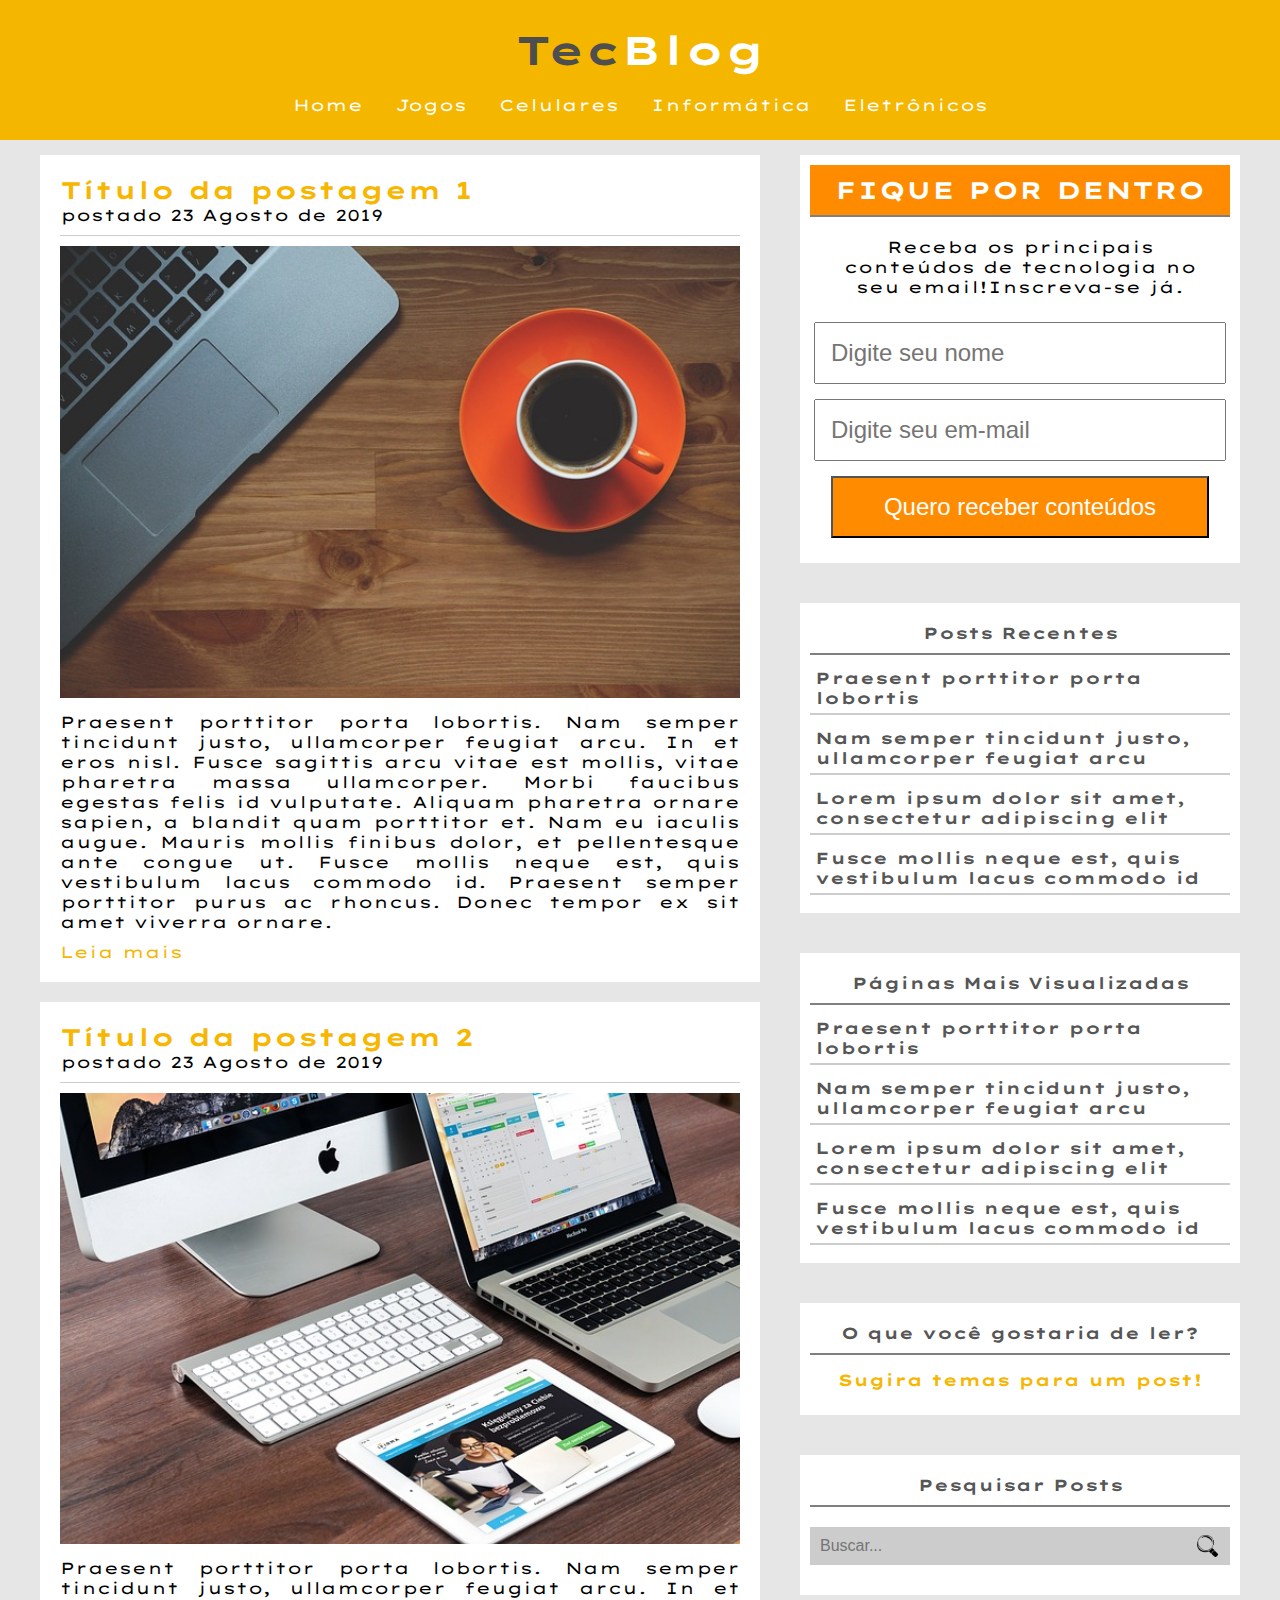
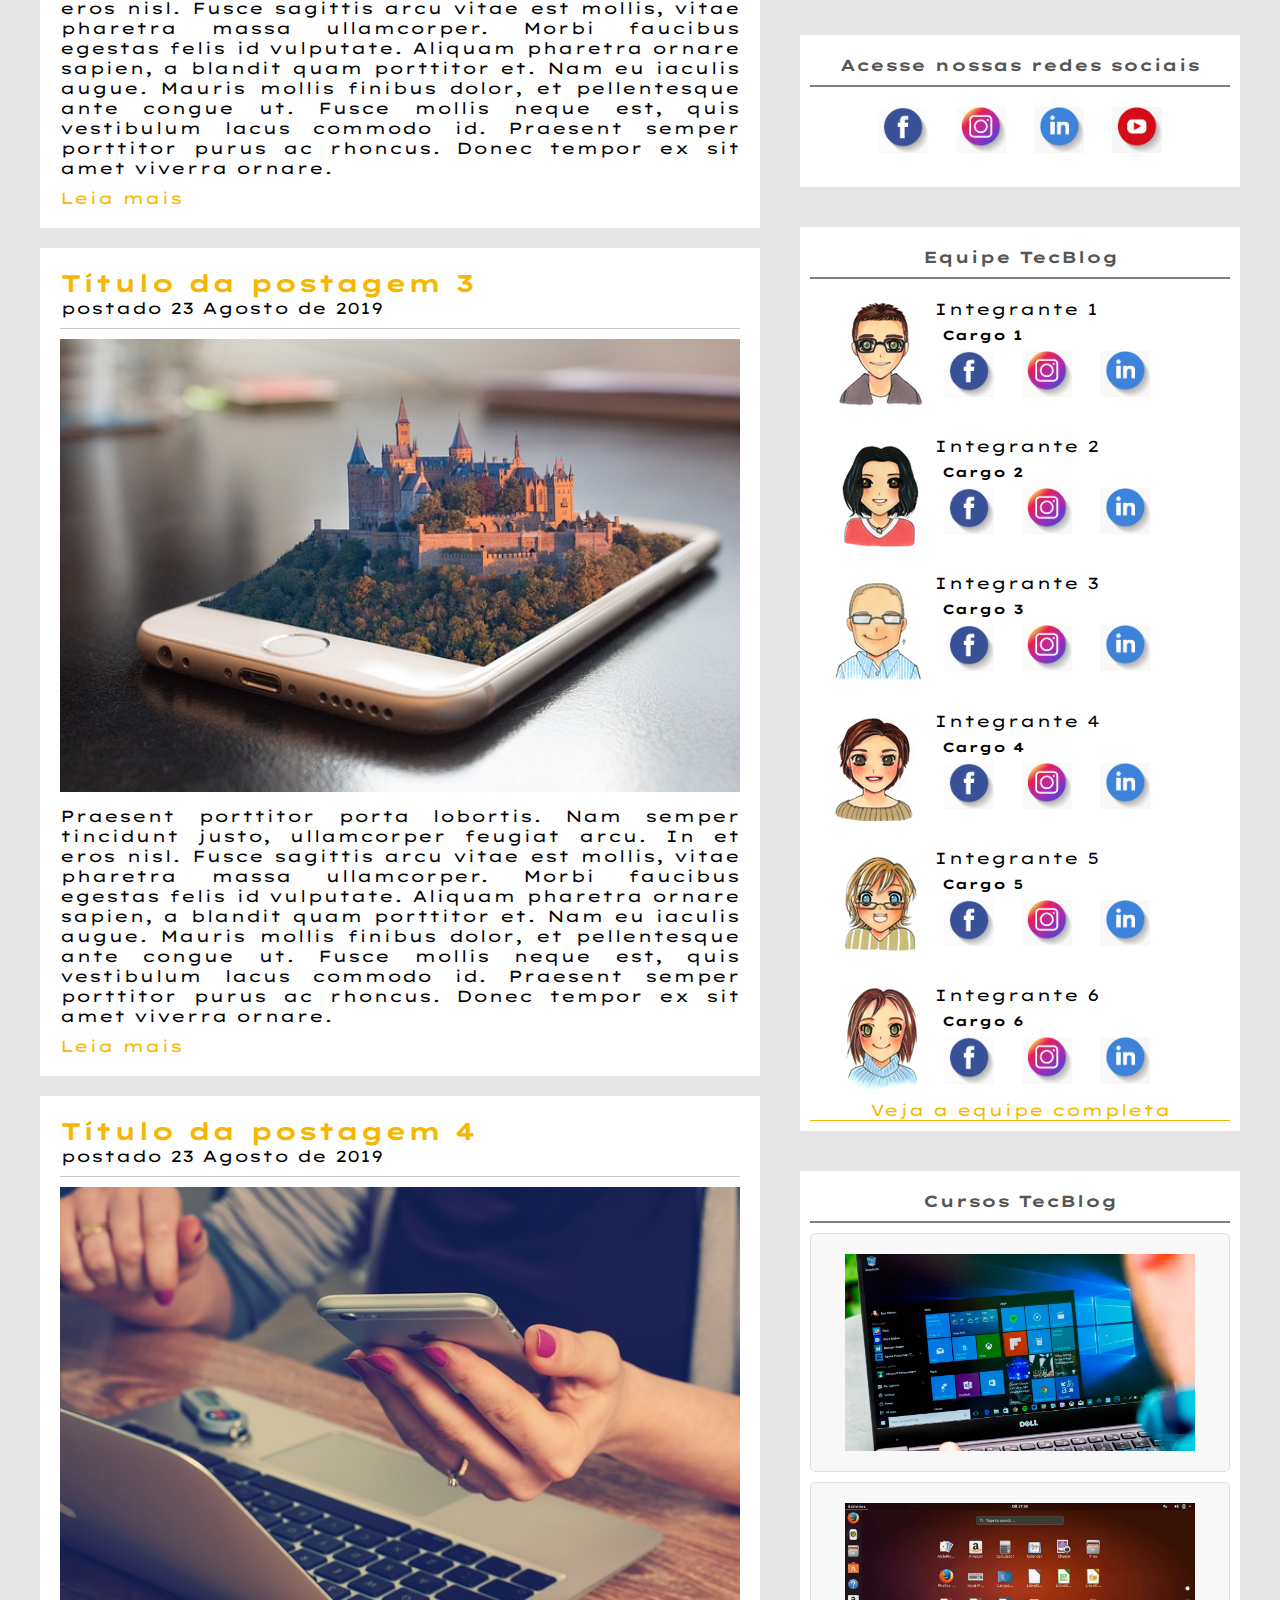
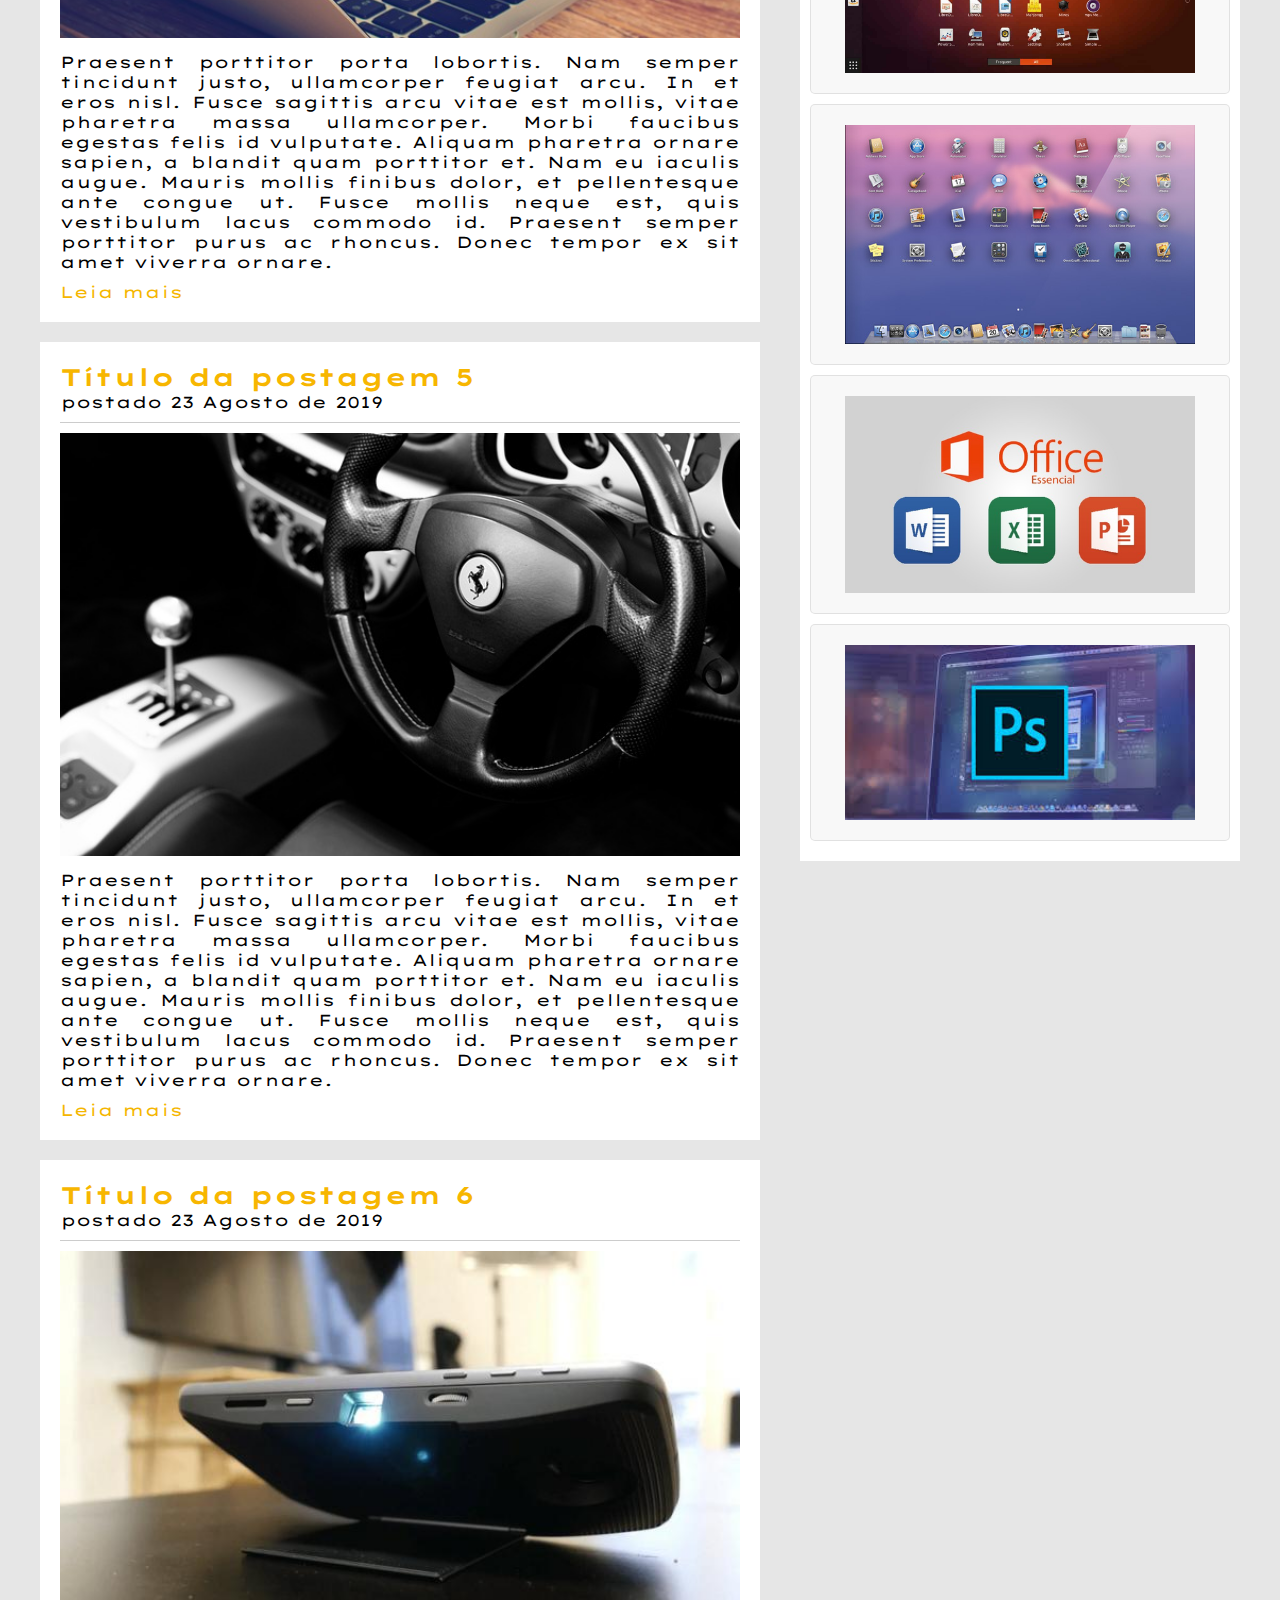
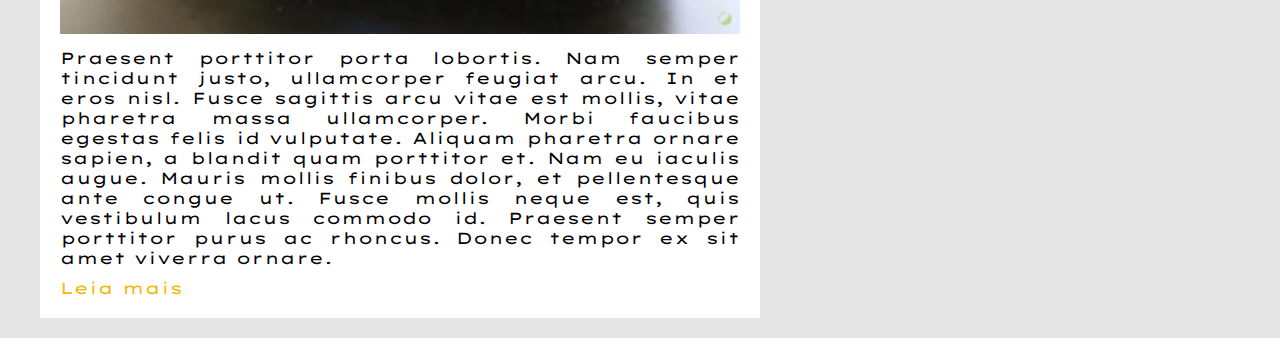
<file: Projeto 3 - Tech Blog/index.html>
<!DOCTYPE html>
<html>
<head>
	<title>TecBlog - O seu Blog de tecnologia</title>
	<meta charset="utf-8">
	<link rel="stylesheet" type="text/css" href="_css/estilo.css">
	<style>	@import url('https://fonts.googleapis.com/css?family=Lexend+Zetta&display=swap'); </style>
</head>
<body>
	
	<div id="cabecalho">

		<div id="logo">
			<h1>Tec<span class="branco">Blog</span></h1>
		</div>

		<div id="menu">
			<a class="link-menu" href="index.html">Home</a>
			<a class="link-menu" href="jogos.html">Jogos</a>
			<a class="link-menu" href="celulares.html">Celulares</a>
			<a class="link-menu" href="informatica.html">Informática</a>
			<a class="link-menu" href="eletronicos.html">Eletrônicos</a>
		</div>
	</div>	


	<div id="conteudo">

		<div id="conteudo-principal">
			
			<div class="posts">

				<h2>Título da postagem 1</h2>
				<span class="data-postagem">postado 23 Agosto de 2019</span>
				<img src="_imagens/imagem1.jpg">

				<p>Praesent porttitor porta lobortis. Nam semper tincidunt justo, ullamcorper feugiat arcu. In et eros nisl. Fusce sagittis arcu vitae est mollis, vitae pharetra massa ullamcorper. Morbi faucibus egestas felis id vulputate. Aliquam pharetra ornare sapien, a blandit quam porttitor et. Nam eu iaculis augue. Mauris mollis finibus dolor, et pellentesque ante congue ut. Fusce mollis neque est, quis vestibulum lacus commodo id. Praesent semper porttitor purus ac rhoncus. Donec tempor ex sit amet viverra ornare.
				</p>

				<a class="link-vejamais" href="post1.html">Leia mais</a>
			</div>

			<div class="posts">

				<h2>Título da postagem 2</h2>
				<span class="data-postagem">postado 23 Agosto de 2019</span>
				<img src="_imagens/imagem2.jpg">

				<p>Praesent porttitor porta lobortis. Nam semper tincidunt justo, ullamcorper feugiat arcu. In et eros nisl. Fusce sagittis arcu vitae est mollis, vitae pharetra massa ullamcorper. Morbi faucibus egestas felis id vulputate. Aliquam pharetra ornare sapien, a blandit quam porttitor et. Nam eu iaculis augue. Mauris mollis finibus dolor, et pellentesque ante congue ut. Fusce mollis neque est, quis vestibulum lacus commodo id. Praesent semper porttitor purus ac rhoncus. Donec tempor ex sit amet viverra ornare.
				</p>

				<a class="link-vejamais" href="post2.html">Leia mais</a>
			</div>

			<div class="posts">

				<h2>Título da postagem 3</h2>
				<span class="data-postagem">postado 23 Agosto de 2019</span>
				<img src="_imagens/imagem3.jpg">

				<p>Praesent porttitor porta lobortis. Nam semper tincidunt justo, ullamcorper feugiat arcu. In et eros nisl. Fusce sagittis arcu vitae est mollis, vitae pharetra massa ullamcorper. Morbi faucibus egestas felis id vulputate. Aliquam pharetra ornare sapien, a blandit quam porttitor et. Nam eu iaculis augue. Mauris mollis finibus dolor, et pellentesque ante congue ut. Fusce mollis neque est, quis vestibulum lacus commodo id. Praesent semper porttitor purus ac rhoncus. Donec tempor ex sit amet viverra ornare.
				</p>

				<a class="link-vejamais" href="post3.html">Leia mais</a>
			</div>

			<div class="posts">

				<h2>Título da postagem 4</h2>
				<span class="data-postagem">postado 23 Agosto de 2019</span>
				<img src="_imagens/imagem4.jpg">

				<p>Praesent porttitor porta lobortis. Nam semper tincidunt justo, ullamcorper feugiat arcu. In et eros nisl. Fusce sagittis arcu vitae est mollis, vitae pharetra massa ullamcorper. Morbi faucibus egestas felis id vulputate. Aliquam pharetra ornare sapien, a blandit quam porttitor et. Nam eu iaculis augue. Mauris mollis finibus dolor, et pellentesque ante congue ut. Fusce mollis neque est, quis vestibulum lacus commodo id. Praesent semper porttitor purus ac rhoncus. Donec tempor ex sit amet viverra ornare.
				</p>

				<a class="link-vejamais" href="post4.html">Leia mais</a>
			</div>

			<div class="posts">

				<h2>Título da postagem 5</h2>
				<span class="data-postagem">postado 23 Agosto de 2019</span>
				<img src="_imagens/imagem5.jpg">

				<p>Praesent porttitor porta lobortis. Nam semper tincidunt justo, ullamcorper feugiat arcu. In et eros nisl. Fusce sagittis arcu vitae est mollis, vitae pharetra massa ullamcorper. Morbi faucibus egestas felis id vulputate. Aliquam pharetra ornare sapien, a blandit quam porttitor et. Nam eu iaculis augue. Mauris mollis finibus dolor, et pellentesque ante congue ut. Fusce mollis neque est, quis vestibulum lacus commodo id. Praesent semper porttitor purus ac rhoncus. Donec tempor ex sit amet viverra ornare.
				</p>

				<a class="link-vejamais" href="post5.html">Leia mais</a>
			</div>

			<div class="posts">

				<h2>Título da postagem 6</h2>
				<span class="data-postagem">postado 23 Agosto de 2019</span>
				<img src="_imagens/imagem6.jpg">

				<p>Praesent porttitor porta lobortis. Nam semper tincidunt justo, ullamcorper feugiat arcu. In et eros nisl. Fusce sagittis arcu vitae est mollis, vitae pharetra massa ullamcorper. Morbi faucibus egestas felis id vulputate. Aliquam pharetra ornare sapien, a blandit quam porttitor et. Nam eu iaculis augue. Mauris mollis finibus dolor, et pellentesque ante congue ut. Fusce mollis neque est, quis vestibulum lacus commodo id. Praesent semper porttitor purus ac rhoncus. Donec tempor ex sit amet viverra ornare.
				</p>

				<a class="link-vejamais" href="post6.html">Leia mais</a>
			</div>


		</div>

		<div id="conteudo-lateral">

			<div class="receba-posts">
					<h3>FIQUE POR DENTRO</h3>
					<p>Receba os principais conteúdos de tecnologia no seu email!Inscreva-se já.</p>
					<input type="text" name="cnome-receba-posts" id="tnome-receba-posts" maxlength="80" placeholder="Digite seu nome">
					<input type="Email" name="cemail-receba-posts" id="temail-receba-posts" placeholder="Digite seu em-mail">
					
					<input type="submit" name="cenviar-receba-posts" id="tenviar-receba-posts" value="Quero receber conteúdos">
				</div>
			
			<div class="posts-recentes">
					<h3>Posts Recentes</h3>
					<ul type="none" id="posts-recentes">
						<li><a href="post1" class="link-posts-recentes">Praesent porttitor porta lobortis</a></li>
						<li><a href="" class="link-posts-recentes">Nam semper tincidunt justo, ullamcorper feugiat arcu</a></li>
						<li><a href="" class="link-posts-recentes">Lorem ipsum dolor sit amet, consectetur adipiscing elit</a></li>
						<li><a href="" class="link-posts-recentes">Fusce mollis neque est, quis vestibulum lacus commodo id</a></li>
					</ul>


				</div>

				<div class="paginas-mais-visualizadas">
					<h3>Páginas Mais Visualizadas</h3>
					<ul type="none" id="paginas-mais-visualizadas">
						<li><a href="" class="link-paginas-mais-visualizadas">Praesent porttitor porta lobortis</a></li>
						<li><a href="" class="link-paginas-mais-visualizadas">Nam semper tincidunt justo, ullamcorper feugiat arcu</a></li>
						<li><a href="" class="link-paginas-mais-visualizadas">Lorem ipsum dolor sit amet, consectetur adipiscing elit</a></li>
						<li><a href="" class="link-paginas-mais-visualizadas">Fusce mollis neque est, quis vestibulum lacus commodo id</a></li>
					</ul>


				</div>

				<div class="sugira-posts">
					<h3>O que você gostaria de ler?</h3>
					
					<a href="" class="link-sugira-posts">Sugira temas para um post!</a>
					
				</div>

				<div class="pesquisar-posts">
					<h3>Pesquisar Posts</h3>
					
					<input type="text" name="cpesquisar-posts" id="tpesquisar-posts" maxlength="80" placeholder="Buscar...">
					
				</div>	


				<div class="redes-sociais">
					<h3>Acesse nossas redes sociais</h3>
					<ul type="none" id="redes-sociais">
						<li><a href="" class="link-redes-sociais-1"><img width="50" src="_imagens/1.png"></a></li>
						<li><a href="" class="link-redes-sociais-1"><img width="50" src="_imagens/2.png"></a></li>
						<li><a href="" class="link-redes-sociais-1"><img width="50" src="_imagens/3.png"></a></li>
						<li><a href="" class="link-redes-sociais-1"><img width="50" src="_imagens/4.png"></a></li>
					</ul>
				</div>

				<div class="equipe-tecblog">
					<h3>Equipe TecBlog</h3>

					<div class="equipe-tecblog-integrantes">
						<div class="foto-integrantes-equipe">
							<img width="95" src="_imagens/avatar1.png">
						</div>
						<div class="nome-funcao"
							<h4 class="nome-integrantes-equipe-tecblog">Integrante 1</h4>
							<h5 class="funcao-integrantes-equipe-tecblog">Cargo 1</h5>
							<ul type="none" class="redes-sociais-equipe-tecblog">
								<li><a href="http://facebook.com" class="link-equipe-tecblog-1"><img width="50" src="_imagens/1.png"></a></li>
								<li><a href="http://instagram.com" class="link-equipe-tecblog-1"><img width="50" src="_imagens/2.png"></a></li>
								<li><a href="http://linkedin.com" class="link-equipe-tecblog-1"><img width="50" src="_imagens/3.png"></a></li>
							</ul>
						</div>
					</div>

					<hr class="limpa-float">

					<div class="equipe-tecblog-integrantes">
						<div class="foto-integrantes-equipe">
							<img width="95" src="_imagens/avatar2.png">
						</div>
						<div class="nome-funcao"
							<h4 class="nome-integrantes-equipe-tecblog">Integrante 2</h4>
							<h5 class="funcao-integrantes-equipe-tecblog">Cargo 2</h5>
							<ul type="none" class="redes-sociais-equipe-tecblog">
								<li><a href="http://facebook.com" class="link-equipe-tecblog-1"><img width="50" src="_imagens/1.png"></a></li>
								<li><a href="http://instagram.com" class="link-equipe-tecblog-1"><img width="50" src="_imagens/2.png"></a></li>
								<li><a href="http://linkedin.com" class="link-equipe-tecblog-1"><img width="50" src="_imagens/3.png"></a></li>
							</ul>
						</div>
					</div>

					<hr class="limpa-float">

					<div class="equipe-tecblog-integrantes">
						<div class="foto-integrantes-equipe">
							<img width="95" src="_imagens/avatar3.png">
						</div>
						<div class="nome-funcao"
							<h4 class="nome-integrantes-equipe-tecblog">Integrante 3</h4>
							<h5 class="funcao-integrantes-equipe-tecblog">Cargo 3</h5>
							<ul type="none" class="redes-sociais-equipe-tecblog">
								<li><a href="http://facebook.com" class="link-equipe-tecblog-1"><img width="50" src="_imagens/1.png"></a></li>
								<li><a href="http://instagram.com" class="link-equipe-tecblog-1"><img width="50" src="_imagens/2.png"></a></li>
								<li><a href="http://linkedin.com" class="link-equipe-tecblog-1"><img width="50" src="_imagens/3.png"></a></li>
							</ul>
						</div>
					</div>

					<hr class="limpa-float">

					<div class="equipe-tecblog-integrantes">
						<div class="foto-integrantes-equipe">
							<img width="95" src="_imagens/avatar4.png">
						</div>
						<div class="nome-funcao"
							<h4 class="nome-integrantes-equipe-tecblog">Integrante 4</h4>
							<h5 class="funcao-integrantes-equipe-tecblog">Cargo 4</h5>
							<ul type="none" class="redes-sociais-equipe-tecblog">
								<li><a href="http://facebook.com" class="link-equipe-tecblog-1"><img width="50" src="_imagens/1.png"></a></li>
								<li><a href="http://instagram.com" class="link-equipe-tecblog-1"><img width="50" src="_imagens/2.png"></a></li>
								<li><a href="http://linkedin.com" class="link-equipe-tecblog-1"><img width="50" src="_imagens/3.png"></a></li>
							</ul>
						</div>
					</div>

					<hr class="limpa-float">

					<div class="equipe-tecblog-integrantes">
						<div class="foto-integrantes-equipe">
							<img width="95" src="_imagens/avatar5.png">
						</div>
						<div class="nome-funcao"
							<h4 class="nome-integrantes-equipe-tecblog">Integrante 5</h4>
							<h5 class="funcao-integrantes-equipe-tecblog">Cargo 5</h5>
							<ul type="none" class="redes-sociais-equipe-tecblog">
								<li><a href="http://facebook.com" class="link-equipe-tecblog-1"><img width="50" src="_imagens/1.png"></a></li>
								<li><a href="http://instagram.com" class="link-equipe-tecblog-1"><img width="50" src="_imagens/2.png"></a></li>
								<li><a href="http://linkedin.com" class="link-equipe-tecblog-1"><img width="50" src="_imagens/3.png"></a></li>
							</ul>
						</div>
					</div>
					
					<hr class="limpa-float">

					<div class="equipe-tecblog-integrantes">
						<div class="foto-integrantes-equipe">
							<img width="95" src="_imagens/avatar6.png">
						</div>
						<div class="nome-funcao"
							<h4 class="nome-integrantes-equipe-tecblog">Integrante 6</h4>
							<h5 class="funcao-integrantes-equipe-tecblog">Cargo 6</h5>
							<ul type="none" class="redes-sociais-equipe-tecblog">
								<li><a href="http://facebook.com" class="link-equipe-tecblog-1"><img width="50" src="_imagens/1.png"></a></li>
								<li><a href="http://instagram.com" class="link-equipe-tecblog-1"><img width="50" src="_imagens/2.png"></a></li>
								<li><a href="http://linkedin.com" class="link-equipe-tecblog-1"><img width="50" src="_imagens/3.png"></a></li>
							</ul>
						</div>
					</div>
					
					<hr class="limpa-float">

					<div id="veja-equipe-completa-tec-blog">
						
						<a href="">Veja a equipe completa</a>

					</div>
				</div>	<!--fim div equipe tecblog-->

				<div class="anucio-cursos-tecblog">
					<h3>Cursos TecBlog</h3>
						<div class="cursos-tecblog">
							<img src="_imagens/curso1.png">
							<figcaption><h3><a href="_index/curso1.html"> Windows Avançado</a></h3></figcaption>
						</div>
						
						<div class="cursos-tecblog">
							<img src="_imagens/curso2.png">
							<figcaption><h3><a href="_index/curso2.html"> Linux Avançado</a></h3></figcaption>
						</div>

						<div class="cursos-tecblog">
							<img src="_imagens/curso3.png">
							<figcaption><h3><a href="_index/curso3.html"> MAC Avançado</a></h3></figcaption>
						</div>

						<div class="cursos-tecblog">
							<img src="_imagens/curso4.png">
							<figcaption><h3><a href="_index/curso4.html"> Pacote Office Avançado</a></h3></figcaption>
						</div>

						<div class="cursos-tecblog">
							<img src="_imagens/curso5.png">
							<figcaption><h3><a href="_index/curso5.html"> Photoshop Avançado</a></h3></figcaption>
						</div>
				</div>

		</div> <!--fim div conteudo lateral-->

			
	</div>		
		
	</div>







</body>
</html>
</file>
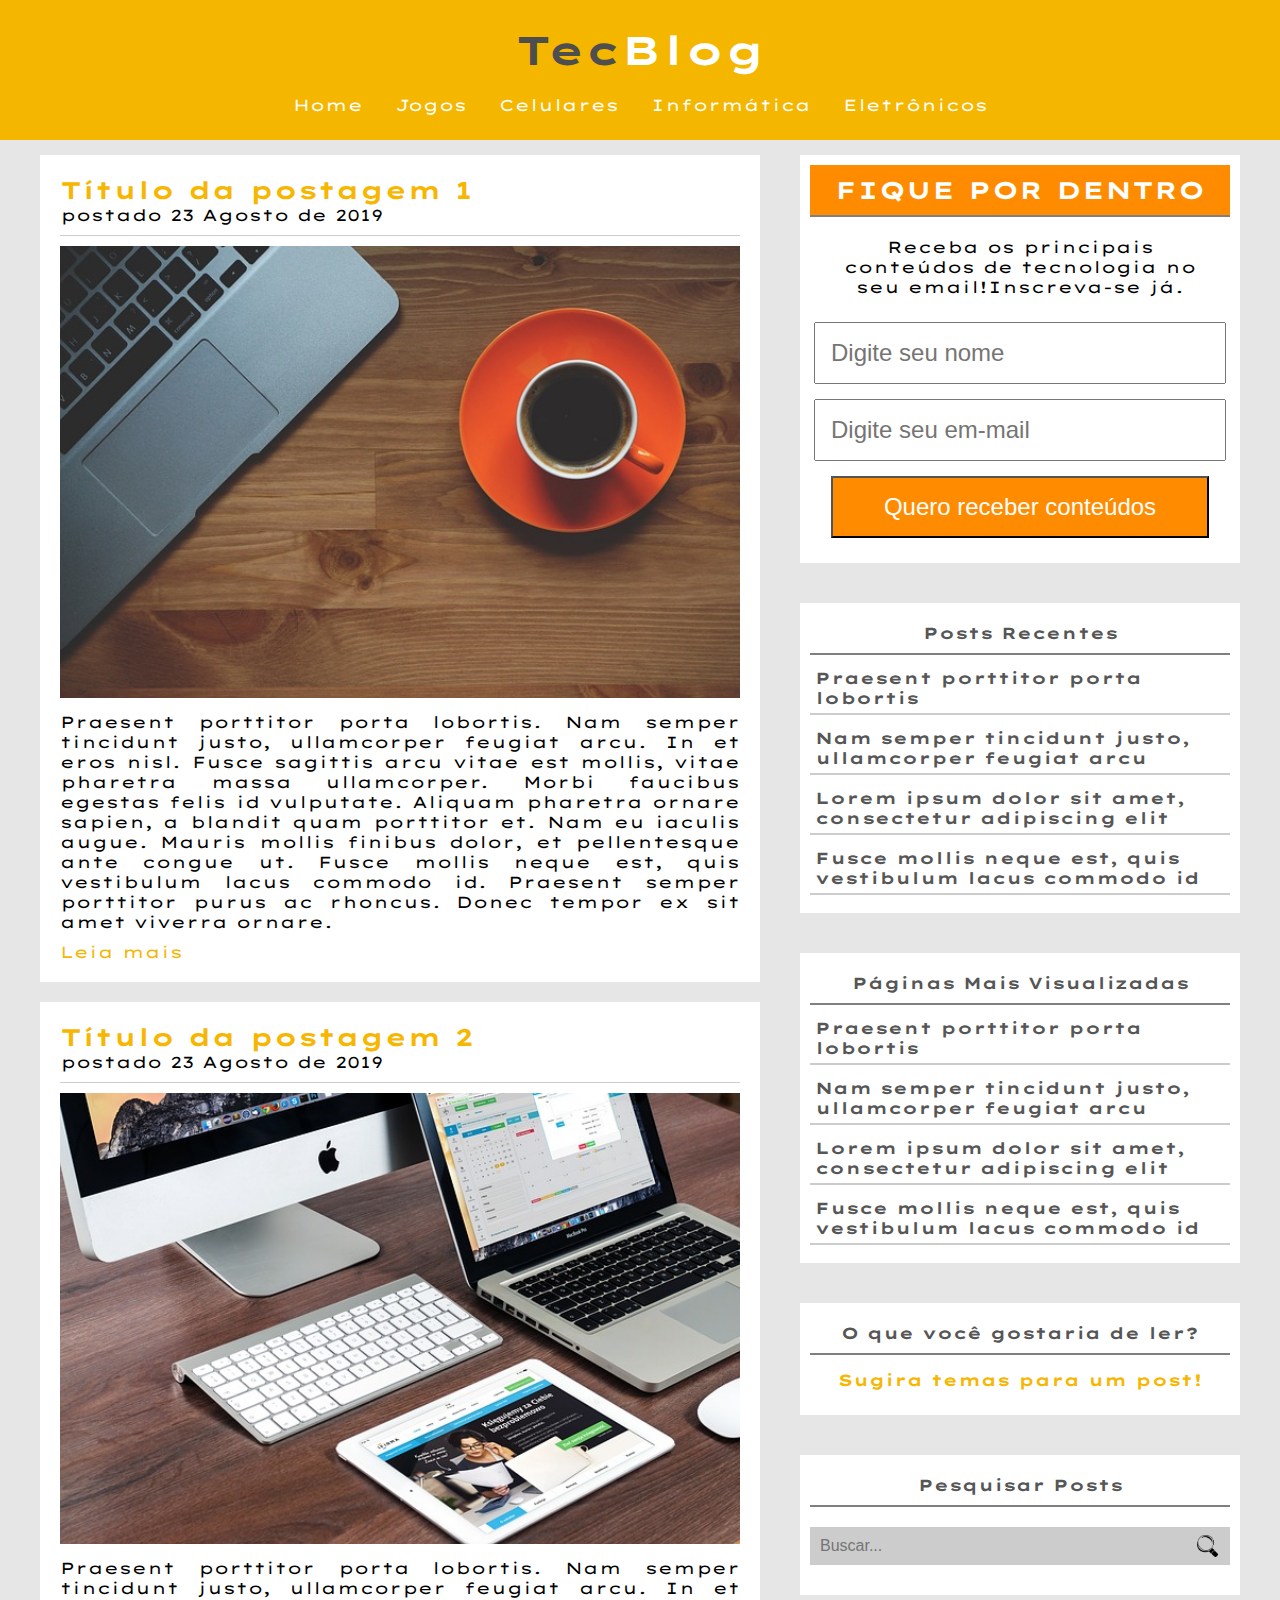
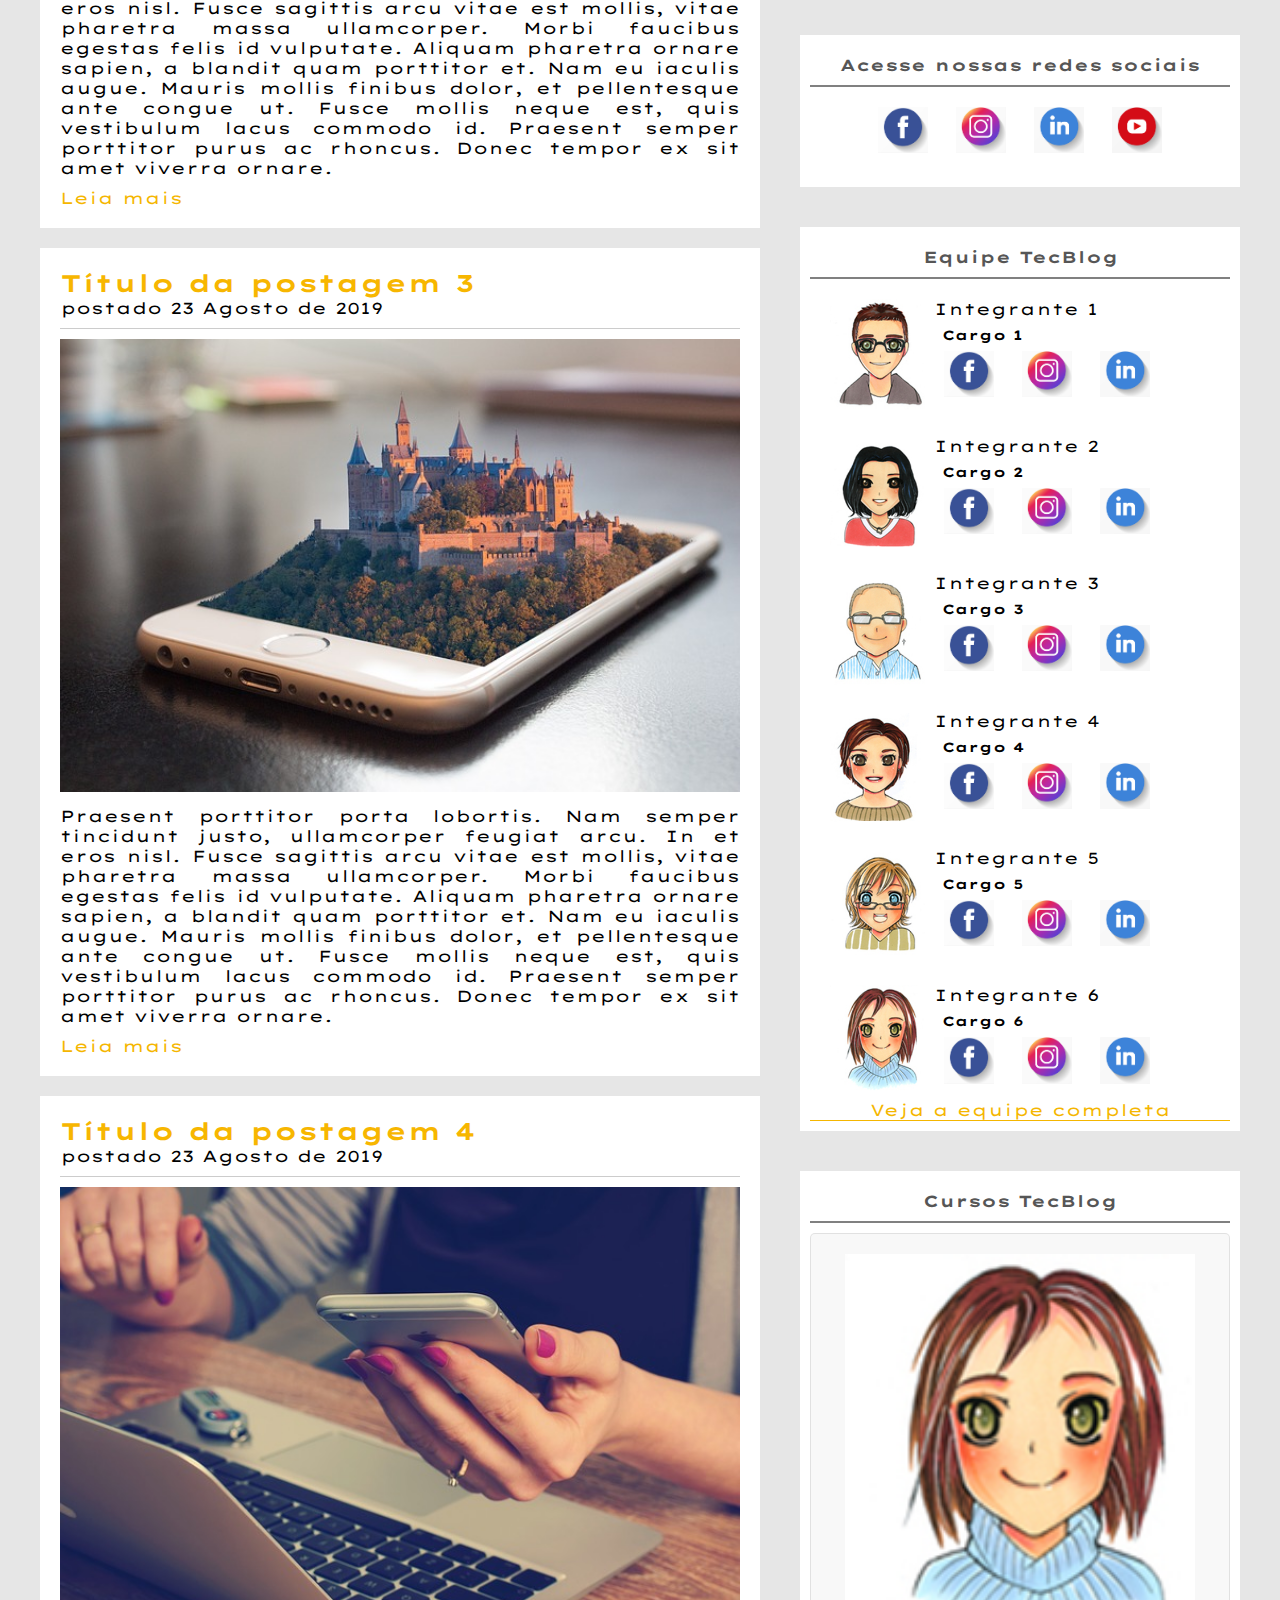
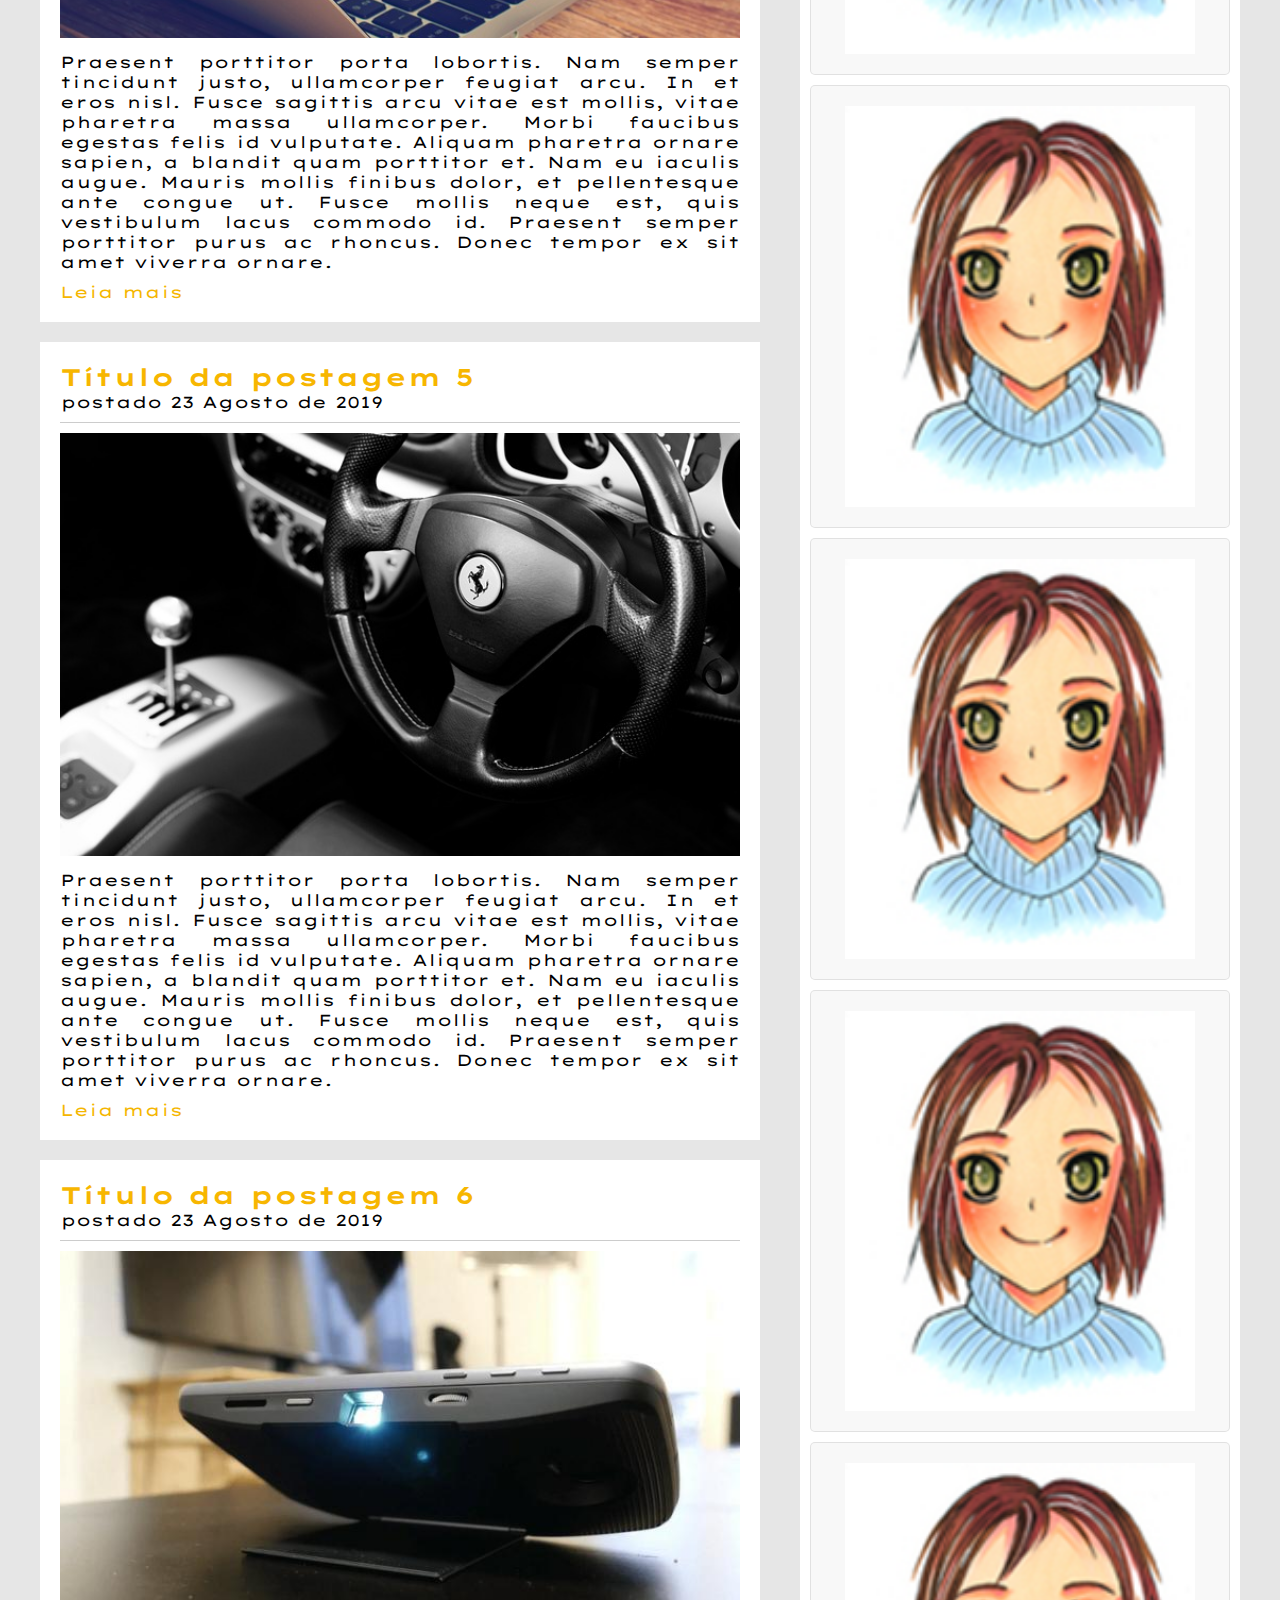
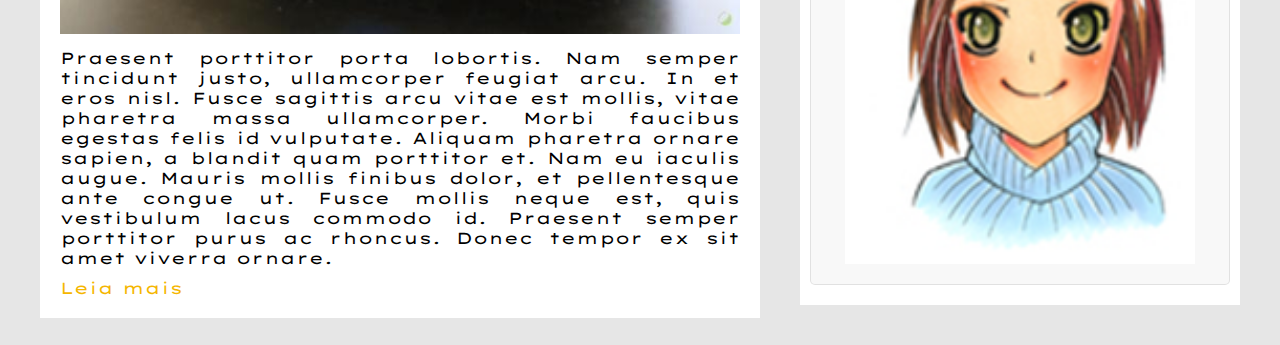
<file: Projeto 3 - Tech Blog/celulares.html>
<!DOCTYPE html>
<html>
<head>
	<title>TecBlog - O seu Blog de tecnologia</title>
	<meta charset="utf-8">
	<link rel="stylesheet" type="text/css" href="_css/estilo.css">
	<style>	@import url('https://fonts.googleapis.com/css?family=Lexend+Zetta&display=swap'); </style>
</head>
<body>
	
	<div id="cabecalho">

		<div id="logo">
			<h1>Tec<span class="branco">Blog</span></h1>
		</div>

		<div id="menu">
			<a class="link-menu" href="index.html">Home</a>
			<a class="link-menu" href="jogos.html">Jogos</a>
			<a class="link-menu" href="celulares.html">Celulares</a>
			<a class="link-menu" href="informatica.html">Informática</a>
			<a class="link-menu" href="eletronicos.html">Eletrônicos</a>
		</div>
	</div>	


	<div id="conteudo">

		<div id="conteudo-principal">
			
			<div class="posts">

				<h2>Título da postagem 1</h2>
				<span class="data-postagem">postado 23 Agosto de 2019</span>
				<img src="_imagens/imagem1.jpg">

				<p>Praesent porttitor porta lobortis. Nam semper tincidunt justo, ullamcorper feugiat arcu. In et eros nisl. Fusce sagittis arcu vitae est mollis, vitae pharetra massa ullamcorper. Morbi faucibus egestas felis id vulputate. Aliquam pharetra ornare sapien, a blandit quam porttitor et. Nam eu iaculis augue. Mauris mollis finibus dolor, et pellentesque ante congue ut. Fusce mollis neque est, quis vestibulum lacus commodo id. Praesent semper porttitor purus ac rhoncus. Donec tempor ex sit amet viverra ornare.
				</p>

				<a class="link-vejamais" href="_index/post1.html">Leia mais</a>
			</div>

			<div class="posts">

				<h2>Título da postagem 2</h2>
				<span class="data-postagem">postado 23 Agosto de 2019</span>
				<img src="_imagens/imagem2.jpg">

				<p>Praesent porttitor porta lobortis. Nam semper tincidunt justo, ullamcorper feugiat arcu. In et eros nisl. Fusce sagittis arcu vitae est mollis, vitae pharetra massa ullamcorper. Morbi faucibus egestas felis id vulputate. Aliquam pharetra ornare sapien, a blandit quam porttitor et. Nam eu iaculis augue. Mauris mollis finibus dolor, et pellentesque ante congue ut. Fusce mollis neque est, quis vestibulum lacus commodo id. Praesent semper porttitor purus ac rhoncus. Donec tempor ex sit amet viverra ornare.
				</p>

				<a class="link-vejamais" href="_index/post2.html">Leia mais</a>
			</div>

			<div class="posts">

				<h2>Título da postagem 3</h2>
				<span class="data-postagem">postado 23 Agosto de 2019</span>
				<img src="_imagens/imagem3.jpg">

				<p>Praesent porttitor porta lobortis. Nam semper tincidunt justo, ullamcorper feugiat arcu. In et eros nisl. Fusce sagittis arcu vitae est mollis, vitae pharetra massa ullamcorper. Morbi faucibus egestas felis id vulputate. Aliquam pharetra ornare sapien, a blandit quam porttitor et. Nam eu iaculis augue. Mauris mollis finibus dolor, et pellentesque ante congue ut. Fusce mollis neque est, quis vestibulum lacus commodo id. Praesent semper porttitor purus ac rhoncus. Donec tempor ex sit amet viverra ornare.
				</p>

				<a class="link-vejamais" href="_index/post3.html">Leia mais</a>
			</div>

			<div class="posts">

				<h2>Título da postagem 4</h2>
				<span class="data-postagem">postado 23 Agosto de 2019</span>
				<img src="_imagens/imagem4.jpg">

				<p>Praesent porttitor porta lobortis. Nam semper tincidunt justo, ullamcorper feugiat arcu. In et eros nisl. Fusce sagittis arcu vitae est mollis, vitae pharetra massa ullamcorper. Morbi faucibus egestas felis id vulputate. Aliquam pharetra ornare sapien, a blandit quam porttitor et. Nam eu iaculis augue. Mauris mollis finibus dolor, et pellentesque ante congue ut. Fusce mollis neque est, quis vestibulum lacus commodo id. Praesent semper porttitor purus ac rhoncus. Donec tempor ex sit amet viverra ornare.
				</p>

				<a class="link-vejamais" href="_index/post4.html">Leia mais</a>
			</div>

			<div class="posts">

				<h2>Título da postagem 5</h2>
				<span class="data-postagem">postado 23 Agosto de 2019</span>
				<img src="_imagens/imagem5.jpg">

				<p>Praesent porttitor porta lobortis. Nam semper tincidunt justo, ullamcorper feugiat arcu. In et eros nisl. Fusce sagittis arcu vitae est mollis, vitae pharetra massa ullamcorper. Morbi faucibus egestas felis id vulputate. Aliquam pharetra ornare sapien, a blandit quam porttitor et. Nam eu iaculis augue. Mauris mollis finibus dolor, et pellentesque ante congue ut. Fusce mollis neque est, quis vestibulum lacus commodo id. Praesent semper porttitor purus ac rhoncus. Donec tempor ex sit amet viverra ornare.
				</p>

				<a class="link-vejamais" href="_index/post5.html">Leia mais</a>
			</div>

			<div class="posts">

				<h2>Título da postagem 6</h2>
				<span class="data-postagem">postado 23 Agosto de 2019</span>
				<img src="_imagens/imagem6.jpg">

				<p>Praesent porttitor porta lobortis. Nam semper tincidunt justo, ullamcorper feugiat arcu. In et eros nisl. Fusce sagittis arcu vitae est mollis, vitae pharetra massa ullamcorper. Morbi faucibus egestas felis id vulputate. Aliquam pharetra ornare sapien, a blandit quam porttitor et. Nam eu iaculis augue. Mauris mollis finibus dolor, et pellentesque ante congue ut. Fusce mollis neque est, quis vestibulum lacus commodo id. Praesent semper porttitor purus ac rhoncus. Donec tempor ex sit amet viverra ornare.
				</p>

				<a class="link-vejamais" href="_index/post6.html">Leia mais</a>
			</div>


		</div>

		<div id="conteudo-lateral">

			<div class="receba-posts">
					<h3>FIQUE POR DENTRO</h3>
					<p>Receba os principais conteúdos de tecnologia no seu email!Inscreva-se já.</p>
					<input type="text" name="cnome-receba-posts" id="tnome-receba-posts" maxlength="80" placeholder="Digite seu nome">
					<input type="Email" name="cemail-receba-posts" id="temail-receba-posts" placeholder="Digite seu em-mail">
					
					<input type="submit" name="cenviar-receba-posts" id="tenviar-receba-posts" value="Quero receber conteúdos">
				</div>
			
			<div class="posts-recentes">
					<h3>Posts Recentes</h3>
					<ul type="none" id="posts-recentes">
						<li><a href="" class="link-posts-recentes">Praesent porttitor porta lobortis</a></li>
						<li><a href="" class="link-posts-recentes">Nam semper tincidunt justo, ullamcorper feugiat arcu</a></li>
						<li><a href="" class="link-posts-recentes">Lorem ipsum dolor sit amet, consectetur adipiscing elit</a></li>
						<li><a href="" class="link-posts-recentes">Fusce mollis neque est, quis vestibulum lacus commodo id</a></li>
					</ul>


				</div>

				<div class="paginas-mais-visualizadas">
					<h3>Páginas Mais Visualizadas</h3>
					<ul type="none" id="paginas-mais-visualizadas">
						<li><a href="" class="link-paginas-mais-visualizadas">Praesent porttitor porta lobortis</a></li>
						<li><a href="" class="link-paginas-mais-visualizadas">Nam semper tincidunt justo, ullamcorper feugiat arcu</a></li>
						<li><a href="" class="link-paginas-mais-visualizadas">Lorem ipsum dolor sit amet, consectetur adipiscing elit</a></li>
						<li><a href="" class="link-paginas-mais-visualizadas">Fusce mollis neque est, quis vestibulum lacus commodo id</a></li>
					</ul>


				</div>

				<div class="sugira-posts">
					<h3>O que você gostaria de ler?</h3>
					
					<a href="" class="link-sugira-posts">Sugira temas para um post!</a>
					
				</div>

				<div class="pesquisar-posts">
					<h3>Pesquisar Posts</h3>
					
					<input type="text" name="cpesquisar-posts" id="tpesquisar-posts" maxlength="80" placeholder="Buscar...">
					
				</div>	


				<div class="redes-sociais">
					<h3>Acesse nossas redes sociais</h3>
					<ul type="none" id="redes-sociais">
						<li><a href="" class="link-redes-sociais-1"><img width="50" src="_imagens/1.png"></a></li>
						<li><a href="" class="link-redes-sociais-1"><img width="50" src="_imagens/2.png"></a></li>
						<li><a href="" class="link-redes-sociais-1"><img width="50" src="_imagens/3.png"></a></li>
						<li><a href="" class="link-redes-sociais-1"><img width="50" src="_imagens/4.png"></a></li>
					</ul>
				</div>

				<div class="equipe-tecblog">
					<h3>Equipe TecBlog</h3>

					<div class="equipe-tecblog-integrantes">
						<div class="foto-integrantes-equipe">
							<img width="95" src="_imagens/avatar1.png">
						</div>
						<div class="nome-funcao"
							<h4 class="nome-integrantes-equipe-tecblog">Integrante 1</h4>
							<h5 class="funcao-integrantes-equipe-tecblog">Cargo 1</h5>
							<ul type="none" class="redes-sociais-equipe-tecblog">
								<li><a href="" class="link-equipe-tecblog-1"><img width="50" src="_imagens/1.png"></a></li>
								<li><a href="" class="link-equipe-tecblog-1"><img width="50" src="_imagens/2.png"></a></li>
								<li><a href="" class="link-equipe-tecblog-1"><img width="50" src="_imagens/3.png"></a></li>
							</ul>
						</div>
					</div>

					<hr class="limpa-float">

					<div class="equipe-tecblog-integrantes">
						<div class="foto-integrantes-equipe">
							<img width="95" src="_imagens/avatar2.png">
						</div>
						<div class="nome-funcao"
							<h4 class="nome-integrantes-equipe-tecblog">Integrante 2</h4>
							<h5 class="funcao-integrantes-equipe-tecblog">Cargo 2</h5>
							<ul type="none" class="redes-sociais-equipe-tecblog">
								<li><a href="" class="link-equipe-tecblog-1"><img width="50" src="_imagens/1.png"></a></li>
								<li><a href="" class="link-equipe-tecblog-1"><img width="50" src="_imagens/2.png"></a></li>
								<li><a href="" class="link-equipe-tecblog-1"><img width="50" src="_imagens/3.png"></a></li>
							</ul>
						</div>
					</div>

					<hr class="limpa-float">

					<div class="equipe-tecblog-integrantes">
						<div class="foto-integrantes-equipe">
							<img width="95" src="_imagens/avatar3.png">
						</div>
						<div class="nome-funcao"
							<h4 class="nome-integrantes-equipe-tecblog">Integrante 3</h4>
							<h5 class="funcao-integrantes-equipe-tecblog">Cargo 3</h5>
							<ul type="none" class="redes-sociais-equipe-tecblog">
								<li><a href="" class="link-equipe-tecblog-1"><img width="50" src="_imagens/1.png"></a></li>
								<li><a href="" class="link-equipe-tecblog-1"><img width="50" src="_imagens/2.png"></a></li>
								<li><a href="" class="link-equipe-tecblog-1"><img width="50" src="_imagens/3.png"></a></li>
							</ul>
						</div>
					</div>

					<hr class="limpa-float">

					<div class="equipe-tecblog-integrantes">
						<div class="foto-integrantes-equipe">
							<img width="95" src="_imagens/avatar4.png">
						</div>
						<div class="nome-funcao"
							<h4 class="nome-integrantes-equipe-tecblog">Integrante 4</h4>
							<h5 class="funcao-integrantes-equipe-tecblog">Cargo 4</h5>
							<ul type="none" class="redes-sociais-equipe-tecblog">
								<li><a href="" class="link-equipe-tecblog-1"><img width="50" src="_imagens/1.png"></a></li>
								<li><a href="" class="link-equipe-tecblog-1"><img width="50" src="_imagens/2.png"></a></li>
								<li><a href="" class="link-equipe-tecblog-1"><img width="50" src="_imagens/3.png"></a></li>
							</ul>
						</div>
					</div>

					<hr class="limpa-float">

					<div class="equipe-tecblog-integrantes">
						<div class="foto-integrantes-equipe">
							<img width="95" src="_imagens/avatar5.png">
						</div>
						<div class="nome-funcao"
							<h4 class="nome-integrantes-equipe-tecblog">Integrante 5</h4>
							<h5 class="funcao-integrantes-equipe-tecblog">Cargo 5</h5>
							<ul type="none" class="redes-sociais-equipe-tecblog">
								<li><a href="" class="link-equipe-tecblog-1"><img width="50" src="_imagens/1.png"></a></li>
								<li><a href="" class="link-equipe-tecblog-1"><img width="50" src="_imagens/2.png"></a></li>
								<li><a href="" class="link-equipe-tecblog-1"><img width="50" src="_imagens/3.png"></a></li>
							</ul>
						</div>
					</div>
					
					<hr class="limpa-float">

					<div class="equipe-tecblog-integrantes">
						<div class="foto-integrantes-equipe">
							<img width="95" src="_imagens/avatar6.png">
						</div>
						<div class="nome-funcao"
							<h4 class="nome-integrantes-equipe-tecblog">Integrante 6</h4>
							<h5 class="funcao-integrantes-equipe-tecblog">Cargo 6</h5>
							<ul type="none" class="redes-sociais-equipe-tecblog">
								<li><a href="" class="link-equipe-tecblog-1"><img width="50" src="_imagens/1.png"></a></li>
								<li><a href="" class="link-equipe-tecblog-1"><img width="50" src="_imagens/2.png"></a></li>
								<li><a href="" class="link-equipe-tecblog-1"><img width="50" src="_imagens/3.png"></a></li>
							</ul>
						</div>
					</div>
					
					<hr class="limpa-float">

					<div id="veja-equipe-completa-tec-blog">
						
						<a href="">Veja a equipe completa</a>

					</div>
				</div>	<!--fim div equipe tecblog-->

				<div class="anucio-cursos-tecblog">
					<h3>Cursos TecBlog</h3>
						<div class="cursos-tecblog">
							<img src="_imagens/avatar6.png">
							<figcaption><h3>Windows Avançado</h3></figcaption>
						</div>
						
						<div class="cursos-tecblog">
							<img src="_imagens/avatar6.png">
							<figcaption><h3>Linux Avançado</h3></figcaption>
						</div>

						<div class="cursos-tecblog">
							<img src="_imagens/avatar6.png">
							<figcaption><h3>MAC Avançado</h3></figcaption>
						</div>

						<div class="cursos-tecblog">
							<img src="_imagens/avatar6.png">
							<figcaption><h3>Pacote Office Avançado</h3></figcaption>
						</div>

						<div class="cursos-tecblog">
							<img src="_imagens/avatar6.png">
							<figcaption><h3>Excel Avançado</h3></figcaption>
						</div>
				</div>

		</div> <!--fim div conteudo lateral-->

			
	</div>		
		
	</div>







</body>
</html>
</file>
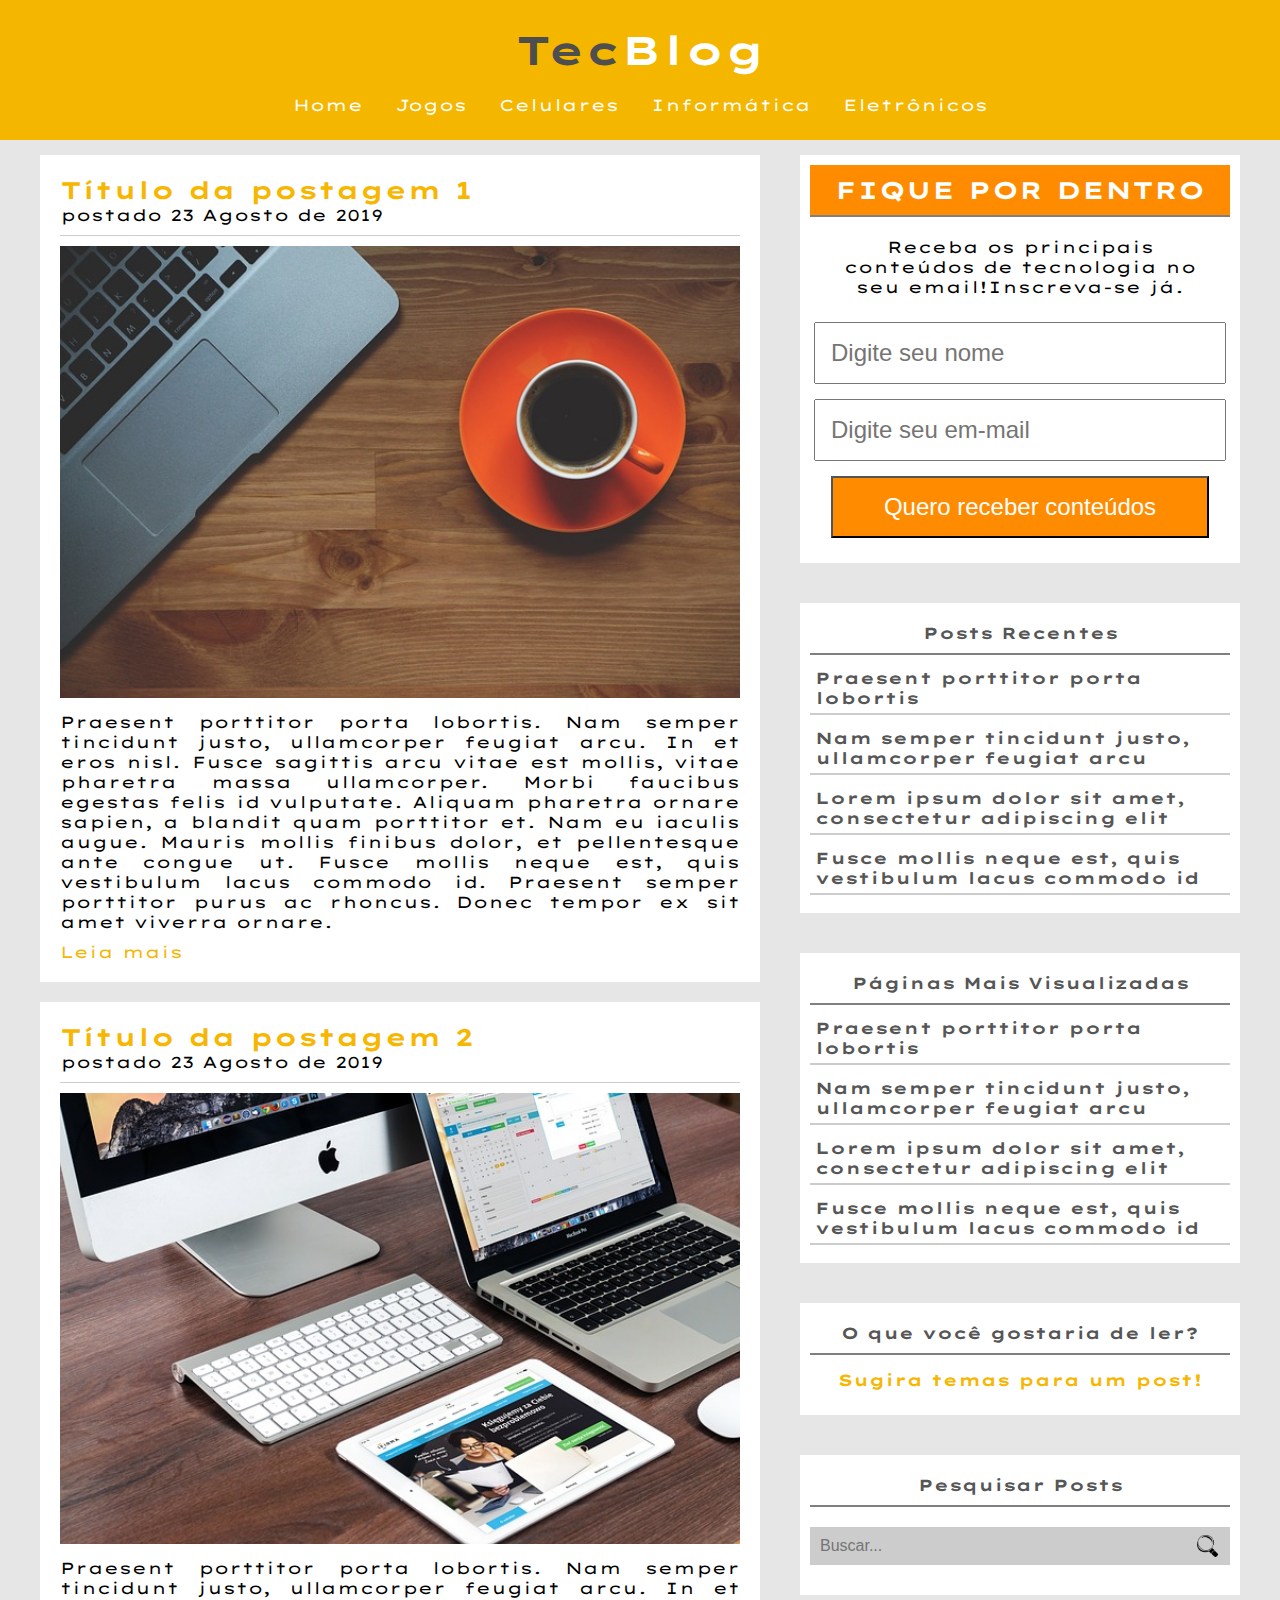
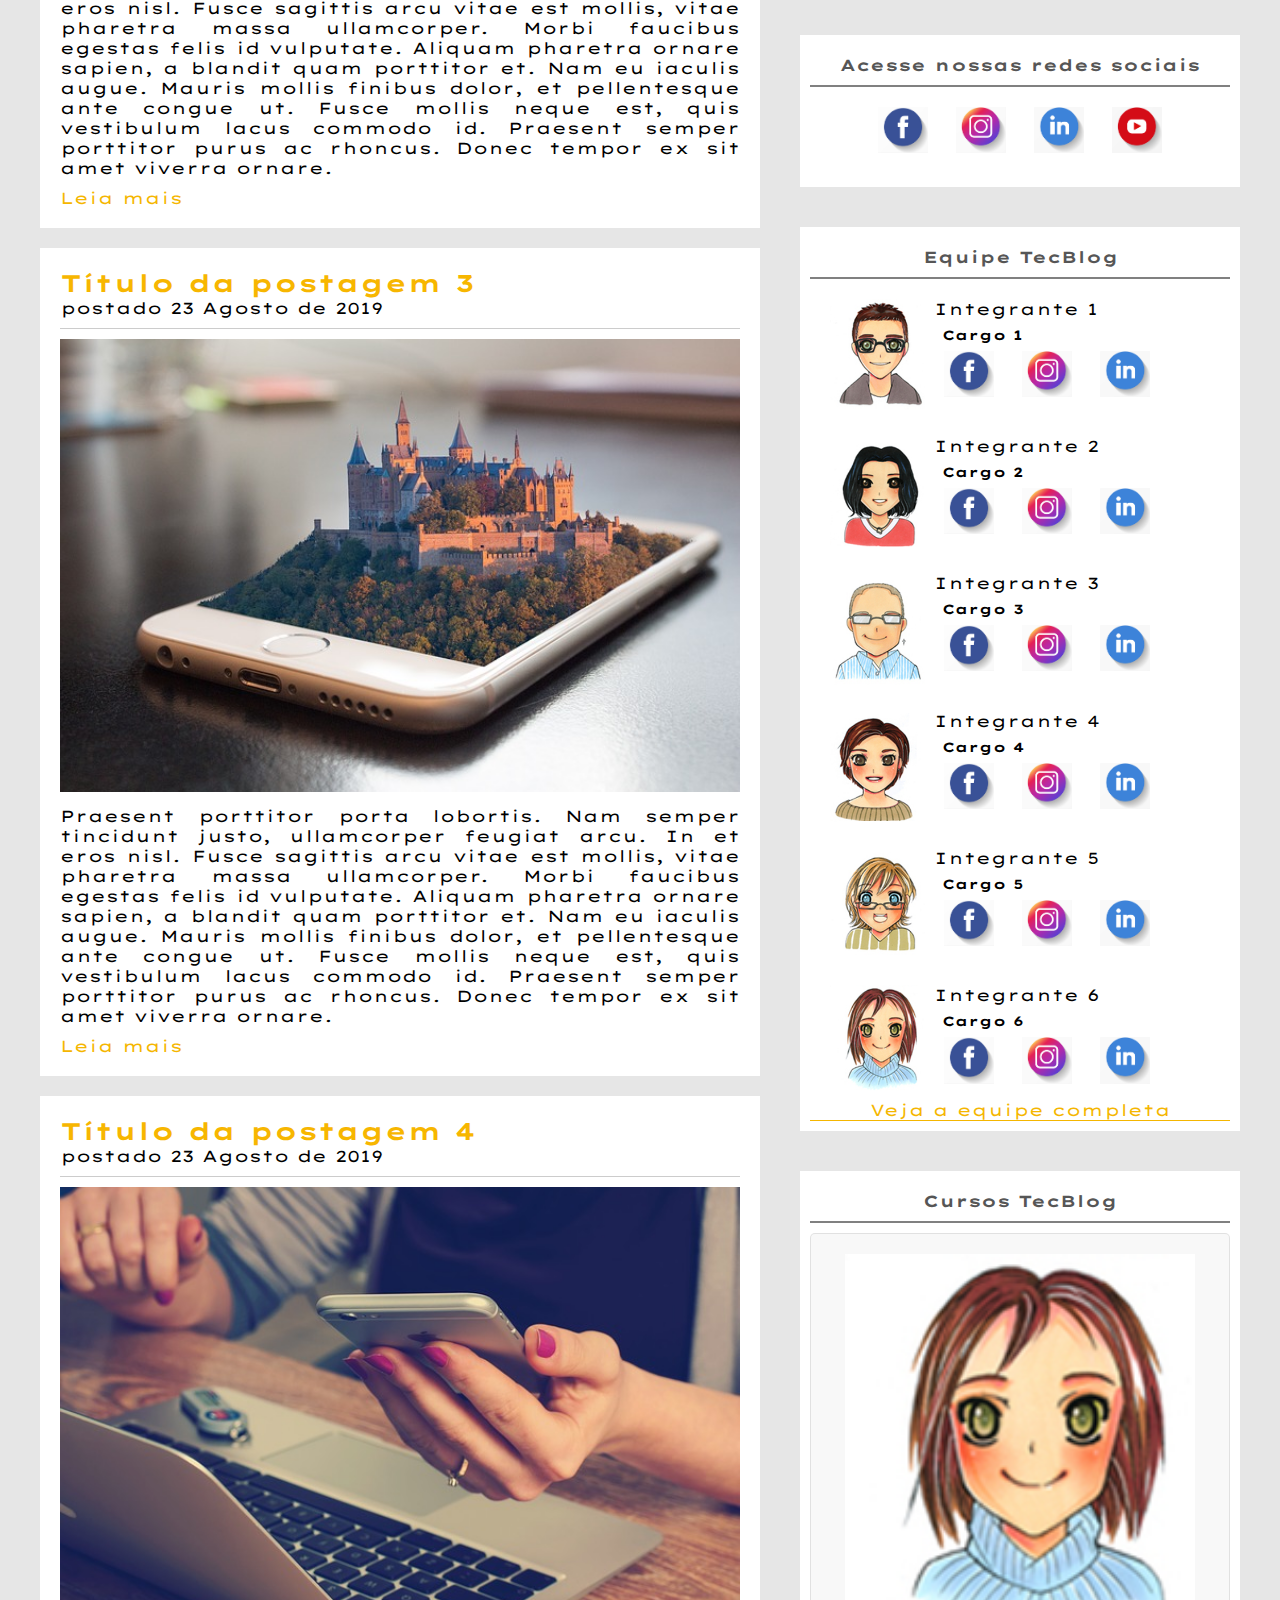
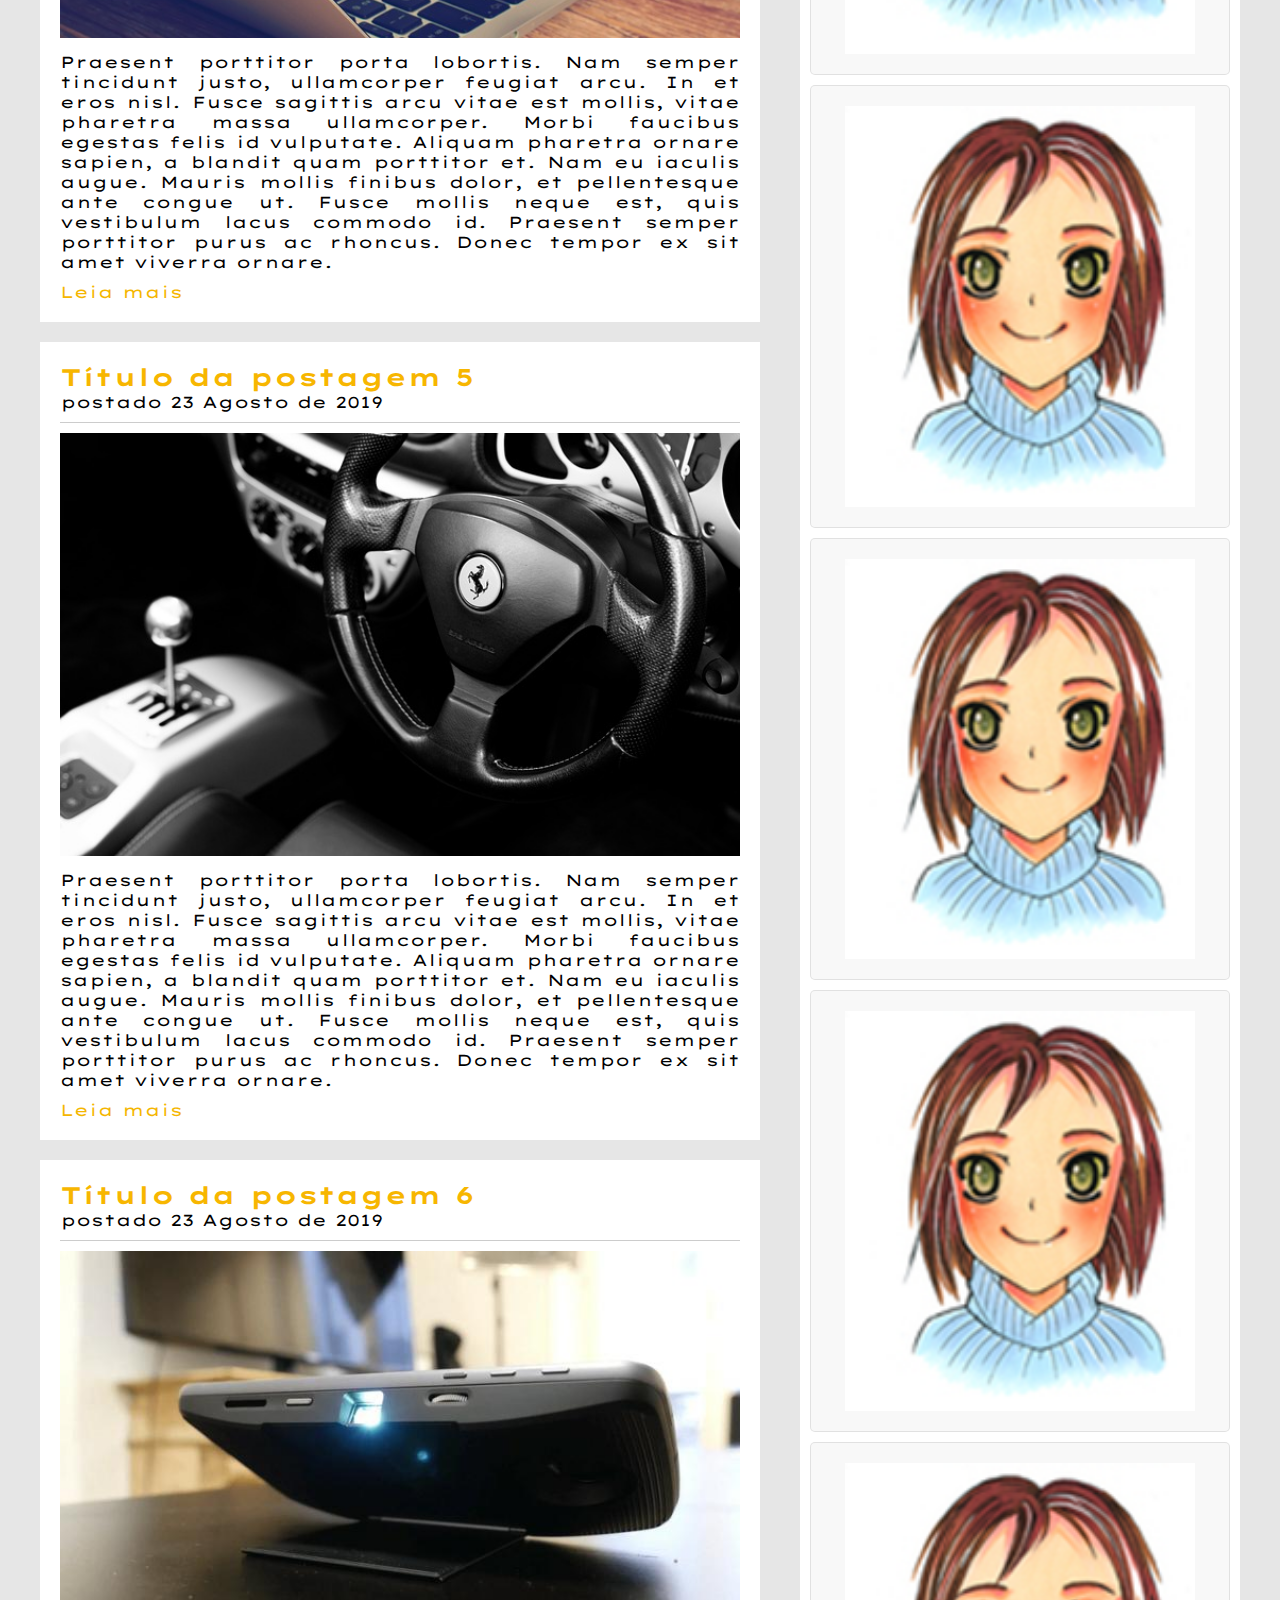
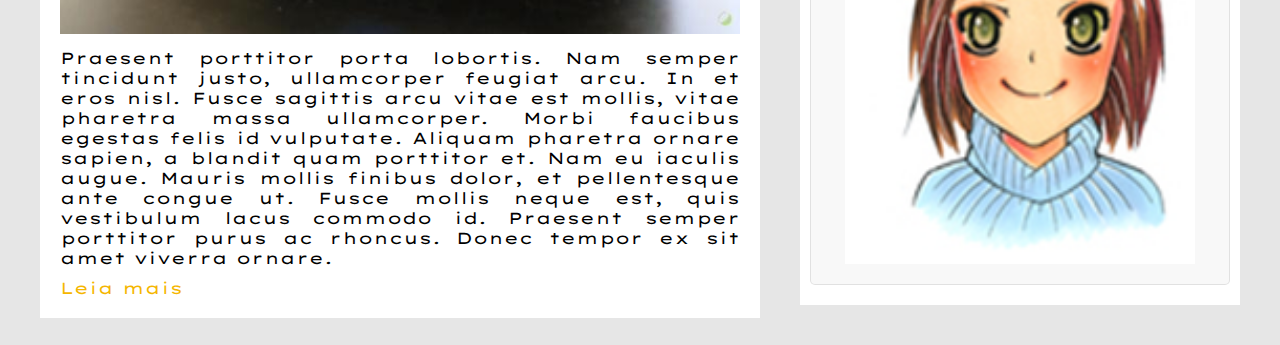
<file: Projeto 3 - Tech Blog/curso1.html>
<!DOCTYPE html>
<html>
<head>
	<title>TecBlog - O seu Blog de tecnologia</title>
	<meta charset="utf-8">
	<link rel="stylesheet" type="text/css" href="_css/estilo.css">
	<style>	@import url('https://fonts.googleapis.com/css?family=Lexend+Zetta&display=swap'); </style>
</head>
<body>
	
	<div id="cabecalho">

		<div id="logo">
			<h1>Tec<span class="branco">Blog</span></h1>
		</div>

		<div id="menu">
			<a class="link-menu" href="index.html">Home</a>
			<a class="link-menu" href="jogos.html">Jogos</a>
			<a class="link-menu" href="celulares.html">Celulares</a>
			<a class="link-menu" href="informatica.html">Informática</a>
			<a class="link-menu" href="eletronicos.html">Eletrônicos</a>
		</div>
	</div>	


	<div id="conteudo">

		<div id="conteudo-principal">
			
			<div class="posts">

				<h2>Título da postagem 1</h2>
				<span class="data-postagem">postado 23 Agosto de 2019</span>
				<img src="_imagens/imagem1.jpg">

				<p>Praesent porttitor porta lobortis. Nam semper tincidunt justo, ullamcorper feugiat arcu. In et eros nisl. Fusce sagittis arcu vitae est mollis, vitae pharetra massa ullamcorper. Morbi faucibus egestas felis id vulputate. Aliquam pharetra ornare sapien, a blandit quam porttitor et. Nam eu iaculis augue. Mauris mollis finibus dolor, et pellentesque ante congue ut. Fusce mollis neque est, quis vestibulum lacus commodo id. Praesent semper porttitor purus ac rhoncus. Donec tempor ex sit amet viverra ornare.
				</p>

				<a class="link-vejamais" href="_index/post1.html">Leia mais</a>
			</div>

			<div class="posts">

				<h2>Título da postagem 2</h2>
				<span class="data-postagem">postado 23 Agosto de 2019</span>
				<img src="_imagens/imagem2.jpg">

				<p>Praesent porttitor porta lobortis. Nam semper tincidunt justo, ullamcorper feugiat arcu. In et eros nisl. Fusce sagittis arcu vitae est mollis, vitae pharetra massa ullamcorper. Morbi faucibus egestas felis id vulputate. Aliquam pharetra ornare sapien, a blandit quam porttitor et. Nam eu iaculis augue. Mauris mollis finibus dolor, et pellentesque ante congue ut. Fusce mollis neque est, quis vestibulum lacus commodo id. Praesent semper porttitor purus ac rhoncus. Donec tempor ex sit amet viverra ornare.
				</p>

				<a class="link-vejamais" href="_index/post2.html">Leia mais</a>
			</div>

			<div class="posts">

				<h2>Título da postagem 3</h2>
				<span class="data-postagem">postado 23 Agosto de 2019</span>
				<img src="_imagens/imagem3.jpg">

				<p>Praesent porttitor porta lobortis. Nam semper tincidunt justo, ullamcorper feugiat arcu. In et eros nisl. Fusce sagittis arcu vitae est mollis, vitae pharetra massa ullamcorper. Morbi faucibus egestas felis id vulputate. Aliquam pharetra ornare sapien, a blandit quam porttitor et. Nam eu iaculis augue. Mauris mollis finibus dolor, et pellentesque ante congue ut. Fusce mollis neque est, quis vestibulum lacus commodo id. Praesent semper porttitor purus ac rhoncus. Donec tempor ex sit amet viverra ornare.
				</p>

				<a class="link-vejamais" href="_index/post3.html">Leia mais</a>
			</div>

			<div class="posts">

				<h2>Título da postagem 4</h2>
				<span class="data-postagem">postado 23 Agosto de 2019</span>
				<img src="_imagens/imagem4.jpg">

				<p>Praesent porttitor porta lobortis. Nam semper tincidunt justo, ullamcorper feugiat arcu. In et eros nisl. Fusce sagittis arcu vitae est mollis, vitae pharetra massa ullamcorper. Morbi faucibus egestas felis id vulputate. Aliquam pharetra ornare sapien, a blandit quam porttitor et. Nam eu iaculis augue. Mauris mollis finibus dolor, et pellentesque ante congue ut. Fusce mollis neque est, quis vestibulum lacus commodo id. Praesent semper porttitor purus ac rhoncus. Donec tempor ex sit amet viverra ornare.
				</p>

				<a class="link-vejamais" href="_index/post4.html">Leia mais</a>
			</div>

			<div class="posts">

				<h2>Título da postagem 5</h2>
				<span class="data-postagem">postado 23 Agosto de 2019</span>
				<img src="_imagens/imagem5.jpg">

				<p>Praesent porttitor porta lobortis. Nam semper tincidunt justo, ullamcorper feugiat arcu. In et eros nisl. Fusce sagittis arcu vitae est mollis, vitae pharetra massa ullamcorper. Morbi faucibus egestas felis id vulputate. Aliquam pharetra ornare sapien, a blandit quam porttitor et. Nam eu iaculis augue. Mauris mollis finibus dolor, et pellentesque ante congue ut. Fusce mollis neque est, quis vestibulum lacus commodo id. Praesent semper porttitor purus ac rhoncus. Donec tempor ex sit amet viverra ornare.
				</p>

				<a class="link-vejamais" href="_index/post5.html">Leia mais</a>
			</div>

			<div class="posts">

				<h2>Título da postagem 6</h2>
				<span class="data-postagem">postado 23 Agosto de 2019</span>
				<img src="_imagens/imagem6.jpg">

				<p>Praesent porttitor porta lobortis. Nam semper tincidunt justo, ullamcorper feugiat arcu. In et eros nisl. Fusce sagittis arcu vitae est mollis, vitae pharetra massa ullamcorper. Morbi faucibus egestas felis id vulputate. Aliquam pharetra ornare sapien, a blandit quam porttitor et. Nam eu iaculis augue. Mauris mollis finibus dolor, et pellentesque ante congue ut. Fusce mollis neque est, quis vestibulum lacus commodo id. Praesent semper porttitor purus ac rhoncus. Donec tempor ex sit amet viverra ornare.
				</p>

				<a class="link-vejamais" href="_index/post6.html">Leia mais</a>
			</div>


		</div>

		<div id="conteudo-lateral">

			<div class="receba-posts">
					<h3>FIQUE POR DENTRO</h3>
					<p>Receba os principais conteúdos de tecnologia no seu email!Inscreva-se já.</p>
					<input type="text" name="cnome-receba-posts" id="tnome-receba-posts" maxlength="80" placeholder="Digite seu nome">
					<input type="Email" name="cemail-receba-posts" id="temail-receba-posts" placeholder="Digite seu em-mail">
					
					<input type="submit" name="cenviar-receba-posts" id="tenviar-receba-posts" value="Quero receber conteúdos">
				</div>
			
			<div class="posts-recentes">
					<h3>Posts Recentes</h3>
					<ul type="none" id="posts-recentes">
						<li><a href="" class="link-posts-recentes">Praesent porttitor porta lobortis</a></li>
						<li><a href="" class="link-posts-recentes">Nam semper tincidunt justo, ullamcorper feugiat arcu</a></li>
						<li><a href="" class="link-posts-recentes">Lorem ipsum dolor sit amet, consectetur adipiscing elit</a></li>
						<li><a href="" class="link-posts-recentes">Fusce mollis neque est, quis vestibulum lacus commodo id</a></li>
					</ul>


				</div>

				<div class="paginas-mais-visualizadas">
					<h3>Páginas Mais Visualizadas</h3>
					<ul type="none" id="paginas-mais-visualizadas">
						<li><a href="" class="link-paginas-mais-visualizadas">Praesent porttitor porta lobortis</a></li>
						<li><a href="" class="link-paginas-mais-visualizadas">Nam semper tincidunt justo, ullamcorper feugiat arcu</a></li>
						<li><a href="" class="link-paginas-mais-visualizadas">Lorem ipsum dolor sit amet, consectetur adipiscing elit</a></li>
						<li><a href="" class="link-paginas-mais-visualizadas">Fusce mollis neque est, quis vestibulum lacus commodo id</a></li>
					</ul>


				</div>

				<div class="sugira-posts">
					<h3>O que você gostaria de ler?</h3>
					
					<a href="" class="link-sugira-posts">Sugira temas para um post!</a>
					
				</div>

				<div class="pesquisar-posts">
					<h3>Pesquisar Posts</h3>
					
					<input type="text" name="cpesquisar-posts" id="tpesquisar-posts" maxlength="80" placeholder="Buscar...">
					
				</div>	


				<div class="redes-sociais">
					<h3>Acesse nossas redes sociais</h3>
					<ul type="none" id="redes-sociais">
						<li><a href="" class="link-redes-sociais-1"><img width="50" src="_imagens/1.png"></a></li>
						<li><a href="" class="link-redes-sociais-1"><img width="50" src="_imagens/2.png"></a></li>
						<li><a href="" class="link-redes-sociais-1"><img width="50" src="_imagens/3.png"></a></li>
						<li><a href="" class="link-redes-sociais-1"><img width="50" src="_imagens/4.png"></a></li>
					</ul>
				</div>

				<div class="equipe-tecblog">
					<h3>Equipe TecBlog</h3>

					<div class="equipe-tecblog-integrantes">
						<div class="foto-integrantes-equipe">
							<img width="95" src="_imagens/avatar1.png">
						</div>
						<div class="nome-funcao"
							<h4 class="nome-integrantes-equipe-tecblog">Integrante 1</h4>
							<h5 class="funcao-integrantes-equipe-tecblog">Cargo 1</h5>
							<ul type="none" class="redes-sociais-equipe-tecblog">
								<li><a href="http://facebook.com" class="link-equipe-tecblog-1"><img width="50" src="_imagens/1.png"></a></li>
								<li><a href="http://instagram.com" class="link-equipe-tecblog-1"><img width="50" src="_imagens/2.png"></a></li>
								<li><a href="http://linkedin.com" class="link-equipe-tecblog-1"><img width="50" src="_imagens/3.png"></a></li>
							</ul>
						</div>
					</div>

					<hr class="limpa-float">

					<div class="equipe-tecblog-integrantes">
						<div class="foto-integrantes-equipe">
							<img width="95" src="_imagens/avatar2.png">
						</div>
						<div class="nome-funcao"
							<h4 class="nome-integrantes-equipe-tecblog">Integrante 2</h4>
							<h5 class="funcao-integrantes-equipe-tecblog">Cargo 2</h5>
							<ul type="none" class="redes-sociais-equipe-tecblog">
								<li><a href="http://facebook.com" class="link-equipe-tecblog-1"><img width="50" src="_imagens/1.png"></a></li>
								<li><a href="http://instagram.com" class="link-equipe-tecblog-1"><img width="50" src="_imagens/2.png"></a></li>
								<li><a href="http://linkedin.com" class="link-equipe-tecblog-1"><img width="50" src="_imagens/3.png"></a></li>
							</ul>
						</div>
					</div>

					<hr class="limpa-float">

					<div class="equipe-tecblog-integrantes">
						<div class="foto-integrantes-equipe">
							<img width="95" src="_imagens/avatar3.png">
						</div>
						<div class="nome-funcao"
							<h4 class="nome-integrantes-equipe-tecblog">Integrante 3</h4>
							<h5 class="funcao-integrantes-equipe-tecblog">Cargo 3</h5>
							<ul type="none" class="redes-sociais-equipe-tecblog">
								<li><a href="http://facebook.com" class="link-equipe-tecblog-1"><img width="50" src="_imagens/1.png"></a></li>
								<li><a href="http://instagram.com" class="link-equipe-tecblog-1"><img width="50" src="_imagens/2.png"></a></li>
								<li><a href="http://linkedin.com" class="link-equipe-tecblog-1"><img width="50" src="_imagens/3.png"></a></li>
							</ul>
						</div>
					</div>

					<hr class="limpa-float">

					<div class="equipe-tecblog-integrantes">
						<div class="foto-integrantes-equipe">
							<img width="95" src="_imagens/avatar4.png">
						</div>
						<div class="nome-funcao"
							<h4 class="nome-integrantes-equipe-tecblog">Integrante 4</h4>
							<h5 class="funcao-integrantes-equipe-tecblog">Cargo 4</h5>
							<ul type="none" class="redes-sociais-equipe-tecblog">
								<li><a href="http://facebook.com" class="link-equipe-tecblog-1"><img width="50" src="_imagens/1.png"></a></li>
								<li><a href="http://instagram.com" class="link-equipe-tecblog-1"><img width="50" src="_imagens/2.png"></a></li>
								<li><a href="http://linkedin.com" class="link-equipe-tecblog-1"><img width="50" src="_imagens/3.png"></a></li>
							</ul>
						</div>
					</div>

					<hr class="limpa-float">

					<div class="equipe-tecblog-integrantes">
						<div class="foto-integrantes-equipe">
							<img width="95" src="_imagens/avatar5.png">
						</div>
						<div class="nome-funcao"
							<h4 class="nome-integrantes-equipe-tecblog">Integrante 5</h4>
							<h5 class="funcao-integrantes-equipe-tecblog">Cargo 5</h5>
							<ul type="none" class="redes-sociais-equipe-tecblog">
								<li><a href="http://facebook.com" class="link-equipe-tecblog-1"><img width="50" src="_imagens/1.png"></a></li>
								<li><a href="http://instagram.com" class="link-equipe-tecblog-1"><img width="50" src="_imagens/2.png"></a></li>
								<li><a href="http://linkedin.com" class="link-equipe-tecblog-1"><img width="50" src="_imagens/3.png"></a></li>
							</ul>
						</div>
					</div>
					
					<hr class="limpa-float">

					<div class="equipe-tecblog-integrantes">
						<div class="foto-integrantes-equipe">
							<img width="95" src="_imagens/avatar6.png">
						</div>
						<div class="nome-funcao"
							<h4 class="nome-integrantes-equipe-tecblog">Integrante 6</h4>
							<h5 class="funcao-integrantes-equipe-tecblog">Cargo 6</h5>
							<ul type="none" class="redes-sociais-equipe-tecblog">
								<li><a href="http://facebook.com" class="link-equipe-tecblog-1"><img width="50" src="_imagens/1.png"></a></li>
								<li><a href="http://instagram.com" class="link-equipe-tecblog-1"><img width="50" src="_imagens/2.png"></a></li>
								<li><a href="http://linkedin.com" class="link-equipe-tecblog-1"><img width="50" src="_imagens/3.png"></a></li>
							</ul>
						</div>
					</div>
					
					<hr class="limpa-float">

					<div id="veja-equipe-completa-tec-blog">
						
						<a href="">Veja a equipe completa</a>

					</div>
				</div>	<!--fim div equipe tecblog-->

				<div class="anucio-cursos-tecblog">
					<h3>Cursos TecBlog</h3>
						<div class="cursos-tecblog">
							<img src="_imagens/avatar6.png">
							<figcaption><h3>Windows Avançado</h3></figcaption>
						</div>
						
						<div class="cursos-tecblog">
							<img src="_imagens/avatar6.png">
							<figcaption><h3>Linux Avançado</h3></figcaption>
						</div>

						<div class="cursos-tecblog">
							<img src="_imagens/avatar6.png">
							<figcaption><h3>MAC Avançado</h3></figcaption>
						</div>

						<div class="cursos-tecblog">
							<img src="_imagens/avatar6.png">
							<figcaption><h3>Pacote Office Avançado</h3></figcaption>
						</div>

						<div class="cursos-tecblog">
							<img src="_imagens/avatar6.png">
							<figcaption><h3>Excel Avançado</h3></figcaption>
						</div>
				</div>

		</div> <!--fim div conteudo lateral-->

			
	</div>		
		
	</div>







</body>
</html>
</file>
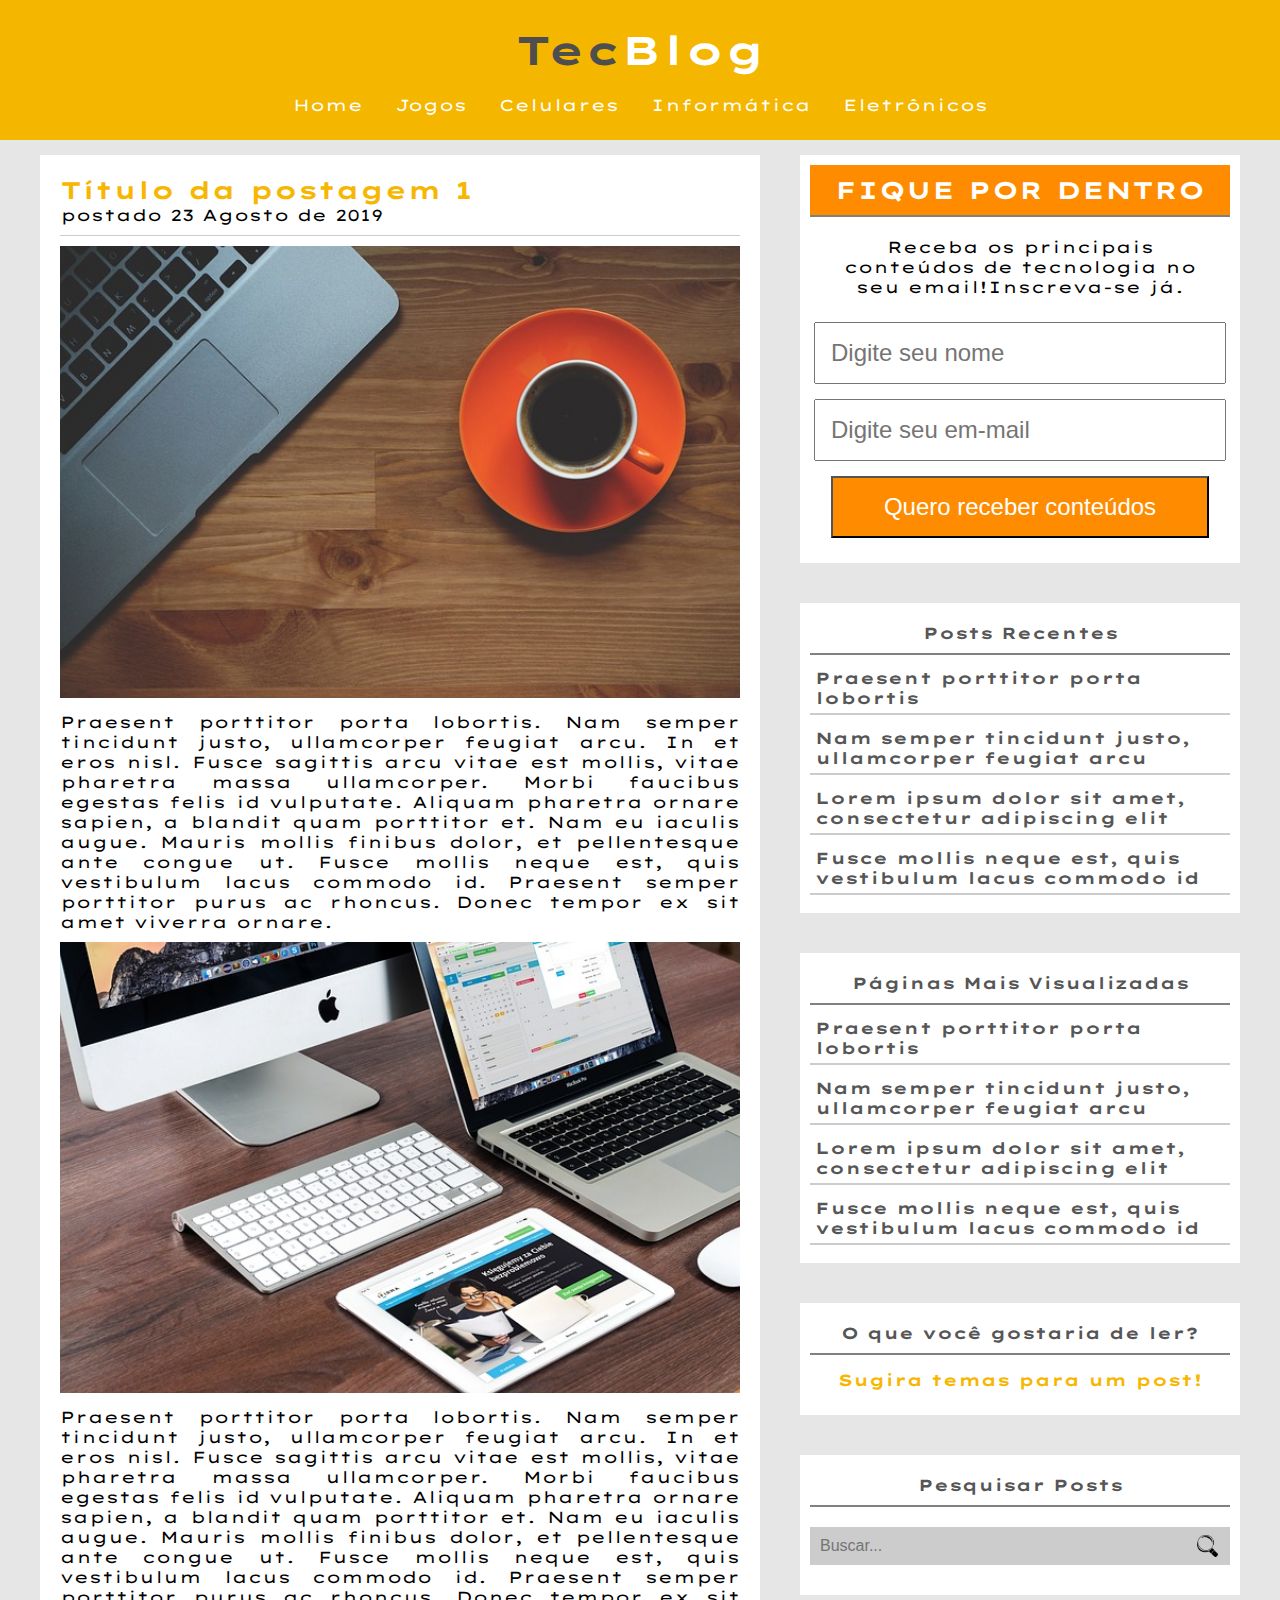
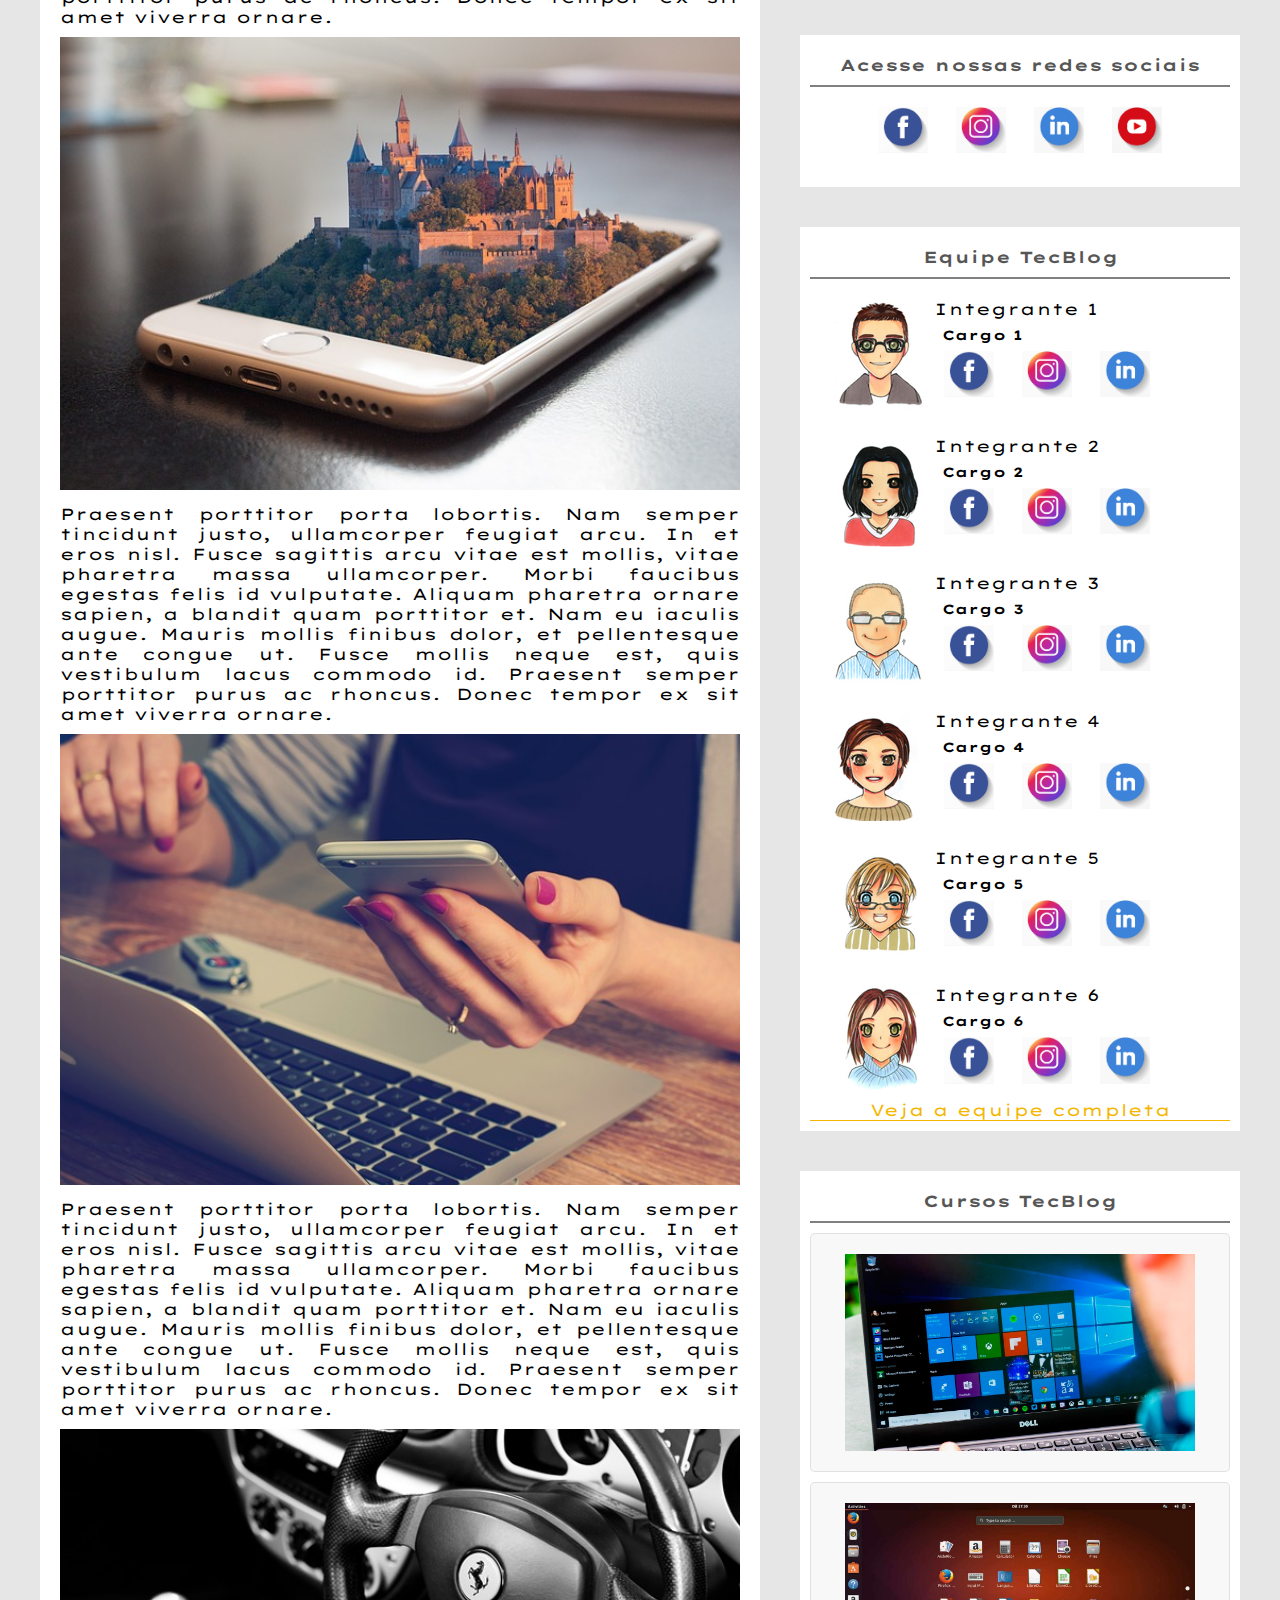
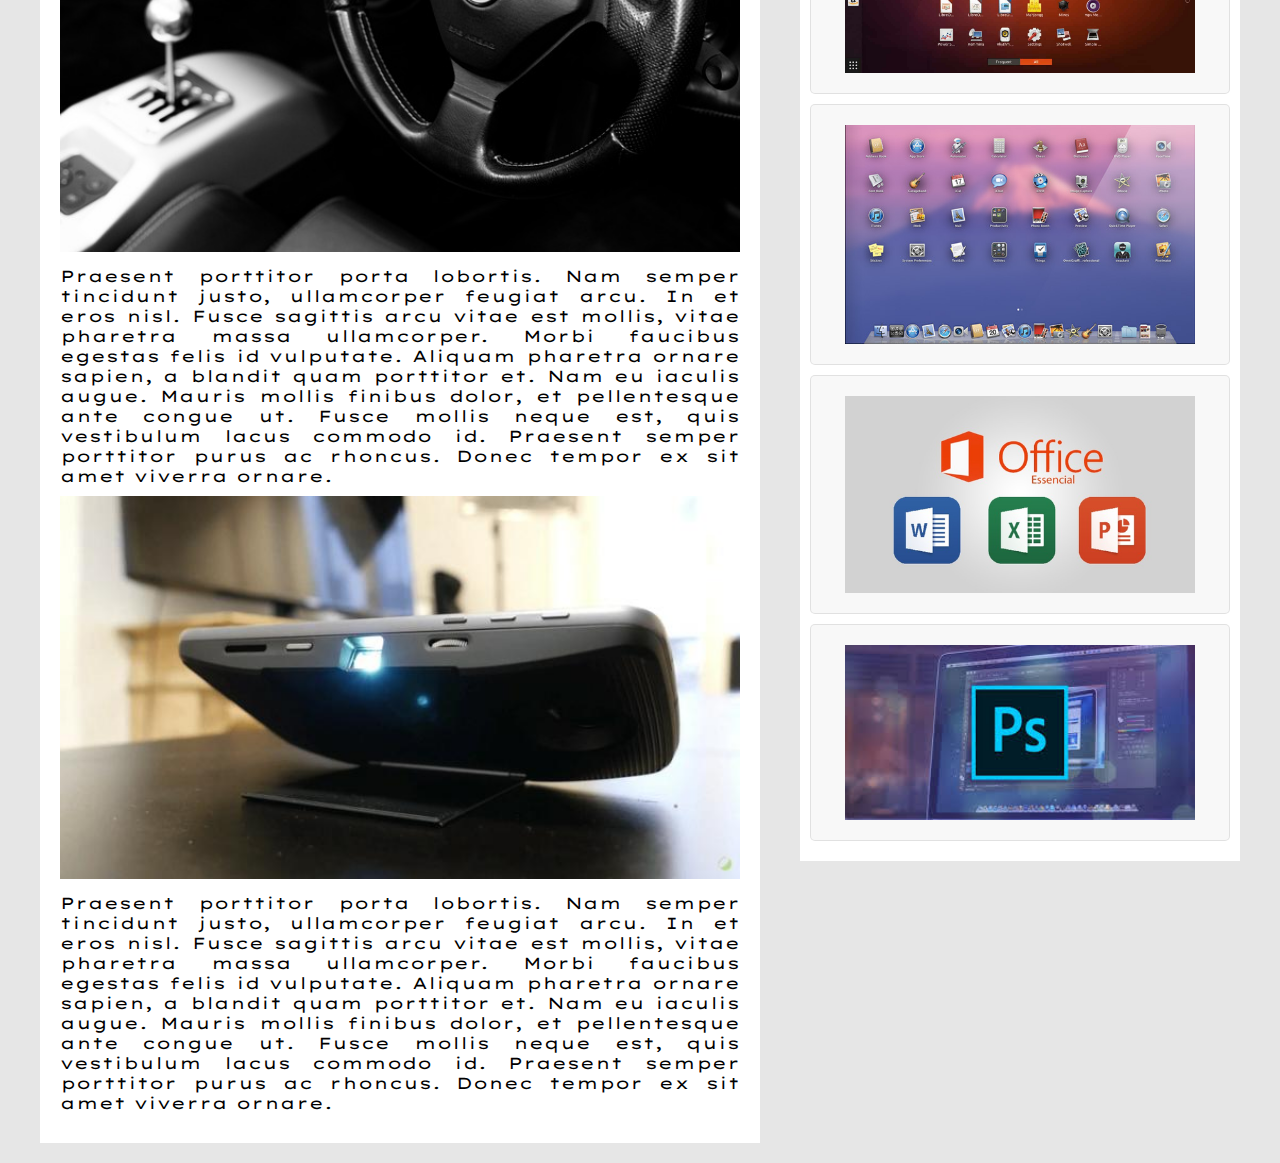
<file: Projeto 3 - Tech Blog/post1.html>
<!DOCTYPE html>
<html>
<head>
	<title>TecBlog - O seu Blog de tecnologia</title>
	<meta charset="utf-8">
	<link rel="stylesheet" type="text/css" href="_css/estilo.css">
	<style>	@import url('https://fonts.googleapis.com/css?family=Lexend+Zetta&display=swap'); </style>
</head>
<body>
	
	<div id="cabecalho">

		<div id="logo">
			<h1>Tec<span class="branco">Blog</span></h1>
		</div>

		<div id="menu">
			<a class="link-menu" href="index.html">Home</a>
			<a class="link-menu" href="jogos.html">Jogos</a>
			<a class="link-menu" href="celulares.html">Celulares</a>
			<a class="link-menu" href="informatica.html">Informática</a>
			<a class="link-menu" href="eletronicos.html">Eletrônicos</a>
		</div>
	</div>	


	<div id="conteudo">

		<div id="conteudo-principal">
			
			<div class="posts">

				<h2>Título da postagem 1</h2>
				<span class="data-postagem">postado 23 Agosto de 2019</span>
				<img src="_imagens/imagem1.jpg">

				<p>Praesent porttitor porta lobortis. Nam semper tincidunt justo, ullamcorper feugiat arcu. In et eros nisl. Fusce sagittis arcu vitae est mollis, vitae pharetra massa ullamcorper. Morbi faucibus egestas felis id vulputate. Aliquam pharetra ornare sapien, a blandit quam porttitor et. Nam eu iaculis augue. Mauris mollis finibus dolor, et pellentesque ante congue ut. Fusce mollis neque est, quis vestibulum lacus commodo id. Praesent semper porttitor purus ac rhoncus. Donec tempor ex sit amet viverra ornare.
				</p>

				
			
				<img src="_imagens/imagem2.jpg">

				<p>Praesent porttitor porta lobortis. Nam semper tincidunt justo, ullamcorper feugiat arcu. In et eros nisl. Fusce sagittis arcu vitae est mollis, vitae pharetra massa ullamcorper. Morbi faucibus egestas felis id vulputate. Aliquam pharetra ornare sapien, a blandit quam porttitor et. Nam eu iaculis augue. Mauris mollis finibus dolor, et pellentesque ante congue ut. Fusce mollis neque est, quis vestibulum lacus commodo id. Praesent semper porttitor purus ac rhoncus. Donec tempor ex sit amet viverra ornare.
				</p>

		
				<img src="_imagens/imagem3.jpg">

				<p>Praesent porttitor porta lobortis. Nam semper tincidunt justo, ullamcorper feugiat arcu. In et eros nisl. Fusce sagittis arcu vitae est mollis, vitae pharetra massa ullamcorper. Morbi faucibus egestas felis id vulputate. Aliquam pharetra ornare sapien, a blandit quam porttitor et. Nam eu iaculis augue. Mauris mollis finibus dolor, et pellentesque ante congue ut. Fusce mollis neque est, quis vestibulum lacus commodo id. Praesent semper porttitor purus ac rhoncus. Donec tempor ex sit amet viverra ornare.
				</p>

			
				<img src="_imagens/imagem4.jpg">

				<p>Praesent porttitor porta lobortis. Nam semper tincidunt justo, ullamcorper feugiat arcu. In et eros nisl. Fusce sagittis arcu vitae est mollis, vitae pharetra massa ullamcorper. Morbi faucibus egestas felis id vulputate. Aliquam pharetra ornare sapien, a blandit quam porttitor et. Nam eu iaculis augue. Mauris mollis finibus dolor, et pellentesque ante congue ut. Fusce mollis neque est, quis vestibulum lacus commodo id. Praesent semper porttitor purus ac rhoncus. Donec tempor ex sit amet viverra ornare.
				</p>

			
				<img src="_imagens/imagem5.jpg">

				<p>Praesent porttitor porta lobortis. Nam semper tincidunt justo, ullamcorper feugiat arcu. In et eros nisl. Fusce sagittis arcu vitae est mollis, vitae pharetra massa ullamcorper. Morbi faucibus egestas felis id vulputate. Aliquam pharetra ornare sapien, a blandit quam porttitor et. Nam eu iaculis augue. Mauris mollis finibus dolor, et pellentesque ante congue ut. Fusce mollis neque est, quis vestibulum lacus commodo id. Praesent semper porttitor purus ac rhoncus. Donec tempor ex sit amet viverra ornare.
				</p>

				<img src="_imagens/imagem6.jpg">

				<p>Praesent porttitor porta lobortis. Nam semper tincidunt justo, ullamcorper feugiat arcu. In et eros nisl. Fusce sagittis arcu vitae est mollis, vitae pharetra massa ullamcorper. Morbi faucibus egestas felis id vulputate. Aliquam pharetra ornare sapien, a blandit quam porttitor et. Nam eu iaculis augue. Mauris mollis finibus dolor, et pellentesque ante congue ut. Fusce mollis neque est, quis vestibulum lacus commodo id. Praesent semper porttitor purus ac rhoncus. Donec tempor ex sit amet viverra ornare.
				</p>

	
			</div>


		</div>

		<div id="conteudo-lateral">

			<div class="receba-posts">
					<h3>FIQUE POR DENTRO</h3>
					<p>Receba os principais conteúdos de tecnologia no seu email!Inscreva-se já.</p>
					<input type="text" name="cnome-receba-posts" id="tnome-receba-posts" maxlength="80" placeholder="Digite seu nome">
					<input type="Email" name="cemail-receba-posts" id="temail-receba-posts" placeholder="Digite seu em-mail">
					
					<input type="submit" name="cenviar-receba-posts" id="tenviar-receba-posts" value="Quero receber conteúdos">
				</div>
			
			<div class="posts-recentes">
					<h3>Posts Recentes</h3>
					<ul type="none" id="posts-recentes">
						<li><a href="" class="link-posts-recentes">Praesent porttitor porta lobortis</a></li>
						<li><a href="" class="link-posts-recentes">Nam semper tincidunt justo, ullamcorper feugiat arcu</a></li>
						<li><a href="" class="link-posts-recentes">Lorem ipsum dolor sit amet, consectetur adipiscing elit</a></li>
						<li><a href="" class="link-posts-recentes">Fusce mollis neque est, quis vestibulum lacus commodo id</a></li>
					</ul>


				</div>

				<div class="paginas-mais-visualizadas">
					<h3>Páginas Mais Visualizadas</h3>
					<ul type="none" id="paginas-mais-visualizadas">
						<li><a href="" class="link-paginas-mais-visualizadas">Praesent porttitor porta lobortis</a></li>
						<li><a href="" class="link-paginas-mais-visualizadas">Nam semper tincidunt justo, ullamcorper feugiat arcu</a></li>
						<li><a href="" class="link-paginas-mais-visualizadas">Lorem ipsum dolor sit amet, consectetur adipiscing elit</a></li>
						<li><a href="" class="link-paginas-mais-visualizadas">Fusce mollis neque est, quis vestibulum lacus commodo id</a></li>
					</ul>


				</div>

				<div class="sugira-posts">
					<h3>O que você gostaria de ler?</h3>
					
					<a href="" class="link-sugira-posts">Sugira temas para um post!</a>
					
				</div>

				<div class="pesquisar-posts">
					<h3>Pesquisar Posts</h3>
					
					<input type="text" name="cpesquisar-posts" id="tpesquisar-posts" maxlength="80" placeholder="Buscar...">
					
				</div>	


				<div class="redes-sociais">
					<h3>Acesse nossas redes sociais</h3>
					<ul type="none" id="redes-sociais">
						<li><a href="" class="link-redes-sociais-1"><img width="50" src="_imagens/1.png"></a></li>
						<li><a href="" class="link-redes-sociais-1"><img width="50" src="_imagens/2.png"></a></li>
						<li><a href="" class="link-redes-sociais-1"><img width="50" src="_imagens/3.png"></a></li>
						<li><a href="" class="link-redes-sociais-1"><img width="50" src="_imagens/4.png"></a></li>
					</ul>
				</div>

				<div class="equipe-tecblog">
					<h3>Equipe TecBlog</h3>

					<div class="equipe-tecblog-integrantes">
						<div class="foto-integrantes-equipe">
							<img width="95" src="_imagens/avatar1.png">
						</div>
						<div class="nome-funcao"
							<h4 class="nome-integrantes-equipe-tecblog">Integrante 1</h4>
							<h5 class="funcao-integrantes-equipe-tecblog">Cargo 1</h5>
							<ul type="none" class="redes-sociais-equipe-tecblog">
								<li><a href="http://facebook.com" class="link-equipe-tecblog-1"><img width="50" src="_imagens/1.png"></a></li>
								<li><a href="http://instagram.com" class="link-equipe-tecblog-1"><img width="50" src="_imagens/2.png"></a></li>
								<li><a href="http://linkedin.com" class="link-equipe-tecblog-1"><img width="50" src="_imagens/3.png"></a></li>
							</ul>
						</div>
					</div>

					<hr class="limpa-float">

					<div class="equipe-tecblog-integrantes">
						<div class="foto-integrantes-equipe">
							<img width="95" src="_imagens/avatar2.png">
						</div>
						<div class="nome-funcao"
							<h4 class="nome-integrantes-equipe-tecblog">Integrante 2</h4>
							<h5 class="funcao-integrantes-equipe-tecblog">Cargo 2</h5>
							<ul type="none" class="redes-sociais-equipe-tecblog">
								<li><a href="http://facebook.com" class="link-equipe-tecblog-1"><img width="50" src="_imagens/1.png"></a></li>
								<li><a href="http://instagram.com" class="link-equipe-tecblog-1"><img width="50" src="_imagens/2.png"></a></li>
								<li><a href="http://linkedin.com" class="link-equipe-tecblog-1"><img width="50" src="_imagens/3.png"></a></li>
							</ul>
						</div>
					</div>

					<hr class="limpa-float">

					<div class="equipe-tecblog-integrantes">
						<div class="foto-integrantes-equipe">
							<img width="95" src="_imagens/avatar3.png">
						</div>
						<div class="nome-funcao"
							<h4 class="nome-integrantes-equipe-tecblog">Integrante 3</h4>
							<h5 class="funcao-integrantes-equipe-tecblog">Cargo 3</h5>
							<ul type="none" class="redes-sociais-equipe-tecblog">
								<li><a href="http://facebook.com" class="link-equipe-tecblog-1"><img width="50" src="_imagens/1.png"></a></li>
								<li><a href="http://instagram.com" class="link-equipe-tecblog-1"><img width="50" src="_imagens/2.png"></a></li>
								<li><a href="http://linkedin.com" class="link-equipe-tecblog-1"><img width="50" src="_imagens/3.png"></a></li>
							</ul>
						</div>
					</div>

					<hr class="limpa-float">

					<div class="equipe-tecblog-integrantes">
						<div class="foto-integrantes-equipe">
							<img width="95" src="_imagens/avatar4.png">
						</div>
						<div class="nome-funcao"
							<h4 class="nome-integrantes-equipe-tecblog">Integrante 4</h4>
							<h5 class="funcao-integrantes-equipe-tecblog">Cargo 4</h5>
							<ul type="none" class="redes-sociais-equipe-tecblog">
								<li><a href="http://facebook.com" class="link-equipe-tecblog-1"><img width="50" src="_imagens/1.png"></a></li>
								<li><a href="http://instagram.com" class="link-equipe-tecblog-1"><img width="50" src="_imagens/2.png"></a></li>
								<li><a href="http://linkedin.com" class="link-equipe-tecblog-1"><img width="50" src="_imagens/3.png"></a></li>
							</ul>
						</div>
					</div>

					<hr class="limpa-float">

					<div class="equipe-tecblog-integrantes">
						<div class="foto-integrantes-equipe">
							<img width="95" src="_imagens/avatar5.png">
						</div>
						<div class="nome-funcao"
							<h4 class="nome-integrantes-equipe-tecblog">Integrante 5</h4>
							<h5 class="funcao-integrantes-equipe-tecblog">Cargo 5</h5>
							<ul type="none" class="redes-sociais-equipe-tecblog">
								<li><a href="http://facebook.com" class="link-equipe-tecblog-1"><img width="50" src="_imagens/1.png"></a></li>
								<li><a href="http://instagram.com" class="link-equipe-tecblog-1"><img width="50" src="_imagens/2.png"></a></li>
								<li><a href="http://linkedin.com" class="link-equipe-tecblog-1"><img width="50" src="_imagens/3.png"></a></li>
							</ul>
						</div>
					</div>
					
					<hr class="limpa-float">

					<div class="equipe-tecblog-integrantes">
						<div class="foto-integrantes-equipe">
							<img width="95" src="_imagens/avatar6.png">
						</div>
						<div class="nome-funcao"
							<h4 class="nome-integrantes-equipe-tecblog">Integrante 6</h4>
							<h5 class="funcao-integrantes-equipe-tecblog">Cargo 6</h5>
							<ul type="none" class="redes-sociais-equipe-tecblog">
								<li><a href="http://facebook.com" class="link-equipe-tecblog-1"><img width="50" src="_imagens/1.png"></a></li>
								<li><a href="http://instagram.com" class="link-equipe-tecblog-1"><img width="50" src="_imagens/2.png"></a></li>
								<li><a href="http://linkedin.com" class="link-equipe-tecblog-1"><img width="50" src="_imagens/3.png"></a></li>
							</ul>
						</div>
					</div>
					
					<hr class="limpa-float">

					<div id="veja-equipe-completa-tec-blog">
						
						<a href="">Veja a equipe completa</a>

					</div>
				</div>	<!--fim div equipe tecblog-->

				<div class="anucio-cursos-tecblog">
					<h3>Cursos TecBlog</h3>
						<div class="cursos-tecblog">
							<img src="_imagens/curso1.png">
							<figcaption><h3><a href="_index/curso1.html"> Windows Avançado</a></h3></figcaption>
						</div>
						
						<div class="cursos-tecblog">
							<img src="_imagens/curso2.png">
							<figcaption><h3><a href="_index/curso2.html"> Linux Avançado</a></h3></figcaption>
						</div>

						<div class="cursos-tecblog">
							<img src="_imagens/curso3.png">
							<figcaption><h3><a href="_index/curso3.html"> MAC Avançado</a></h3></figcaption>
						</div>

						<div class="cursos-tecblog">
							<img src="_imagens/curso4.png">
							<figcaption><h3><a href="_index/curso4.html"> Pacote Office Avançado</a></h3></figcaption>
						</div>

						<div class="cursos-tecblog">
							<img src="_imagens/curso5.png">
							<figcaption><h3><a href="_index/curso5.html"> Photoshop Avançado</a></h3></figcaption>
						</div>
				</div>

		</div> <!--fim div conteudo lateral-->

			
	</div>		
		
	</div>







</body>
</html>
</file>
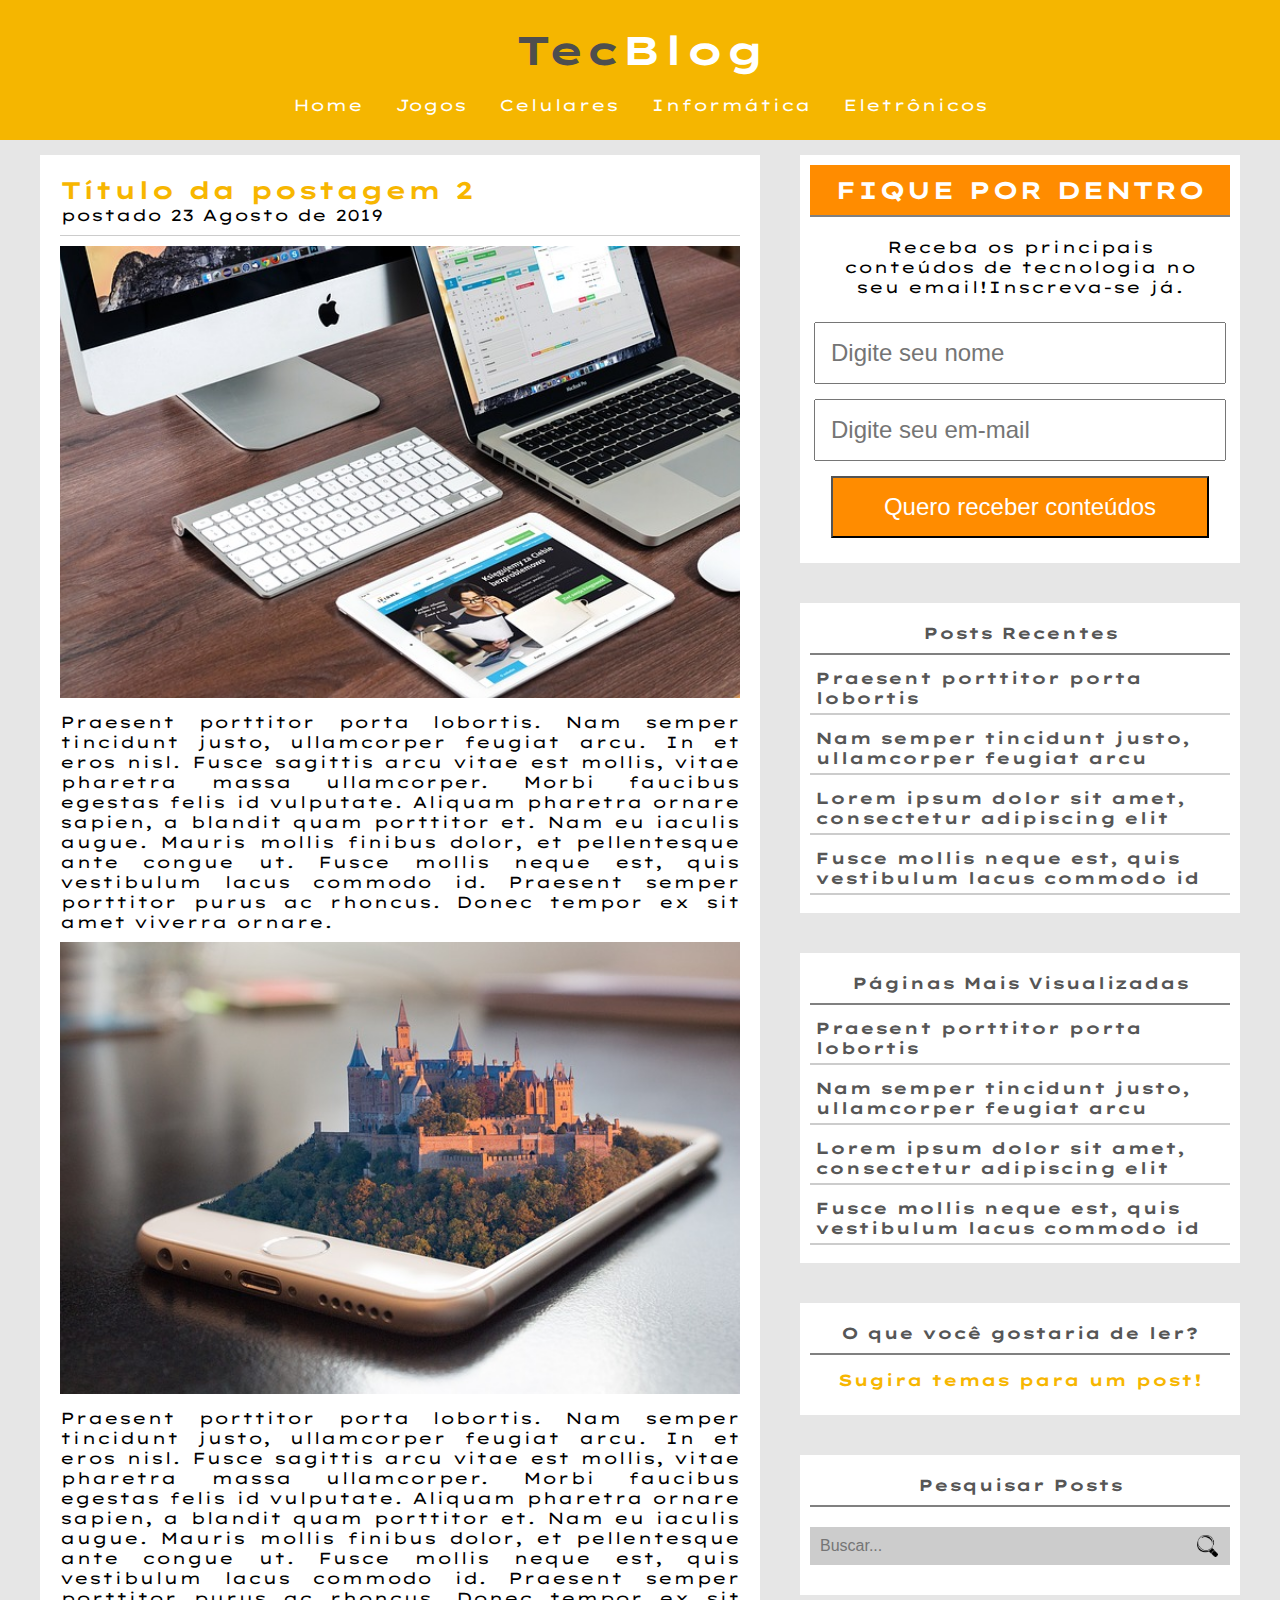
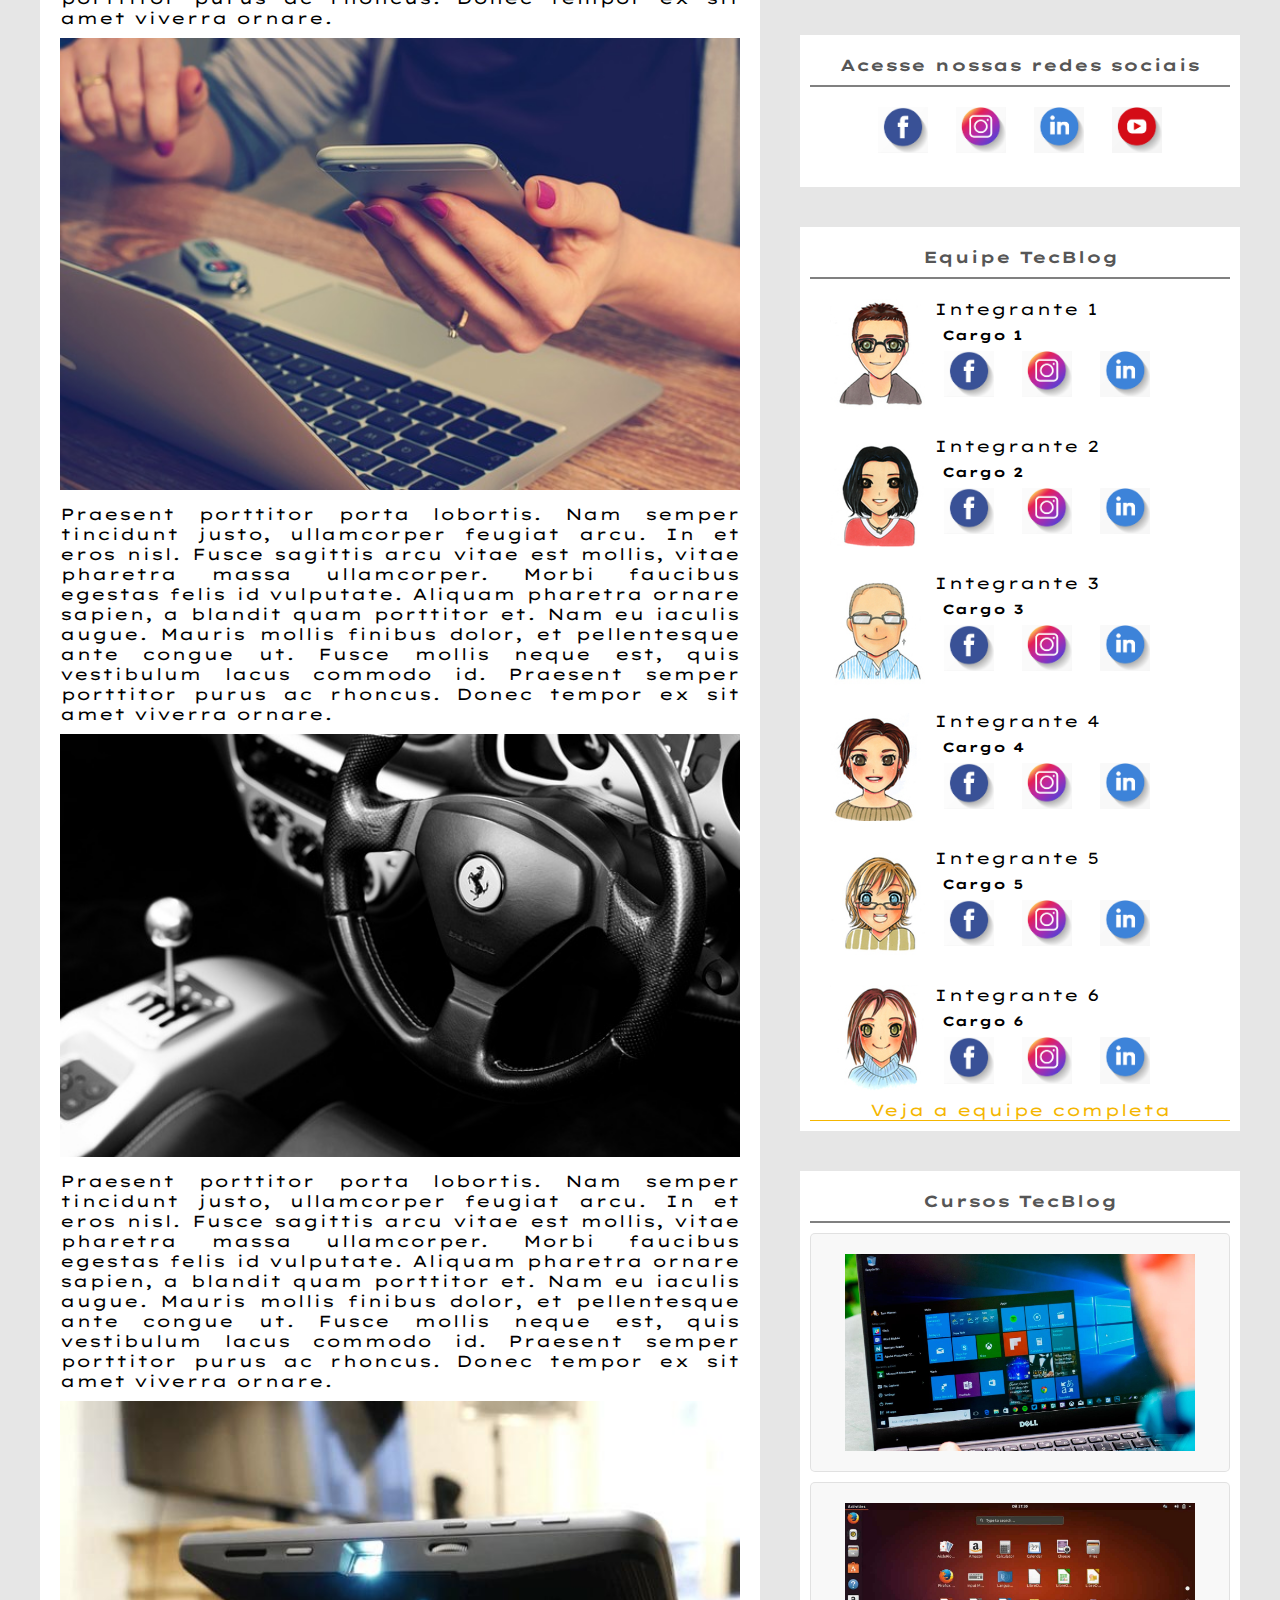
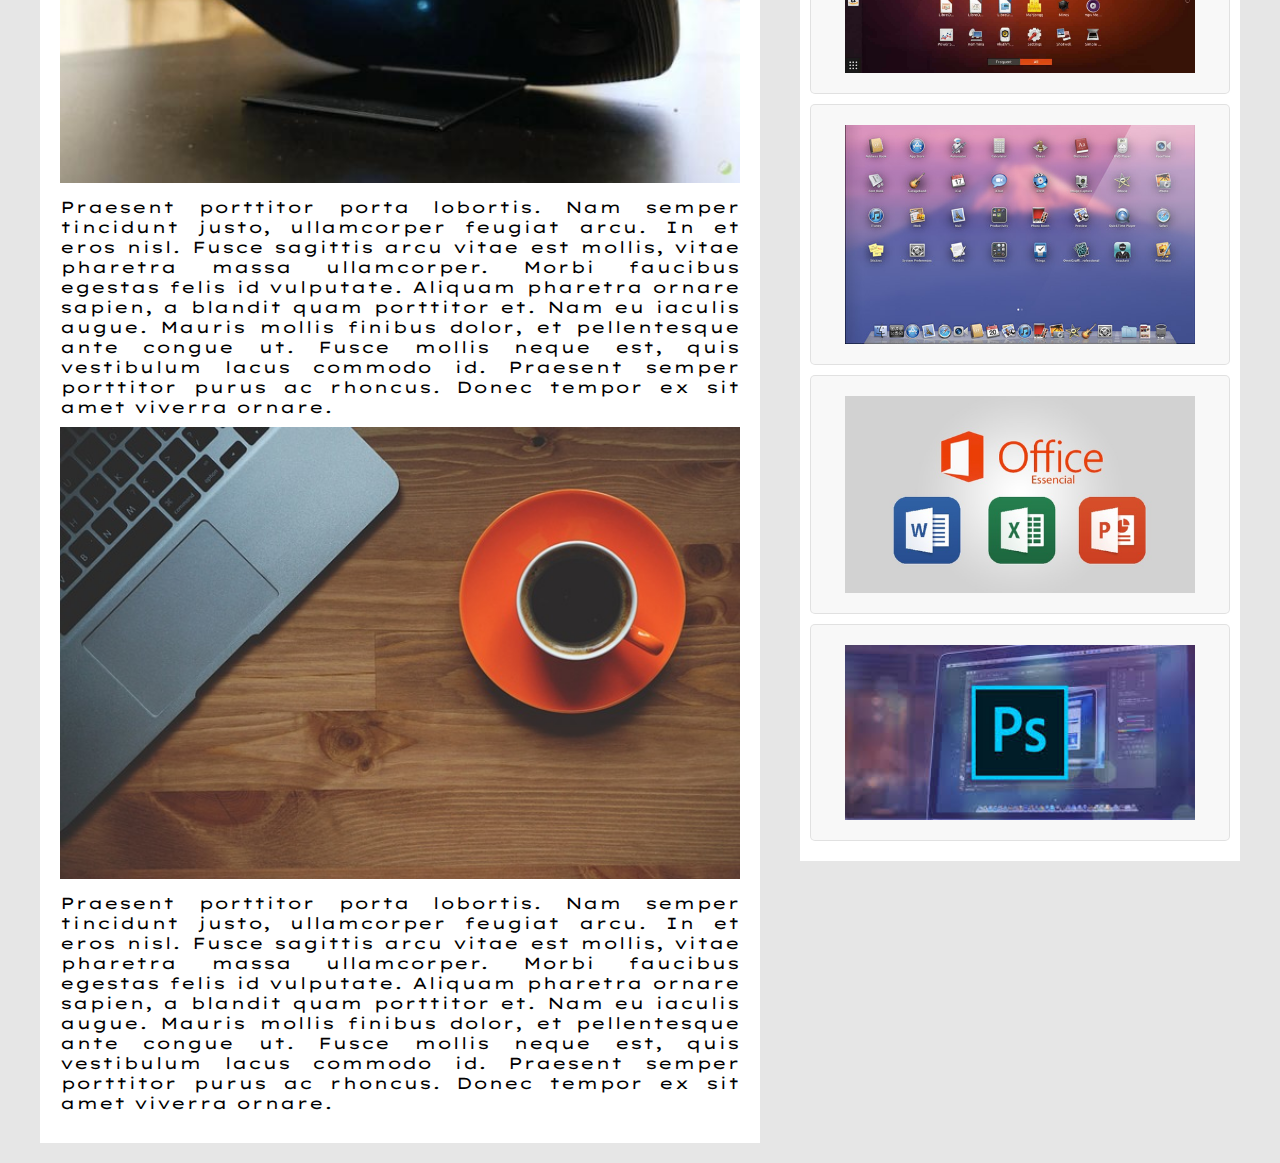
<file: Projeto 3 - Tech Blog/post2.html>
<!DOCTYPE html>
<html>
<head>
	<title>TecBlog - O seu Blog de tecnologia</title>
	<meta charset="utf-8">
	<link rel="stylesheet" type="text/css" href="_css/estilo.css">
	<style>	@import url('https://fonts.googleapis.com/css?family=Lexend+Zetta&display=swap'); </style>
</head>
<body>
	
	<div id="cabecalho">

		<div id="logo">
			<h1>Tec<span class="branco">Blog</span></h1>
		</div>

		<div id="menu">
			<a class="link-menu" href="index.html">Home</a>
			<a class="link-menu" href="jogos.html">Jogos</a>
			<a class="link-menu" href="celulares.html">Celulares</a>
			<a class="link-menu" href="informatica.html">Informática</a>
			<a class="link-menu" href="eletronicos.html">Eletrônicos</a>
		</div>
	</div>	


	<div id="conteudo">

		<div id="conteudo-principal">
			
			<div class="posts">

				<h2>Título da postagem 2</h2>
				<span class="data-postagem">postado 23 Agosto de 2019</span>
				<img src="_imagens/imagem2.jpg">

				<p>Praesent porttitor porta lobortis. Nam semper tincidunt justo, ullamcorper feugiat arcu. In et eros nisl. Fusce sagittis arcu vitae est mollis, vitae pharetra massa ullamcorper. Morbi faucibus egestas felis id vulputate. Aliquam pharetra ornare sapien, a blandit quam porttitor et. Nam eu iaculis augue. Mauris mollis finibus dolor, et pellentesque ante congue ut. Fusce mollis neque est, quis vestibulum lacus commodo id. Praesent semper porttitor purus ac rhoncus. Donec tempor ex sit amet viverra ornare.
				</p>

		
				<img src="_imagens/imagem3.jpg">

				<p>Praesent porttitor porta lobortis. Nam semper tincidunt justo, ullamcorper feugiat arcu. In et eros nisl. Fusce sagittis arcu vitae est mollis, vitae pharetra massa ullamcorper. Morbi faucibus egestas felis id vulputate. Aliquam pharetra ornare sapien, a blandit quam porttitor et. Nam eu iaculis augue. Mauris mollis finibus dolor, et pellentesque ante congue ut. Fusce mollis neque est, quis vestibulum lacus commodo id. Praesent semper porttitor purus ac rhoncus. Donec tempor ex sit amet viverra ornare.
				</p>

			
				<img src="_imagens/imagem4.jpg">

				<p>Praesent porttitor porta lobortis. Nam semper tincidunt justo, ullamcorper feugiat arcu. In et eros nisl. Fusce sagittis arcu vitae est mollis, vitae pharetra massa ullamcorper. Morbi faucibus egestas felis id vulputate. Aliquam pharetra ornare sapien, a blandit quam porttitor et. Nam eu iaculis augue. Mauris mollis finibus dolor, et pellentesque ante congue ut. Fusce mollis neque est, quis vestibulum lacus commodo id. Praesent semper porttitor purus ac rhoncus. Donec tempor ex sit amet viverra ornare.
				</p>

			
				<img src="_imagens/imagem5.jpg">

				<p>Praesent porttitor porta lobortis. Nam semper tincidunt justo, ullamcorper feugiat arcu. In et eros nisl. Fusce sagittis arcu vitae est mollis, vitae pharetra massa ullamcorper. Morbi faucibus egestas felis id vulputate. Aliquam pharetra ornare sapien, a blandit quam porttitor et. Nam eu iaculis augue. Mauris mollis finibus dolor, et pellentesque ante congue ut. Fusce mollis neque est, quis vestibulum lacus commodo id. Praesent semper porttitor purus ac rhoncus. Donec tempor ex sit amet viverra ornare.
				</p>

				<img src="_imagens/imagem6.jpg">

				<p>Praesent porttitor porta lobortis. Nam semper tincidunt justo, ullamcorper feugiat arcu. In et eros nisl. Fusce sagittis arcu vitae est mollis, vitae pharetra massa ullamcorper. Morbi faucibus egestas felis id vulputate. Aliquam pharetra ornare sapien, a blandit quam porttitor et. Nam eu iaculis augue. Mauris mollis finibus dolor, et pellentesque ante congue ut. Fusce mollis neque est, quis vestibulum lacus commodo id. Praesent semper porttitor purus ac rhoncus. Donec tempor ex sit amet viverra ornare.
				</p>

				<img src="_imagens/imagem1.jpg">

				<p>Praesent porttitor porta lobortis. Nam semper tincidunt justo, ullamcorper feugiat arcu. In et eros nisl. Fusce sagittis arcu vitae est mollis, vitae pharetra massa ullamcorper. Morbi faucibus egestas felis id vulputate. Aliquam pharetra ornare sapien, a blandit quam porttitor et. Nam eu iaculis augue. Mauris mollis finibus dolor, et pellentesque ante congue ut. Fusce mollis neque est, quis vestibulum lacus commodo id. Praesent semper porttitor purus ac rhoncus. Donec tempor ex sit amet viverra ornare.
				</p>

				
			
	
			</div>


		</div>

		<div id="conteudo-lateral">

			<div class="receba-posts">
					<h3>FIQUE POR DENTRO</h3>
					<p>Receba os principais conteúdos de tecnologia no seu email!Inscreva-se já.</p>
					<input type="text" name="cnome-receba-posts" id="tnome-receba-posts" maxlength="80" placeholder="Digite seu nome">
					<input type="Email" name="cemail-receba-posts" id="temail-receba-posts" placeholder="Digite seu em-mail">
					
					<input type="submit" name="cenviar-receba-posts" id="tenviar-receba-posts" value="Quero receber conteúdos">
				</div>
			
			<div class="posts-recentes">
					<h3>Posts Recentes</h3>
					<ul type="none" id="posts-recentes">
						<li><a href="" class="link-posts-recentes">Praesent porttitor porta lobortis</a></li>
						<li><a href="" class="link-posts-recentes">Nam semper tincidunt justo, ullamcorper feugiat arcu</a></li>
						<li><a href="" class="link-posts-recentes">Lorem ipsum dolor sit amet, consectetur adipiscing elit</a></li>
						<li><a href="" class="link-posts-recentes">Fusce mollis neque est, quis vestibulum lacus commodo id</a></li>
					</ul>


				</div>

				<div class="paginas-mais-visualizadas">
					<h3>Páginas Mais Visualizadas</h3>
					<ul type="none" id="paginas-mais-visualizadas">
						<li><a href="" class="link-paginas-mais-visualizadas">Praesent porttitor porta lobortis</a></li>
						<li><a href="" class="link-paginas-mais-visualizadas">Nam semper tincidunt justo, ullamcorper feugiat arcu</a></li>
						<li><a href="" class="link-paginas-mais-visualizadas">Lorem ipsum dolor sit amet, consectetur adipiscing elit</a></li>
						<li><a href="" class="link-paginas-mais-visualizadas">Fusce mollis neque est, quis vestibulum lacus commodo id</a></li>
					</ul>


				</div>

				<div class="sugira-posts">
					<h3>O que você gostaria de ler?</h3>
					
					<a href="" class="link-sugira-posts">Sugira temas para um post!</a>
					
				</div>

				<div class="pesquisar-posts">
					<h3>Pesquisar Posts</h3>
					
					<input type="text" name="cpesquisar-posts" id="tpesquisar-posts" maxlength="80" placeholder="Buscar...">
					
				</div>	


				<div class="redes-sociais">
					<h3>Acesse nossas redes sociais</h3>
					<ul type="none" id="redes-sociais">
						<li><a href="" class="link-redes-sociais-1"><img width="50" src="_imagens/1.png"></a></li>
						<li><a href="" class="link-redes-sociais-1"><img width="50" src="_imagens/2.png"></a></li>
						<li><a href="" class="link-redes-sociais-1"><img width="50" src="_imagens/3.png"></a></li>
						<li><a href="" class="link-redes-sociais-1"><img width="50" src="_imagens/4.png"></a></li>
					</ul>
				</div>

				<div class="equipe-tecblog">
					<h3>Equipe TecBlog</h3>

					<div class="equipe-tecblog-integrantes">
						<div class="foto-integrantes-equipe">
							<img width="95" src="_imagens/avatar1.png">
						</div>
						<div class="nome-funcao"
							<h4 class="nome-integrantes-equipe-tecblog">Integrante 1</h4>
							<h5 class="funcao-integrantes-equipe-tecblog">Cargo 1</h5>
							<ul type="none" class="redes-sociais-equipe-tecblog">
								<li><a href="http://facebook.com" class="link-equipe-tecblog-1"><img width="50" src="_imagens/1.png"></a></li>
								<li><a href="http://instagram.com" class="link-equipe-tecblog-1"><img width="50" src="_imagens/2.png"></a></li>
								<li><a href="http://linkedin.com" class="link-equipe-tecblog-1"><img width="50" src="_imagens/3.png"></a></li>
							</ul>
						</div>
					</div>

					<hr class="limpa-float">

					<div class="equipe-tecblog-integrantes">
						<div class="foto-integrantes-equipe">
							<img width="95" src="_imagens/avatar2.png">
						</div>
						<div class="nome-funcao"
							<h4 class="nome-integrantes-equipe-tecblog">Integrante 2</h4>
							<h5 class="funcao-integrantes-equipe-tecblog">Cargo 2</h5>
							<ul type="none" class="redes-sociais-equipe-tecblog">
								<li><a href="http://facebook.com" class="link-equipe-tecblog-1"><img width="50" src="_imagens/1.png"></a></li>
								<li><a href="http://instagram.com" class="link-equipe-tecblog-1"><img width="50" src="_imagens/2.png"></a></li>
								<li><a href="http://linkedin.com" class="link-equipe-tecblog-1"><img width="50" src="_imagens/3.png"></a></li>
							</ul>
						</div>
					</div>

					<hr class="limpa-float">

					<div class="equipe-tecblog-integrantes">
						<div class="foto-integrantes-equipe">
							<img width="95" src="_imagens/avatar3.png">
						</div>
						<div class="nome-funcao"
							<h4 class="nome-integrantes-equipe-tecblog">Integrante 3</h4>
							<h5 class="funcao-integrantes-equipe-tecblog">Cargo 3</h5>
							<ul type="none" class="redes-sociais-equipe-tecblog">
								<li><a href="http://facebook.com" class="link-equipe-tecblog-1"><img width="50" src="_imagens/1.png"></a></li>
								<li><a href="http://instagram.com" class="link-equipe-tecblog-1"><img width="50" src="_imagens/2.png"></a></li>
								<li><a href="http://linkedin.com" class="link-equipe-tecblog-1"><img width="50" src="_imagens/3.png"></a></li>
							</ul>
						</div>
					</div>

					<hr class="limpa-float">

					<div class="equipe-tecblog-integrantes">
						<div class="foto-integrantes-equipe">
							<img width="95" src="_imagens/avatar4.png">
						</div>
						<div class="nome-funcao"
							<h4 class="nome-integrantes-equipe-tecblog">Integrante 4</h4>
							<h5 class="funcao-integrantes-equipe-tecblog">Cargo 4</h5>
							<ul type="none" class="redes-sociais-equipe-tecblog">
								<li><a href="http://facebook.com" class="link-equipe-tecblog-1"><img width="50" src="_imagens/1.png"></a></li>
								<li><a href="http://instagram.com" class="link-equipe-tecblog-1"><img width="50" src="_imagens/2.png"></a></li>
								<li><a href="http://linkedin.com" class="link-equipe-tecblog-1"><img width="50" src="_imagens/3.png"></a></li>
							</ul>
						</div>
					</div>

					<hr class="limpa-float">

					<div class="equipe-tecblog-integrantes">
						<div class="foto-integrantes-equipe">
							<img width="95" src="_imagens/avatar5.png">
						</div>
						<div class="nome-funcao"
							<h4 class="nome-integrantes-equipe-tecblog">Integrante 5</h4>
							<h5 class="funcao-integrantes-equipe-tecblog">Cargo 5</h5>
							<ul type="none" class="redes-sociais-equipe-tecblog">
								<li><a href="http://facebook.com" class="link-equipe-tecblog-1"><img width="50" src="_imagens/1.png"></a></li>
								<li><a href="http://instagram.com" class="link-equipe-tecblog-1"><img width="50" src="_imagens/2.png"></a></li>
								<li><a href="http://linkedin.com" class="link-equipe-tecblog-1"><img width="50" src="_imagens/3.png"></a></li>
							</ul>
						</div>
					</div>
					
					<hr class="limpa-float">

					<div class="equipe-tecblog-integrantes">
						<div class="foto-integrantes-equipe">
							<img width="95" src="_imagens/avatar6.png">
						</div>
						<div class="nome-funcao"
							<h4 class="nome-integrantes-equipe-tecblog">Integrante 6</h4>
							<h5 class="funcao-integrantes-equipe-tecblog">Cargo 6</h5>
							<ul type="none" class="redes-sociais-equipe-tecblog">
								<li><a href="http://facebook.com" class="link-equipe-tecblog-1"><img width="50" src="_imagens/1.png"></a></li>
								<li><a href="http://instagram.com" class="link-equipe-tecblog-1"><img width="50" src="_imagens/2.png"></a></li>
								<li><a href="http://linkedin.com" class="link-equipe-tecblog-1"><img width="50" src="_imagens/3.png"></a></li>
							</ul>
						</div>
					</div>
					
					<hr class="limpa-float">

					<div id="veja-equipe-completa-tec-blog">
						
						<a href="">Veja a equipe completa</a>

					</div>
				</div>	<!--fim div equipe tecblog-->

				<div class="anucio-cursos-tecblog">
					<h3>Cursos TecBlog</h3>
						<div class="cursos-tecblog">
							<img src="_imagens/curso1.png">
							<figcaption><h3><a href="_index/curso1.html"> Windows Avançado</a></h3></figcaption>
						</div>
						
						<div class="cursos-tecblog">
							<img src="_imagens/curso2.png">
							<figcaption><h3><a href="_index/curso2.html"> Linux Avançado</a></h3></figcaption>
						</div>

						<div class="cursos-tecblog">
							<img src="_imagens/curso3.png">
							<figcaption><h3><a href="_index/curso3.html"> MAC Avançado</a></h3></figcaption>
						</div>

						<div class="cursos-tecblog">
							<img src="_imagens/curso4.png">
							<figcaption><h3><a href="_index/curso4.html"> Pacote Office Avançado</a></h3></figcaption>
						</div>

						<div class="cursos-tecblog">
							<img src="_imagens/curso5.png">
							<figcaption><h3><a href="_index/curso5.html"> Photoshop Avançado</a></h3></figcaption>
						</div>
				</div>

		</div> <!--fim div conteudo lateral-->

			
	</div>		
		
	</div>







</body>
</html>
</file>
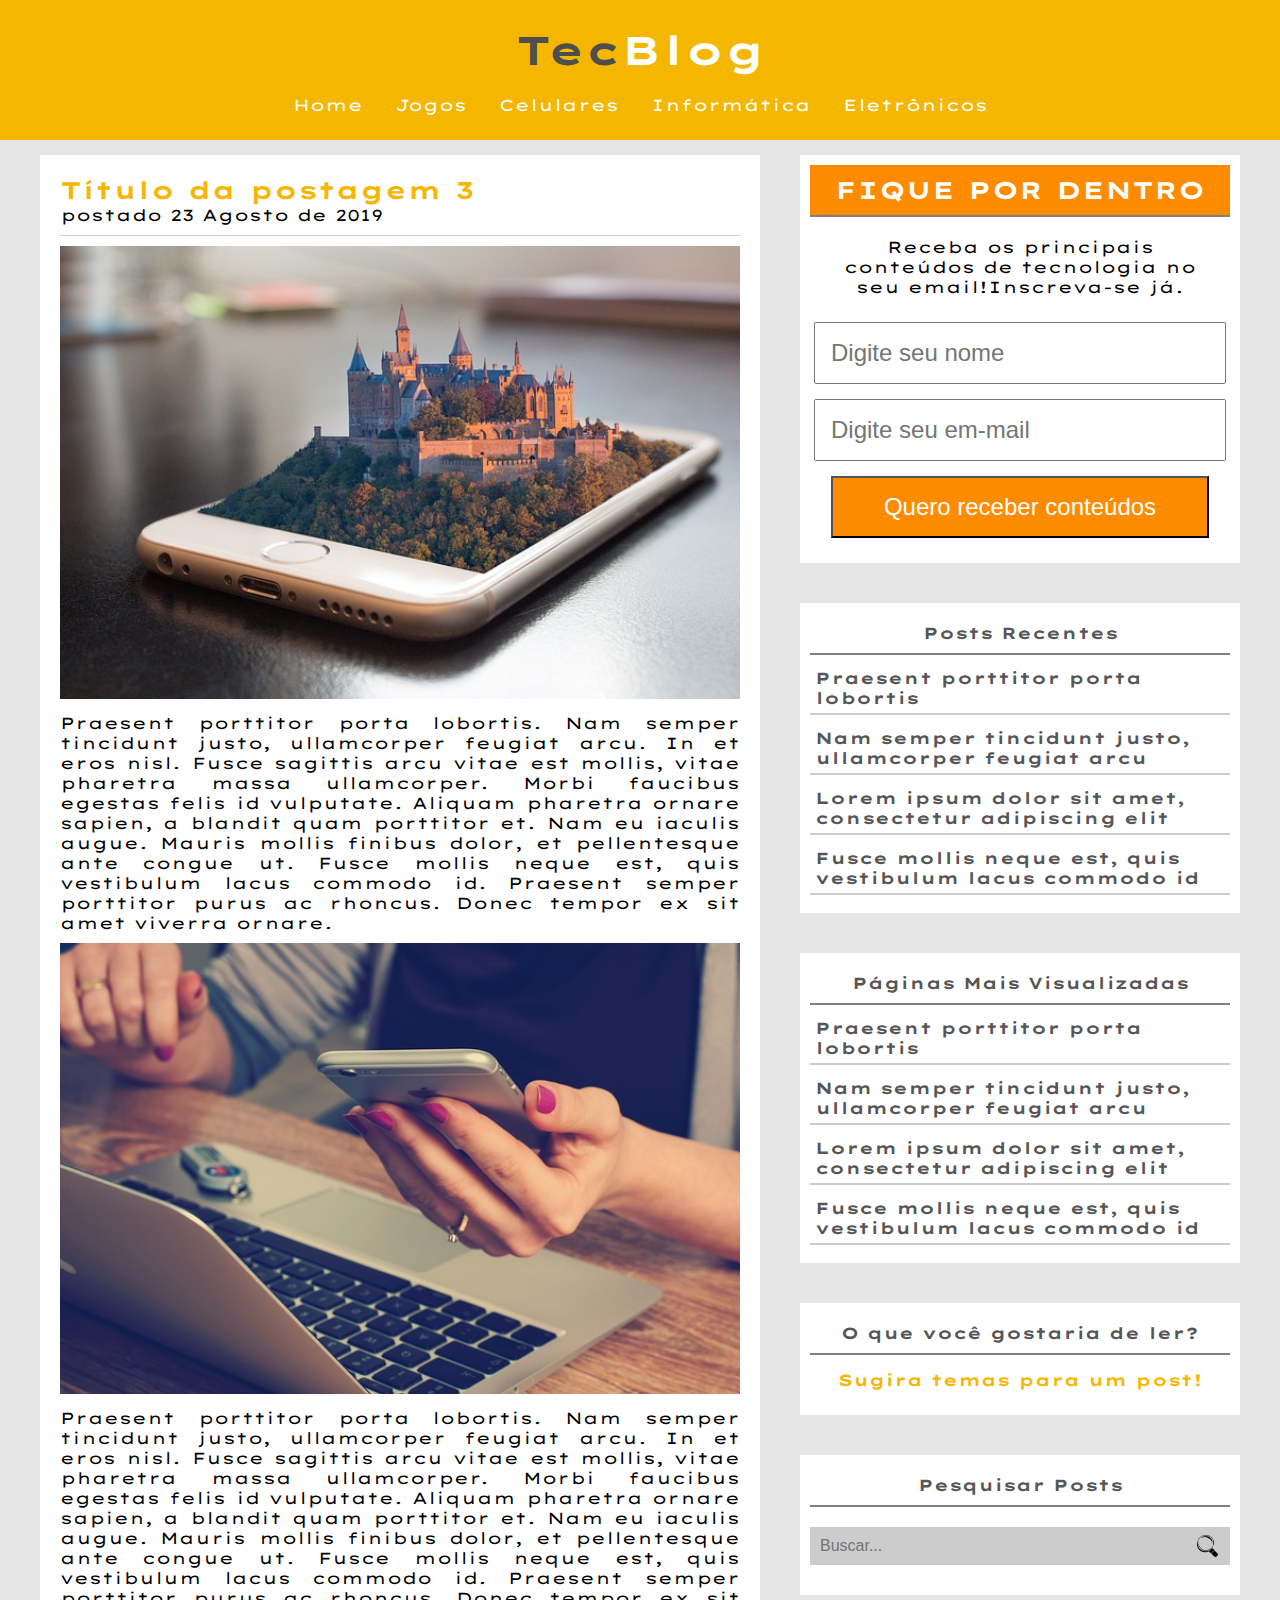
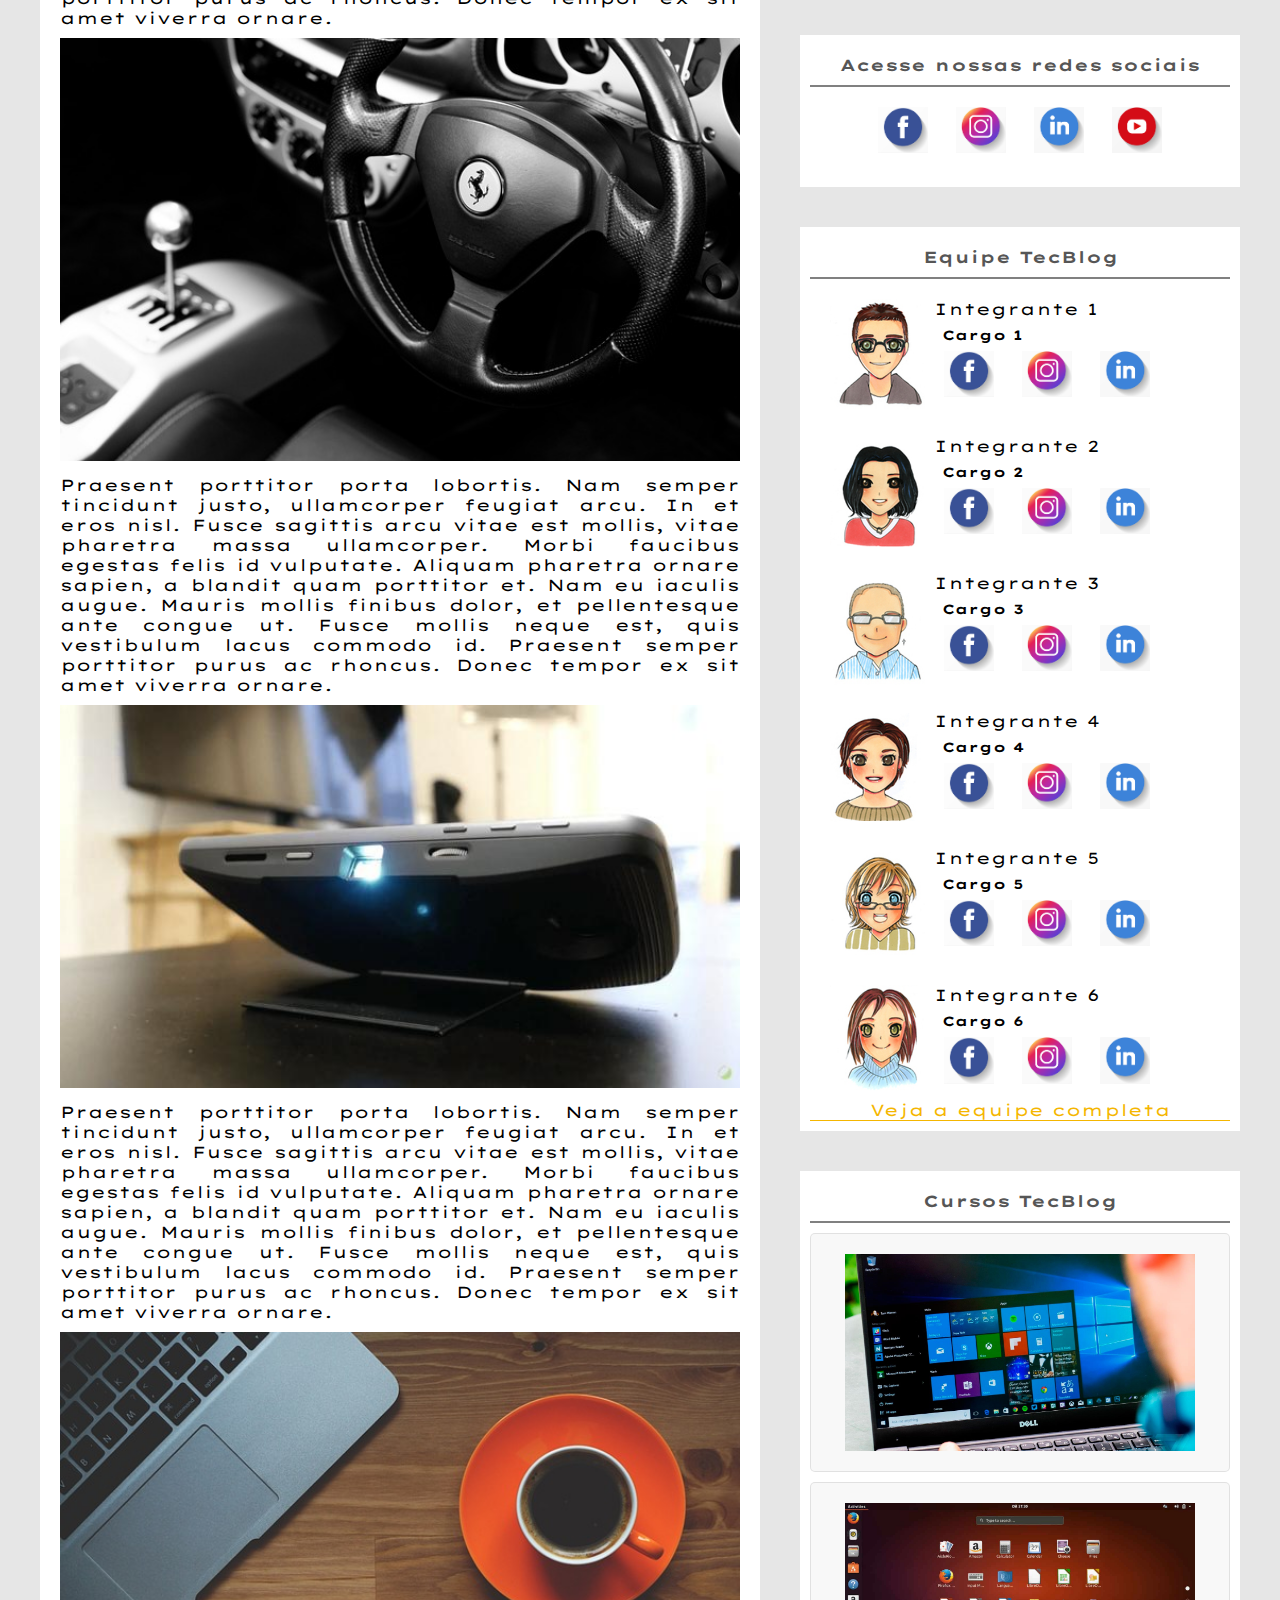
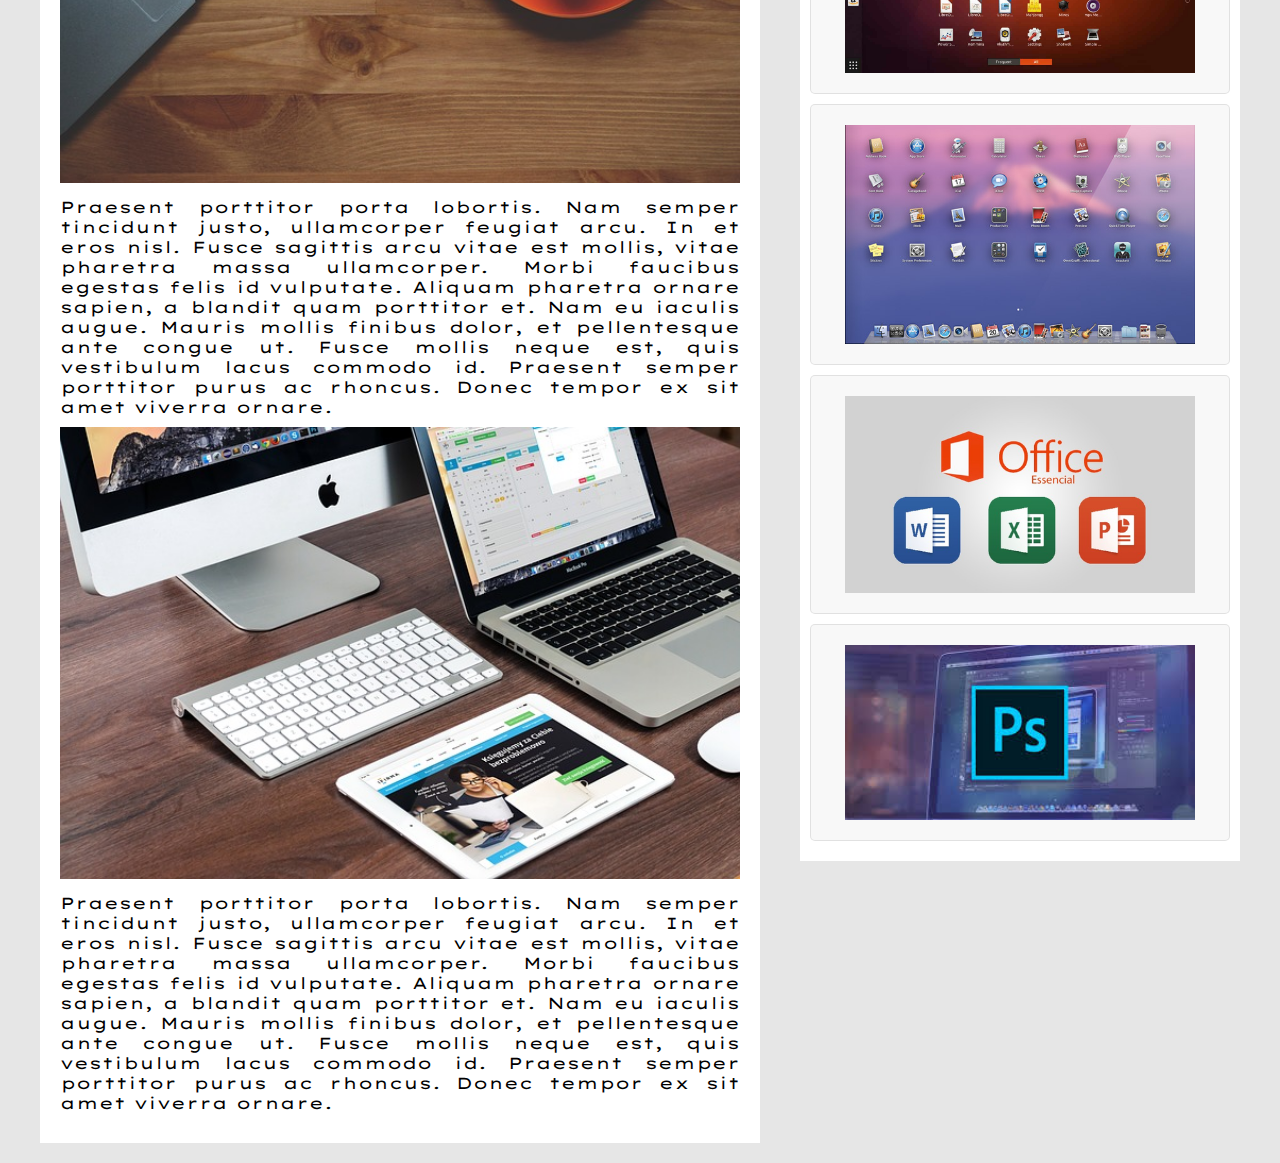
<file: Projeto 3 - Tech Blog/post3.html>
<!DOCTYPE html>
<html>
<head>
	<title>TecBlog - O seu Blog de tecnologia</title>
	<meta charset="utf-8">
	<link rel="stylesheet" type="text/css" href="_css/estilo.css">
	<style>	@import url('https://fonts.googleapis.com/css?family=Lexend+Zetta&display=swap'); </style>
</head>
<body>
	
	<div id="cabecalho">

		<div id="logo">
			<h1>Tec<span class="branco">Blog</span></h1>
		</div>

		<div id="menu">
			<a class="link-menu" href="index.html">Home</a>
			<a class="link-menu" href="jogos.html">Jogos</a>
			<a class="link-menu" href="celulares.html">Celulares</a>
			<a class="link-menu" href="informatica.html">Informática</a>
			<a class="link-menu" href="eletronicos.html">Eletrônicos</a>
		</div>
	</div>	


	<div id="conteudo">

		<div id="conteudo-principal">
			
			<div class="posts">

				<h2>Título da postagem 3</h2>
				<span class="data-postagem">postado 23 Agosto de 2019</span>
				<img src="_imagens/imagem3.jpg">

				<p>Praesent porttitor porta lobortis. Nam semper tincidunt justo, ullamcorper feugiat arcu. In et eros nisl. Fusce sagittis arcu vitae est mollis, vitae pharetra massa ullamcorper. Morbi faucibus egestas felis id vulputate. Aliquam pharetra ornare sapien, a blandit quam porttitor et. Nam eu iaculis augue. Mauris mollis finibus dolor, et pellentesque ante congue ut. Fusce mollis neque est, quis vestibulum lacus commodo id. Praesent semper porttitor purus ac rhoncus. Donec tempor ex sit amet viverra ornare.
				</p>

			
				<img src="_imagens/imagem4.jpg">

				<p>Praesent porttitor porta lobortis. Nam semper tincidunt justo, ullamcorper feugiat arcu. In et eros nisl. Fusce sagittis arcu vitae est mollis, vitae pharetra massa ullamcorper. Morbi faucibus egestas felis id vulputate. Aliquam pharetra ornare sapien, a blandit quam porttitor et. Nam eu iaculis augue. Mauris mollis finibus dolor, et pellentesque ante congue ut. Fusce mollis neque est, quis vestibulum lacus commodo id. Praesent semper porttitor purus ac rhoncus. Donec tempor ex sit amet viverra ornare.
				</p>

			
				<img src="_imagens/imagem5.jpg">

				<p>Praesent porttitor porta lobortis. Nam semper tincidunt justo, ullamcorper feugiat arcu. In et eros nisl. Fusce sagittis arcu vitae est mollis, vitae pharetra massa ullamcorper. Morbi faucibus egestas felis id vulputate. Aliquam pharetra ornare sapien, a blandit quam porttitor et. Nam eu iaculis augue. Mauris mollis finibus dolor, et pellentesque ante congue ut. Fusce mollis neque est, quis vestibulum lacus commodo id. Praesent semper porttitor purus ac rhoncus. Donec tempor ex sit amet viverra ornare.
				</p>

				<img src="_imagens/imagem6.jpg">

				<p>Praesent porttitor porta lobortis. Nam semper tincidunt justo, ullamcorper feugiat arcu. In et eros nisl. Fusce sagittis arcu vitae est mollis, vitae pharetra massa ullamcorper. Morbi faucibus egestas felis id vulputate. Aliquam pharetra ornare sapien, a blandit quam porttitor et. Nam eu iaculis augue. Mauris mollis finibus dolor, et pellentesque ante congue ut. Fusce mollis neque est, quis vestibulum lacus commodo id. Praesent semper porttitor purus ac rhoncus. Donec tempor ex sit amet viverra ornare.
				</p>

				<img src="_imagens/imagem1.jpg">

				<p>Praesent porttitor porta lobortis. Nam semper tincidunt justo, ullamcorper feugiat arcu. In et eros nisl. Fusce sagittis arcu vitae est mollis, vitae pharetra massa ullamcorper. Morbi faucibus egestas felis id vulputate. Aliquam pharetra ornare sapien, a blandit quam porttitor et. Nam eu iaculis augue. Mauris mollis finibus dolor, et pellentesque ante congue ut. Fusce mollis neque est, quis vestibulum lacus commodo id. Praesent semper porttitor purus ac rhoncus. Donec tempor ex sit amet viverra ornare.
				</p>

				<img src="_imagens/imagem2.jpg">

				<p>Praesent porttitor porta lobortis. Nam semper tincidunt justo, ullamcorper feugiat arcu. In et eros nisl. Fusce sagittis arcu vitae est mollis, vitae pharetra massa ullamcorper. Morbi faucibus egestas felis id vulputate. Aliquam pharetra ornare sapien, a blandit quam porttitor et. Nam eu iaculis augue. Mauris mollis finibus dolor, et pellentesque ante congue ut. Fusce mollis neque est, quis vestibulum lacus commodo id. Praesent semper porttitor purus ac rhoncus. Donec tempor ex sit amet viverra ornare.
				</p>

					
	
			</div>


		</div>

		<div id="conteudo-lateral">

			<div class="receba-posts">
					<h3>FIQUE POR DENTRO</h3>
					<p>Receba os principais conteúdos de tecnologia no seu email!Inscreva-se já.</p>
					<input type="text" name="cnome-receba-posts" id="tnome-receba-posts" maxlength="80" placeholder="Digite seu nome">
					<input type="Email" name="cemail-receba-posts" id="temail-receba-posts" placeholder="Digite seu em-mail">
					
					<input type="submit" name="cenviar-receba-posts" id="tenviar-receba-posts" value="Quero receber conteúdos">
				</div>
			
			<div class="posts-recentes">
					<h3>Posts Recentes</h3>
					<ul type="none" id="posts-recentes">
						<li><a href="" class="link-posts-recentes">Praesent porttitor porta lobortis</a></li>
						<li><a href="" class="link-posts-recentes">Nam semper tincidunt justo, ullamcorper feugiat arcu</a></li>
						<li><a href="" class="link-posts-recentes">Lorem ipsum dolor sit amet, consectetur adipiscing elit</a></li>
						<li><a href="" class="link-posts-recentes">Fusce mollis neque est, quis vestibulum lacus commodo id</a></li>
					</ul>


				</div>

				<div class="paginas-mais-visualizadas">
					<h3>Páginas Mais Visualizadas</h3>
					<ul type="none" id="paginas-mais-visualizadas">
						<li><a href="" class="link-paginas-mais-visualizadas">Praesent porttitor porta lobortis</a></li>
						<li><a href="" class="link-paginas-mais-visualizadas">Nam semper tincidunt justo, ullamcorper feugiat arcu</a></li>
						<li><a href="" class="link-paginas-mais-visualizadas">Lorem ipsum dolor sit amet, consectetur adipiscing elit</a></li>
						<li><a href="" class="link-paginas-mais-visualizadas">Fusce mollis neque est, quis vestibulum lacus commodo id</a></li>
					</ul>


				</div>

				<div class="sugira-posts">
					<h3>O que você gostaria de ler?</h3>
					
					<a href="" class="link-sugira-posts">Sugira temas para um post!</a>
					
				</div>

				<div class="pesquisar-posts">
					<h3>Pesquisar Posts</h3>
					
					<input type="text" name="cpesquisar-posts" id="tpesquisar-posts" maxlength="80" placeholder="Buscar...">
					
				</div>	


				<div class="redes-sociais">
					<h3>Acesse nossas redes sociais</h3>
					<ul type="none" id="redes-sociais">
						<li><a href="" class="link-redes-sociais-1"><img width="50" src="_imagens/1.png"></a></li>
						<li><a href="" class="link-redes-sociais-1"><img width="50" src="_imagens/2.png"></a></li>
						<li><a href="" class="link-redes-sociais-1"><img width="50" src="_imagens/3.png"></a></li>
						<li><a href="" class="link-redes-sociais-1"><img width="50" src="_imagens/4.png"></a></li>
					</ul>
				</div>

				<div class="equipe-tecblog">
					<h3>Equipe TecBlog</h3>

					<div class="equipe-tecblog-integrantes">
						<div class="foto-integrantes-equipe">
							<img width="95" src="_imagens/avatar1.png">
						</div>
						<div class="nome-funcao"
							<h4 class="nome-integrantes-equipe-tecblog">Integrante 1</h4>
							<h5 class="funcao-integrantes-equipe-tecblog">Cargo 1</h5>
							<ul type="none" class="redes-sociais-equipe-tecblog">
								<li><a href="http://facebook.com" class="link-equipe-tecblog-1"><img width="50" src="_imagens/1.png"></a></li>
								<li><a href="http://instagram.com" class="link-equipe-tecblog-1"><img width="50" src="_imagens/2.png"></a></li>
								<li><a href="http://linkedin.com" class="link-equipe-tecblog-1"><img width="50" src="_imagens/3.png"></a></li>
							</ul>
						</div>
					</div>

					<hr class="limpa-float">

					<div class="equipe-tecblog-integrantes">
						<div class="foto-integrantes-equipe">
							<img width="95" src="_imagens/avatar2.png">
						</div>
						<div class="nome-funcao"
							<h4 class="nome-integrantes-equipe-tecblog">Integrante 2</h4>
							<h5 class="funcao-integrantes-equipe-tecblog">Cargo 2</h5>
							<ul type="none" class="redes-sociais-equipe-tecblog">
								<li><a href="http://facebook.com" class="link-equipe-tecblog-1"><img width="50" src="_imagens/1.png"></a></li>
								<li><a href="http://instagram.com" class="link-equipe-tecblog-1"><img width="50" src="_imagens/2.png"></a></li>
								<li><a href="http://linkedin.com" class="link-equipe-tecblog-1"><img width="50" src="_imagens/3.png"></a></li>
							</ul>
						</div>
					</div>

					<hr class="limpa-float">

					<div class="equipe-tecblog-integrantes">
						<div class="foto-integrantes-equipe">
							<img width="95" src="_imagens/avatar3.png">
						</div>
						<div class="nome-funcao"
							<h4 class="nome-integrantes-equipe-tecblog">Integrante 3</h4>
							<h5 class="funcao-integrantes-equipe-tecblog">Cargo 3</h5>
							<ul type="none" class="redes-sociais-equipe-tecblog">
								<li><a href="http://facebook.com" class="link-equipe-tecblog-1"><img width="50" src="_imagens/1.png"></a></li>
								<li><a href="http://instagram.com" class="link-equipe-tecblog-1"><img width="50" src="_imagens/2.png"></a></li>
								<li><a href="http://linkedin.com" class="link-equipe-tecblog-1"><img width="50" src="_imagens/3.png"></a></li>
							</ul>
						</div>
					</div>

					<hr class="limpa-float">

					<div class="equipe-tecblog-integrantes">
						<div class="foto-integrantes-equipe">
							<img width="95" src="_imagens/avatar4.png">
						</div>
						<div class="nome-funcao"
							<h4 class="nome-integrantes-equipe-tecblog">Integrante 4</h4>
							<h5 class="funcao-integrantes-equipe-tecblog">Cargo 4</h5>
							<ul type="none" class="redes-sociais-equipe-tecblog">
								<li><a href="http://facebook.com" class="link-equipe-tecblog-1"><img width="50" src="_imagens/1.png"></a></li>
								<li><a href="http://instagram.com" class="link-equipe-tecblog-1"><img width="50" src="_imagens/2.png"></a></li>
								<li><a href="http://linkedin.com" class="link-equipe-tecblog-1"><img width="50" src="_imagens/3.png"></a></li>
							</ul>
						</div>
					</div>

					<hr class="limpa-float">

					<div class="equipe-tecblog-integrantes">
						<div class="foto-integrantes-equipe">
							<img width="95" src="_imagens/avatar5.png">
						</div>
						<div class="nome-funcao"
							<h4 class="nome-integrantes-equipe-tecblog">Integrante 5</h4>
							<h5 class="funcao-integrantes-equipe-tecblog">Cargo 5</h5>
							<ul type="none" class="redes-sociais-equipe-tecblog">
								<li><a href="http://facebook.com" class="link-equipe-tecblog-1"><img width="50" src="_imagens/1.png"></a></li>
								<li><a href="http://instagram.com" class="link-equipe-tecblog-1"><img width="50" src="_imagens/2.png"></a></li>
								<li><a href="http://linkedin.com" class="link-equipe-tecblog-1"><img width="50" src="_imagens/3.png"></a></li>
							</ul>
						</div>
					</div>
					
					<hr class="limpa-float">

					<div class="equipe-tecblog-integrantes">
						<div class="foto-integrantes-equipe">
							<img width="95" src="_imagens/avatar6.png">
						</div>
						<div class="nome-funcao"
							<h4 class="nome-integrantes-equipe-tecblog">Integrante 6</h4>
							<h5 class="funcao-integrantes-equipe-tecblog">Cargo 6</h5>
							<ul type="none" class="redes-sociais-equipe-tecblog">
								<li><a href="http://facebook.com" class="link-equipe-tecblog-1"><img width="50" src="_imagens/1.png"></a></li>
								<li><a href="http://instagram.com" class="link-equipe-tecblog-1"><img width="50" src="_imagens/2.png"></a></li>
								<li><a href="http://linkedin.com" class="link-equipe-tecblog-1"><img width="50" src="_imagens/3.png"></a></li>
							</ul>
						</div>
					</div>
					
					<hr class="limpa-float">

					<div id="veja-equipe-completa-tec-blog">
						
						<a href="">Veja a equipe completa</a>

					</div>
				</div>	<!--fim div equipe tecblog-->

				<div class="anucio-cursos-tecblog">
					<h3>Cursos TecBlog</h3>
						<div class="cursos-tecblog">
							<img src="_imagens/curso1.png">
							<figcaption><h3><a href="_index/curso1.html"> Windows Avançado</a></h3></figcaption>
						</div>
						
						<div class="cursos-tecblog">
							<img src="_imagens/curso2.png">
							<figcaption><h3><a href="_index/curso2.html"> Linux Avançado</a></h3></figcaption>
						</div>

						<div class="cursos-tecblog">
							<img src="_imagens/curso3.png">
							<figcaption><h3><a href="_index/curso3.html"> MAC Avançado</a></h3></figcaption>
						</div>

						<div class="cursos-tecblog">
							<img src="_imagens/curso4.png">
							<figcaption><h3><a href="_index/curso4.html"> Pacote Office Avançado</a></h3></figcaption>
						</div>

						<div class="cursos-tecblog">
							<img src="_imagens/curso5.png">
							<figcaption><h3><a href="_index/curso5.html"> Photoshop Avançado</a></h3></figcaption>
						</div>
				</div>

		</div> <!--fim div conteudo lateral-->

			
	</div>		
		
	</div>







</body>
</html>
</file>
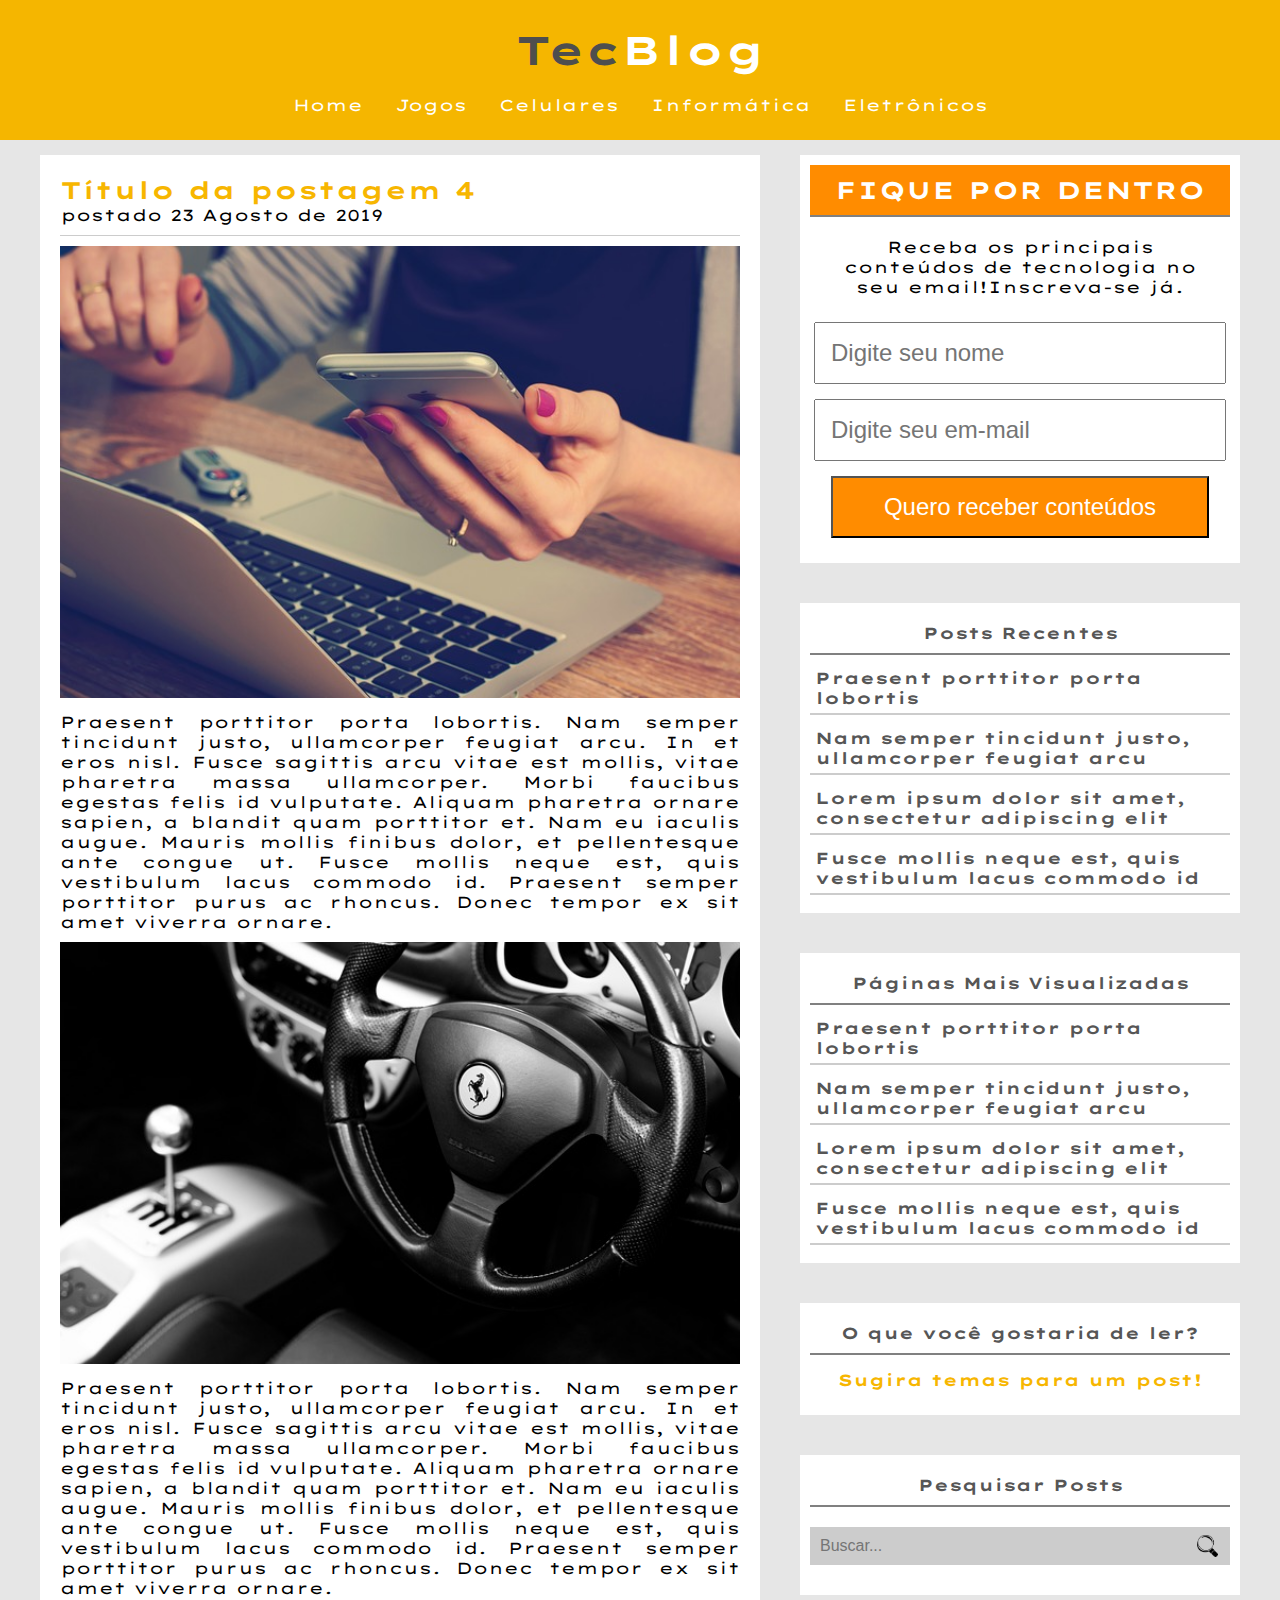
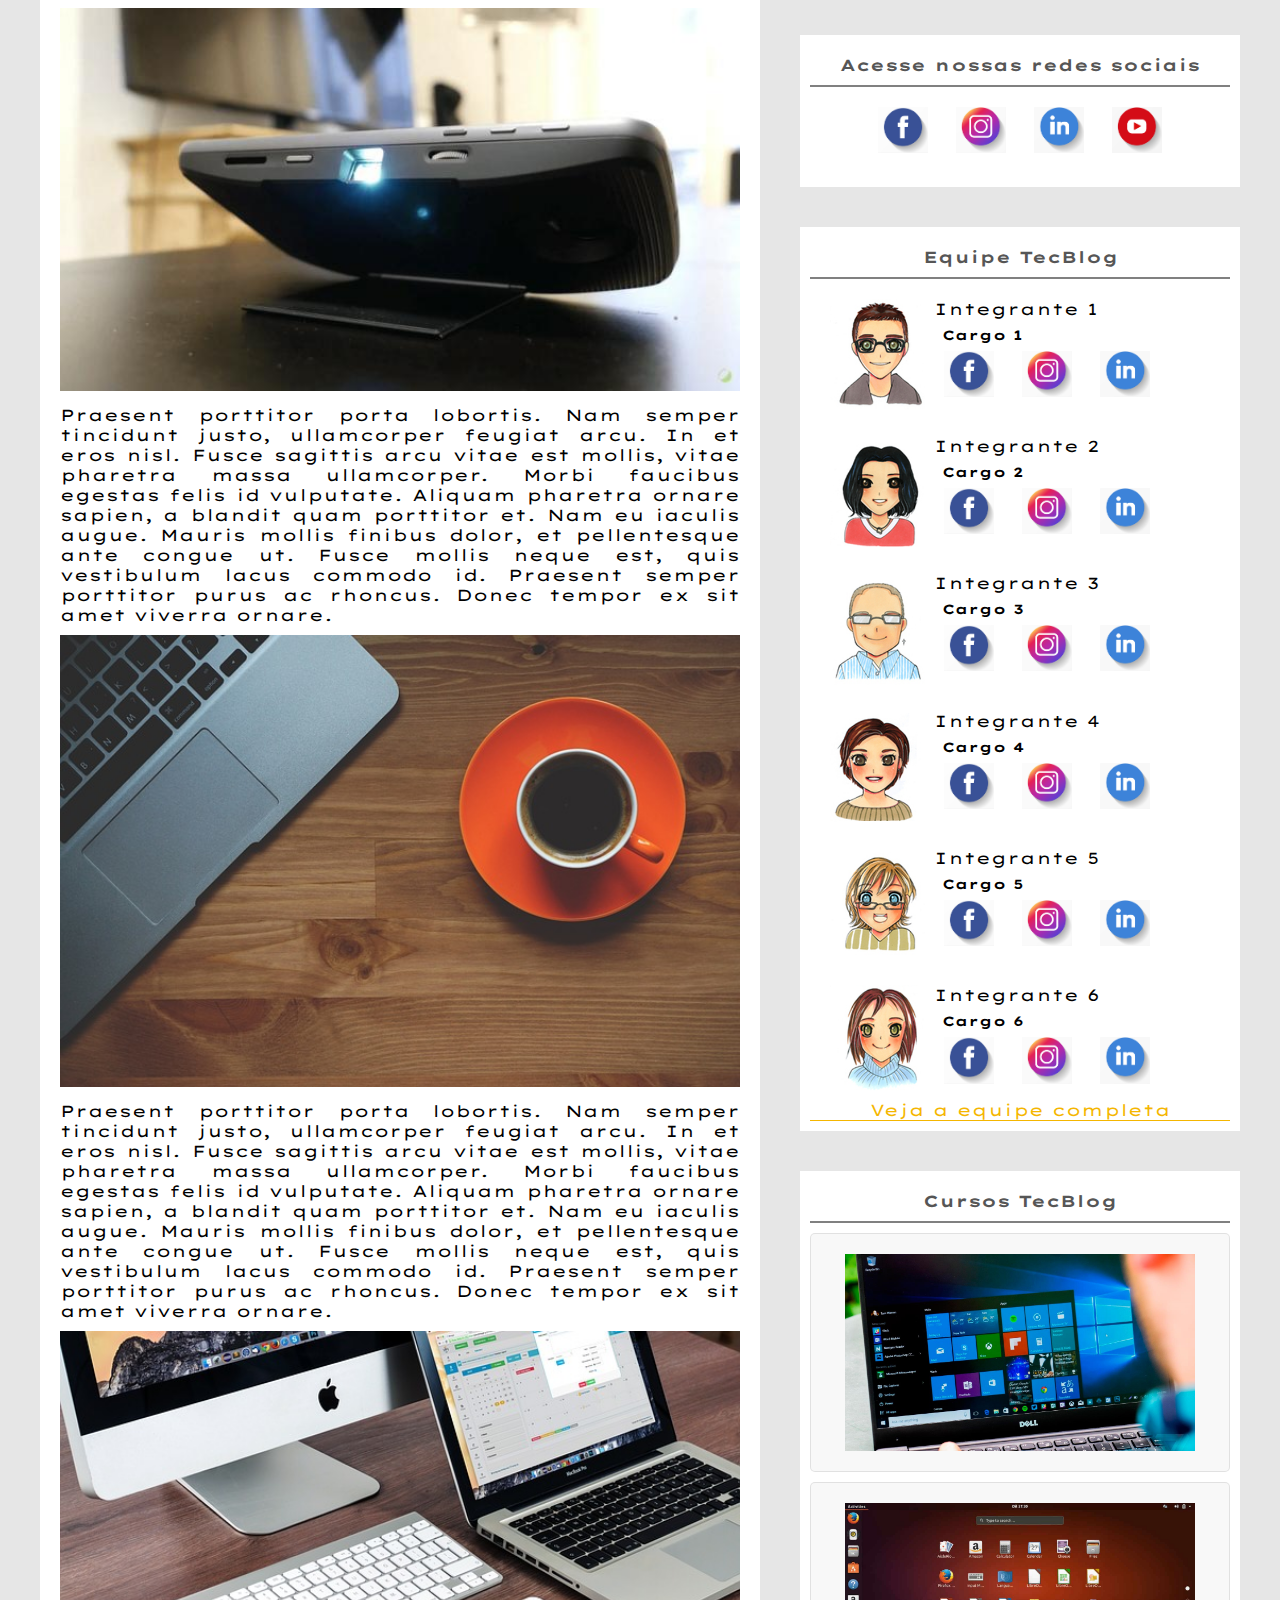
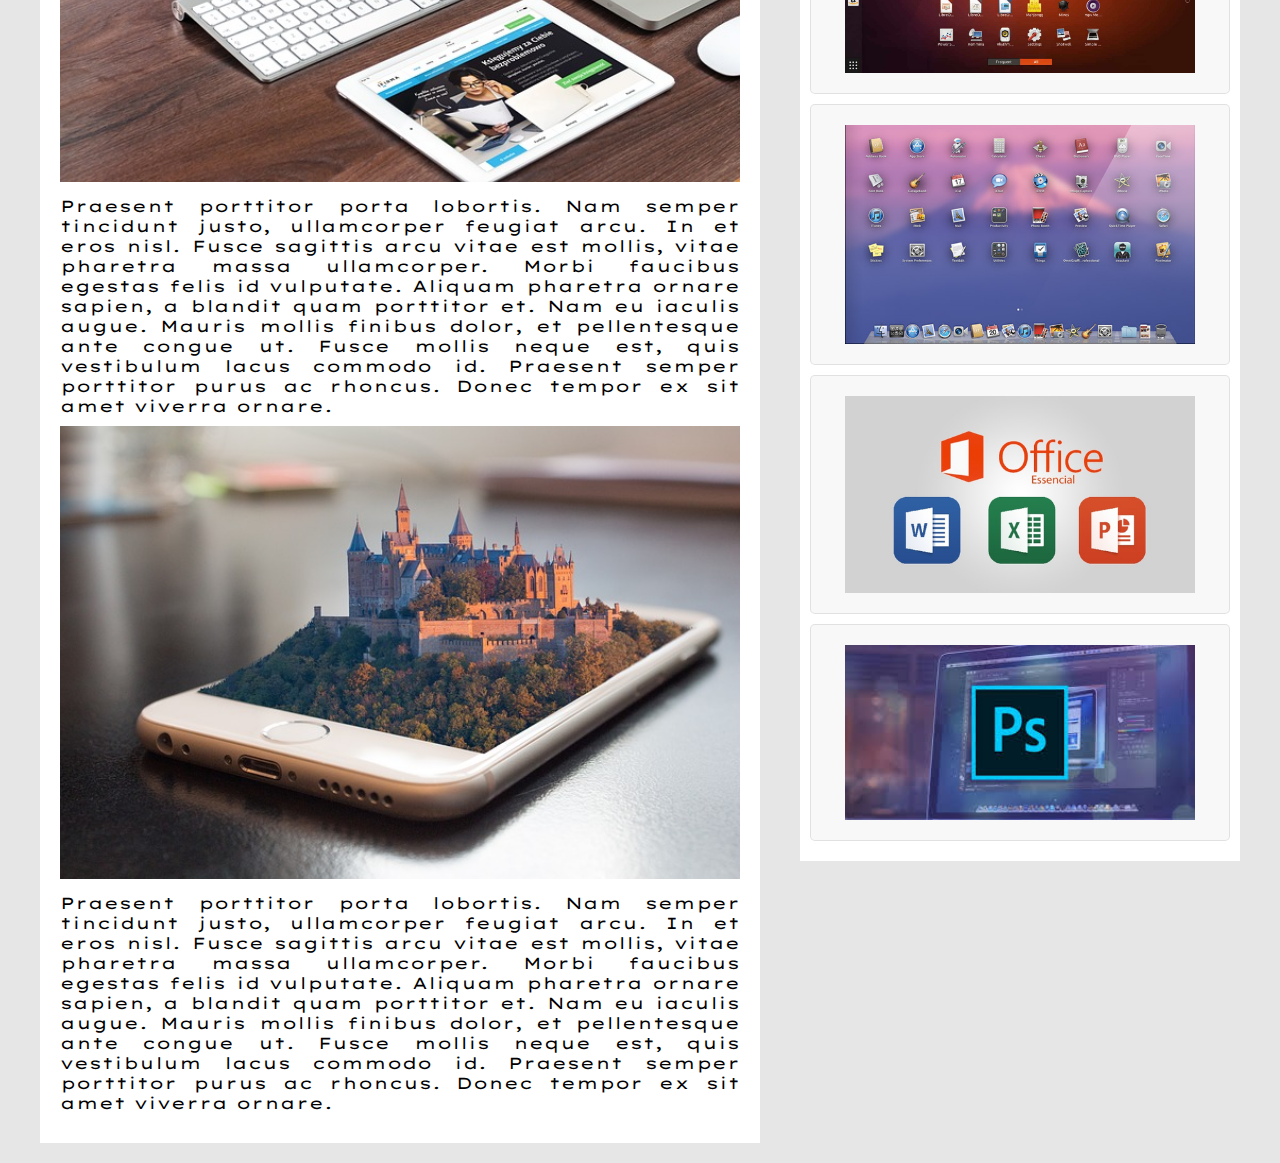
<file: Projeto 3 - Tech Blog/post4.html>
<!DOCTYPE html>
<html>
<head>
	<title>TecBlog - O seu Blog de tecnologia</title>
	<meta charset="utf-8">
	<link rel="stylesheet" type="text/css" href="_css/estilo.css">
	<style>	@import url('https://fonts.googleapis.com/css?family=Lexend+Zetta&display=swap'); </style>
</head>
<body>
	
	<div id="cabecalho">

		<div id="logo">
			<h1>Tec<span class="branco">Blog</span></h1>
		</div>

		<div id="menu">
			<a class="link-menu" href="index.html">Home</a>
			<a class="link-menu" href="jogos.html">Jogos</a>
			<a class="link-menu" href="celulares.html">Celulares</a>
			<a class="link-menu" href="informatica.html">Informática</a>
			<a class="link-menu" href="eletronicos.html">Eletrônicos</a>
		</div>
	</div>	


	<div id="conteudo">

		<div id="conteudo-principal">
			
			<div class="posts">

				<h2>Título da postagem 4</h2>
				<span class="data-postagem">postado 23 Agosto de 2019</span>
				<img src="_imagens/imagem4.jpg">

				<p>Praesent porttitor porta lobortis. Nam semper tincidunt justo, ullamcorper feugiat arcu. In et eros nisl. Fusce sagittis arcu vitae est mollis, vitae pharetra massa ullamcorper. Morbi faucibus egestas felis id vulputate. Aliquam pharetra ornare sapien, a blandit quam porttitor et. Nam eu iaculis augue. Mauris mollis finibus dolor, et pellentesque ante congue ut. Fusce mollis neque est, quis vestibulum lacus commodo id. Praesent semper porttitor purus ac rhoncus. Donec tempor ex sit amet viverra ornare.
				</p>

			
				<img src="_imagens/imagem5.jpg">

				<p>Praesent porttitor porta lobortis. Nam semper tincidunt justo, ullamcorper feugiat arcu. In et eros nisl. Fusce sagittis arcu vitae est mollis, vitae pharetra massa ullamcorper. Morbi faucibus egestas felis id vulputate. Aliquam pharetra ornare sapien, a blandit quam porttitor et. Nam eu iaculis augue. Mauris mollis finibus dolor, et pellentesque ante congue ut. Fusce mollis neque est, quis vestibulum lacus commodo id. Praesent semper porttitor purus ac rhoncus. Donec tempor ex sit amet viverra ornare.
				</p>

				<img src="_imagens/imagem6.jpg">

				<p>Praesent porttitor porta lobortis. Nam semper tincidunt justo, ullamcorper feugiat arcu. In et eros nisl. Fusce sagittis arcu vitae est mollis, vitae pharetra massa ullamcorper. Morbi faucibus egestas felis id vulputate. Aliquam pharetra ornare sapien, a blandit quam porttitor et. Nam eu iaculis augue. Mauris mollis finibus dolor, et pellentesque ante congue ut. Fusce mollis neque est, quis vestibulum lacus commodo id. Praesent semper porttitor purus ac rhoncus. Donec tempor ex sit amet viverra ornare.
				</p>

				<img src="_imagens/imagem1.jpg">

				<p>Praesent porttitor porta lobortis. Nam semper tincidunt justo, ullamcorper feugiat arcu. In et eros nisl. Fusce sagittis arcu vitae est mollis, vitae pharetra massa ullamcorper. Morbi faucibus egestas felis id vulputate. Aliquam pharetra ornare sapien, a blandit quam porttitor et. Nam eu iaculis augue. Mauris mollis finibus dolor, et pellentesque ante congue ut. Fusce mollis neque est, quis vestibulum lacus commodo id. Praesent semper porttitor purus ac rhoncus. Donec tempor ex sit amet viverra ornare.
				</p>

				<img src="_imagens/imagem2.jpg">

				<p>Praesent porttitor porta lobortis. Nam semper tincidunt justo, ullamcorper feugiat arcu. In et eros nisl. Fusce sagittis arcu vitae est mollis, vitae pharetra massa ullamcorper. Morbi faucibus egestas felis id vulputate. Aliquam pharetra ornare sapien, a blandit quam porttitor et. Nam eu iaculis augue. Mauris mollis finibus dolor, et pellentesque ante congue ut. Fusce mollis neque est, quis vestibulum lacus commodo id. Praesent semper porttitor purus ac rhoncus. Donec tempor ex sit amet viverra ornare.
				</p>

				<img src="_imagens/imagem3.jpg">

				<p>Praesent porttitor porta lobortis. Nam semper tincidunt justo, ullamcorper feugiat arcu. In et eros nisl. Fusce sagittis arcu vitae est mollis, vitae pharetra massa ullamcorper. Morbi faucibus egestas felis id vulputate. Aliquam pharetra ornare sapien, a blandit quam porttitor et. Nam eu iaculis augue. Mauris mollis finibus dolor, et pellentesque ante congue ut. Fusce mollis neque est, quis vestibulum lacus commodo id. Praesent semper porttitor purus ac rhoncus. Donec tempor ex sit amet viverra ornare.
				</p>

			
					
	
			</div>


		</div>

		<div id="conteudo-lateral">

			<div class="receba-posts">
					<h3>FIQUE POR DENTRO</h3>
					<p>Receba os principais conteúdos de tecnologia no seu email!Inscreva-se já.</p>
					<input type="text" name="cnome-receba-posts" id="tnome-receba-posts" maxlength="80" placeholder="Digite seu nome">
					<input type="Email" name="cemail-receba-posts" id="temail-receba-posts" placeholder="Digite seu em-mail">
					
					<input type="submit" name="cenviar-receba-posts" id="tenviar-receba-posts" value="Quero receber conteúdos">
				</div>
			
			<div class="posts-recentes">
					<h3>Posts Recentes</h3>
					<ul type="none" id="posts-recentes">
						<li><a href="" class="link-posts-recentes">Praesent porttitor porta lobortis</a></li>
						<li><a href="" class="link-posts-recentes">Nam semper tincidunt justo, ullamcorper feugiat arcu</a></li>
						<li><a href="" class="link-posts-recentes">Lorem ipsum dolor sit amet, consectetur adipiscing elit</a></li>
						<li><a href="" class="link-posts-recentes">Fusce mollis neque est, quis vestibulum lacus commodo id</a></li>
					</ul>


				</div>

				<div class="paginas-mais-visualizadas">
					<h3>Páginas Mais Visualizadas</h3>
					<ul type="none" id="paginas-mais-visualizadas">
						<li><a href="" class="link-paginas-mais-visualizadas">Praesent porttitor porta lobortis</a></li>
						<li><a href="" class="link-paginas-mais-visualizadas">Nam semper tincidunt justo, ullamcorper feugiat arcu</a></li>
						<li><a href="" class="link-paginas-mais-visualizadas">Lorem ipsum dolor sit amet, consectetur adipiscing elit</a></li>
						<li><a href="" class="link-paginas-mais-visualizadas">Fusce mollis neque est, quis vestibulum lacus commodo id</a></li>
					</ul>


				</div>

				<div class="sugira-posts">
					<h3>O que você gostaria de ler?</h3>
					
					<a href="" class="link-sugira-posts">Sugira temas para um post!</a>
					
				</div>

				<div class="pesquisar-posts">
					<h3>Pesquisar Posts</h3>
					
					<input type="text" name="cpesquisar-posts" id="tpesquisar-posts" maxlength="80" placeholder="Buscar...">
					
				</div>	


				<div class="redes-sociais">
					<h3>Acesse nossas redes sociais</h3>
					<ul type="none" id="redes-sociais">
						<li><a href="" class="link-redes-sociais-1"><img width="50" src="_imagens/1.png"></a></li>
						<li><a href="" class="link-redes-sociais-1"><img width="50" src="_imagens/2.png"></a></li>
						<li><a href="" class="link-redes-sociais-1"><img width="50" src="_imagens/3.png"></a></li>
						<li><a href="" class="link-redes-sociais-1"><img width="50" src="_imagens/4.png"></a></li>
					</ul>
				</div>

				<div class="equipe-tecblog">
					<h3>Equipe TecBlog</h3>

					<div class="equipe-tecblog-integrantes">
						<div class="foto-integrantes-equipe">
							<img width="95" src="_imagens/avatar1.png">
						</div>
						<div class="nome-funcao"
							<h4 class="nome-integrantes-equipe-tecblog">Integrante 1</h4>
							<h5 class="funcao-integrantes-equipe-tecblog">Cargo 1</h5>
							<ul type="none" class="redes-sociais-equipe-tecblog">
								<li><a href="http://facebook.com" class="link-equipe-tecblog-1"><img width="50" src="_imagens/1.png"></a></li>
								<li><a href="http://instagram.com" class="link-equipe-tecblog-1"><img width="50" src="_imagens/2.png"></a></li>
								<li><a href="http://linkedin.com" class="link-equipe-tecblog-1"><img width="50" src="_imagens/3.png"></a></li>
							</ul>
						</div>
					</div>

					<hr class="limpa-float">

					<div class="equipe-tecblog-integrantes">
						<div class="foto-integrantes-equipe">
							<img width="95" src="_imagens/avatar2.png">
						</div>
						<div class="nome-funcao"
							<h4 class="nome-integrantes-equipe-tecblog">Integrante 2</h4>
							<h5 class="funcao-integrantes-equipe-tecblog">Cargo 2</h5>
							<ul type="none" class="redes-sociais-equipe-tecblog">
								<li><a href="http://facebook.com" class="link-equipe-tecblog-1"><img width="50" src="_imagens/1.png"></a></li>
								<li><a href="http://instagram.com" class="link-equipe-tecblog-1"><img width="50" src="_imagens/2.png"></a></li>
								<li><a href="http://linkedin.com" class="link-equipe-tecblog-1"><img width="50" src="_imagens/3.png"></a></li>
							</ul>
						</div>
					</div>

					<hr class="limpa-float">

					<div class="equipe-tecblog-integrantes">
						<div class="foto-integrantes-equipe">
							<img width="95" src="_imagens/avatar3.png">
						</div>
						<div class="nome-funcao"
							<h4 class="nome-integrantes-equipe-tecblog">Integrante 3</h4>
							<h5 class="funcao-integrantes-equipe-tecblog">Cargo 3</h5>
							<ul type="none" class="redes-sociais-equipe-tecblog">
								<li><a href="http://facebook.com" class="link-equipe-tecblog-1"><img width="50" src="_imagens/1.png"></a></li>
								<li><a href="http://instagram.com" class="link-equipe-tecblog-1"><img width="50" src="_imagens/2.png"></a></li>
								<li><a href="http://linkedin.com" class="link-equipe-tecblog-1"><img width="50" src="_imagens/3.png"></a></li>
							</ul>
						</div>
					</div>

					<hr class="limpa-float">

					<div class="equipe-tecblog-integrantes">
						<div class="foto-integrantes-equipe">
							<img width="95" src="_imagens/avatar4.png">
						</div>
						<div class="nome-funcao"
							<h4 class="nome-integrantes-equipe-tecblog">Integrante 4</h4>
							<h5 class="funcao-integrantes-equipe-tecblog">Cargo 4</h5>
							<ul type="none" class="redes-sociais-equipe-tecblog">
								<li><a href="http://facebook.com" class="link-equipe-tecblog-1"><img width="50" src="_imagens/1.png"></a></li>
								<li><a href="http://instagram.com" class="link-equipe-tecblog-1"><img width="50" src="_imagens/2.png"></a></li>
								<li><a href="http://linkedin.com" class="link-equipe-tecblog-1"><img width="50" src="_imagens/3.png"></a></li>
							</ul>
						</div>
					</div>

					<hr class="limpa-float">

					<div class="equipe-tecblog-integrantes">
						<div class="foto-integrantes-equipe">
							<img width="95" src="_imagens/avatar5.png">
						</div>
						<div class="nome-funcao"
							<h4 class="nome-integrantes-equipe-tecblog">Integrante 5</h4>
							<h5 class="funcao-integrantes-equipe-tecblog">Cargo 5</h5>
							<ul type="none" class="redes-sociais-equipe-tecblog">
								<li><a href="http://facebook.com" class="link-equipe-tecblog-1"><img width="50" src="_imagens/1.png"></a></li>
								<li><a href="http://instagram.com" class="link-equipe-tecblog-1"><img width="50" src="_imagens/2.png"></a></li>
								<li><a href="http://linkedin.com" class="link-equipe-tecblog-1"><img width="50" src="_imagens/3.png"></a></li>
							</ul>
						</div>
					</div>
					
					<hr class="limpa-float">

					<div class="equipe-tecblog-integrantes">
						<div class="foto-integrantes-equipe">
							<img width="95" src="_imagens/avatar6.png">
						</div>
						<div class="nome-funcao"
							<h4 class="nome-integrantes-equipe-tecblog">Integrante 6</h4>
							<h5 class="funcao-integrantes-equipe-tecblog">Cargo 6</h5>
							<ul type="none" class="redes-sociais-equipe-tecblog">
								<li><a href="http://facebook.com" class="link-equipe-tecblog-1"><img width="50" src="_imagens/1.png"></a></li>
								<li><a href="http://instagram.com" class="link-equipe-tecblog-1"><img width="50" src="_imagens/2.png"></a></li>
								<li><a href="http://linkedin.com" class="link-equipe-tecblog-1"><img width="50" src="_imagens/3.png"></a></li>
							</ul>
						</div>
					</div>
					
					<hr class="limpa-float">

					<div id="veja-equipe-completa-tec-blog">
						
						<a href="">Veja a equipe completa</a>

					</div>
				</div>	<!--fim div equipe tecblog-->

				<div class="anucio-cursos-tecblog">
					<h3>Cursos TecBlog</h3>
						<div class="cursos-tecblog">
							<img src="_imagens/curso1.png">
							<figcaption><h3><a href="_index/curso1.html"> Windows Avançado</a></h3></figcaption>
						</div>
						
						<div class="cursos-tecblog">
							<img src="_imagens/curso2.png">
							<figcaption><h3><a href="_index/curso2.html"> Linux Avançado</a></h3></figcaption>
						</div>

						<div class="cursos-tecblog">
							<img src="_imagens/curso3.png">
							<figcaption><h3><a href="_index/curso3.html"> MAC Avançado</a></h3></figcaption>
						</div>

						<div class="cursos-tecblog">
							<img src="_imagens/curso4.png">
							<figcaption><h3><a href="_index/curso4.html"> Pacote Office Avançado</a></h3></figcaption>
						</div>

						<div class="cursos-tecblog">
							<img src="_imagens/curso5.png">
							<figcaption><h3><a href="_index/curso5.html"> Photoshop Avançado</a></h3></figcaption>
						</div>
				</div>

		</div> <!--fim div conteudo lateral-->

			
	</div>		
		
	</div>







</body>
</html>
</file>
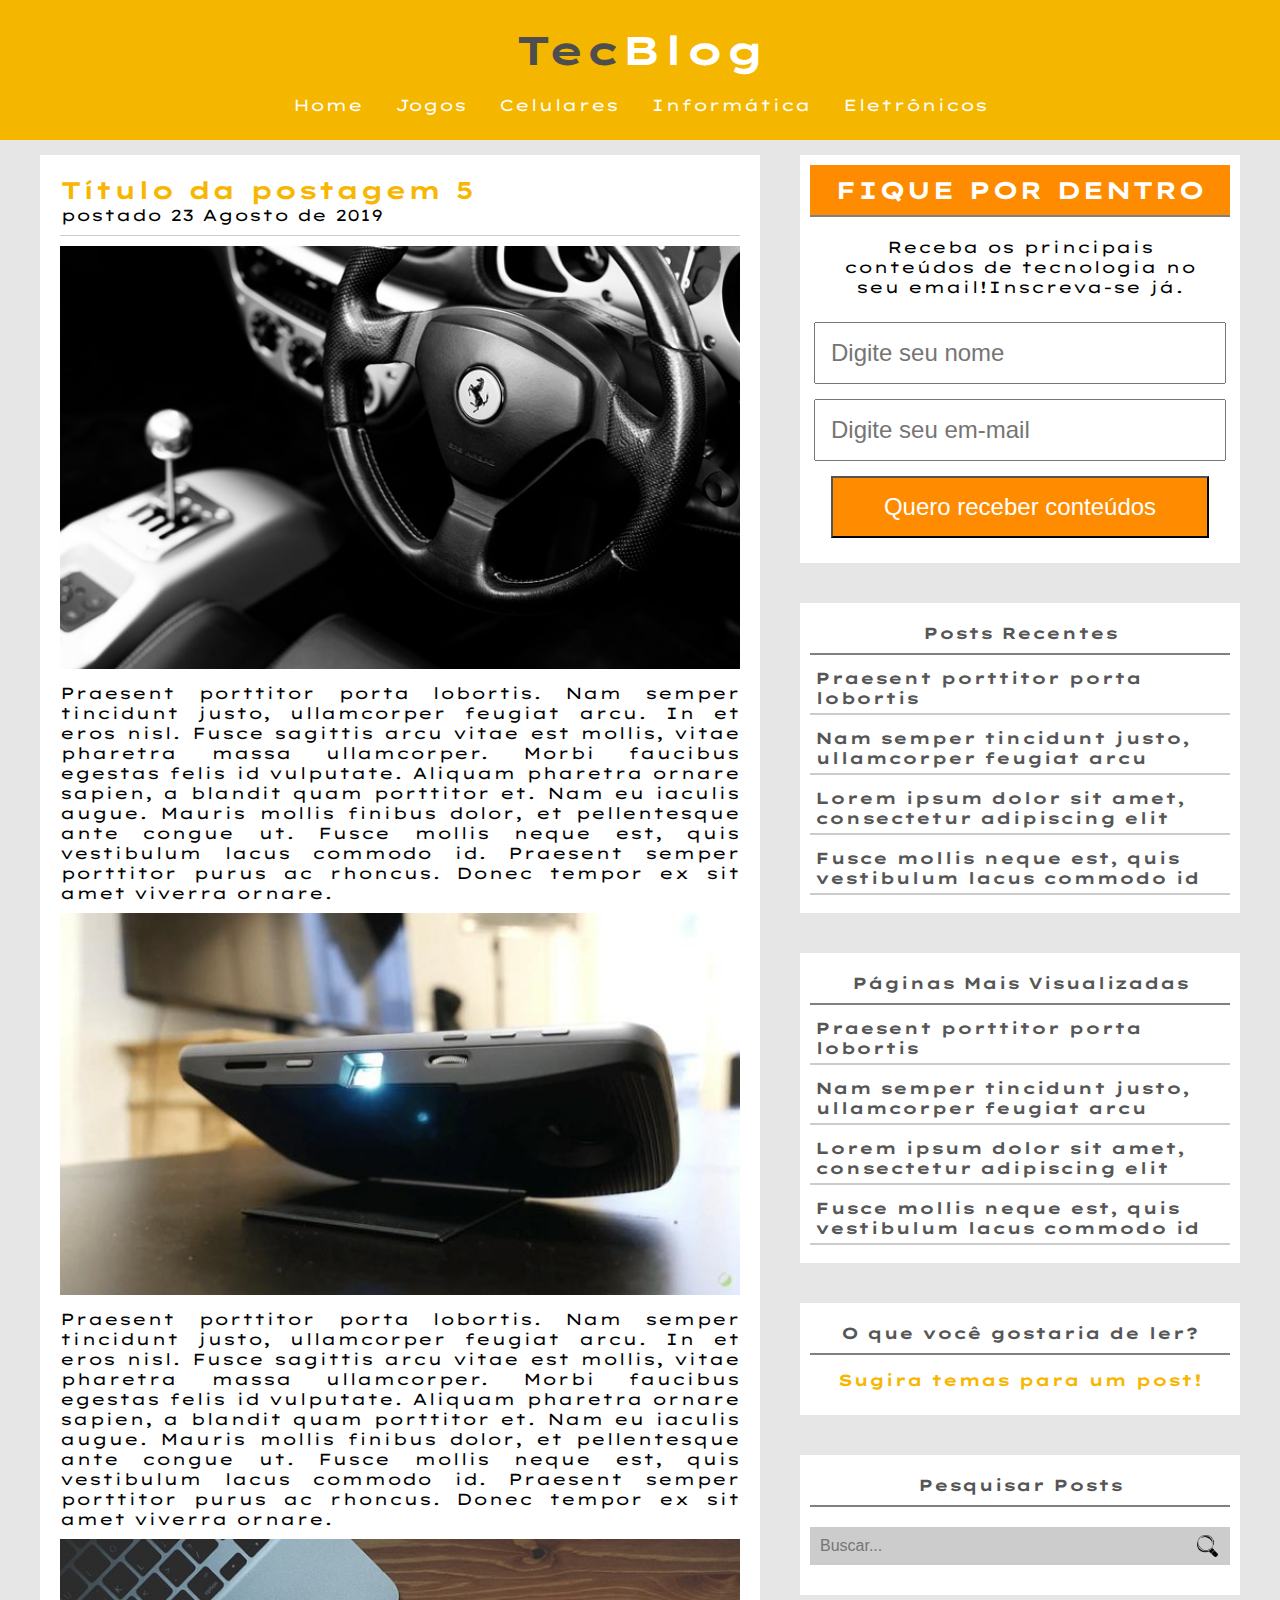
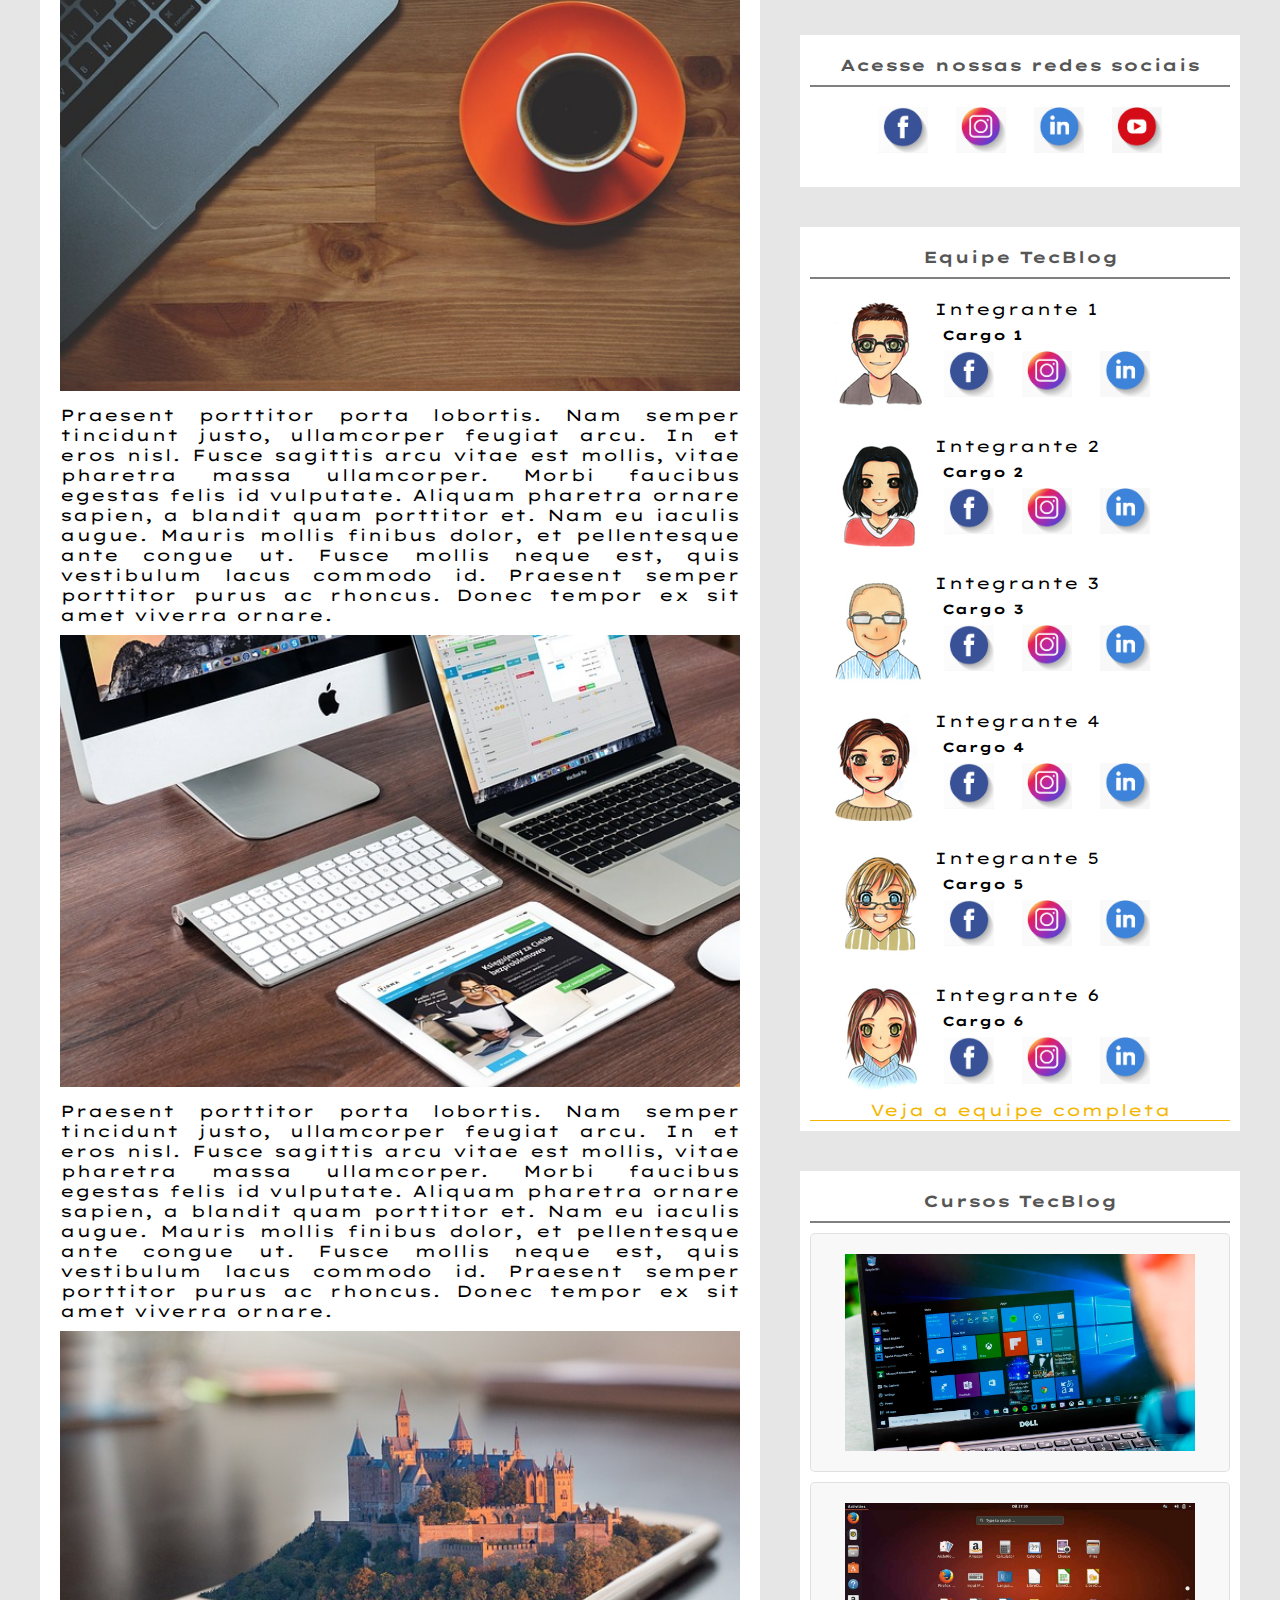
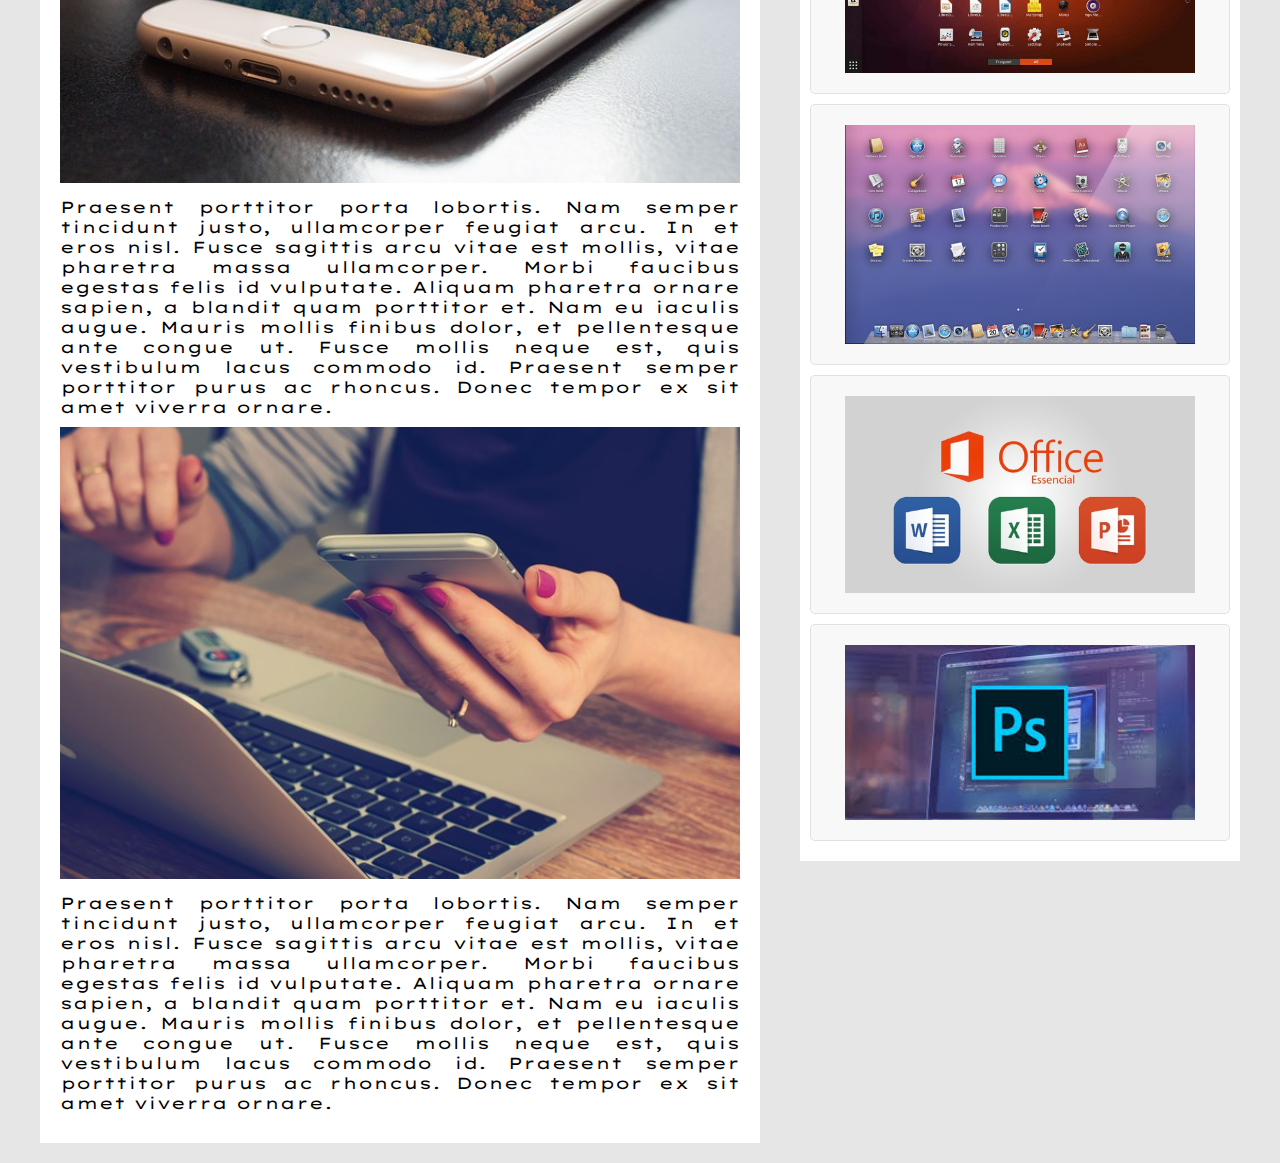
<file: Projeto 3 - Tech Blog/post5.html>
<!DOCTYPE html>
<html>
<head>
	<title>TecBlog - O seu Blog de tecnologia</title>
	<meta charset="utf-8">
	<link rel="stylesheet" type="text/css" href="_css/estilo.css">
	<style>	@import url('https://fonts.googleapis.com/css?family=Lexend+Zetta&display=swap'); </style>
</head>
<body>
	
	<div id="cabecalho">

		<div id="logo">
			<h1>Tec<span class="branco">Blog</span></h1>
		</div>

		<div id="menu">
			<a class="link-menu" href="index.html">Home</a>
			<a class="link-menu" href="jogos.html">Jogos</a>
			<a class="link-menu" href="celulares.html">Celulares</a>
			<a class="link-menu" href="informatica.html">Informática</a>
			<a class="link-menu" href="eletronicos.html">Eletrônicos</a>
		</div>
	</div>	


	<div id="conteudo">

		<div id="conteudo-principal">
			
			<div class="posts">

				<h2>Título da postagem 5</h2>
				<span class="data-postagem">postado 23 Agosto de 2019</span>
				<img src="_imagens/imagem5.jpg">

				<p>Praesent porttitor porta lobortis. Nam semper tincidunt justo, ullamcorper feugiat arcu. In et eros nisl. Fusce sagittis arcu vitae est mollis, vitae pharetra massa ullamcorper. Morbi faucibus egestas felis id vulputate. Aliquam pharetra ornare sapien, a blandit quam porttitor et. Nam eu iaculis augue. Mauris mollis finibus dolor, et pellentesque ante congue ut. Fusce mollis neque est, quis vestibulum lacus commodo id. Praesent semper porttitor purus ac rhoncus. Donec tempor ex sit amet viverra ornare.
				</p>

				<img src="_imagens/imagem6.jpg">

				<p>Praesent porttitor porta lobortis. Nam semper tincidunt justo, ullamcorper feugiat arcu. In et eros nisl. Fusce sagittis arcu vitae est mollis, vitae pharetra massa ullamcorper. Morbi faucibus egestas felis id vulputate. Aliquam pharetra ornare sapien, a blandit quam porttitor et. Nam eu iaculis augue. Mauris mollis finibus dolor, et pellentesque ante congue ut. Fusce mollis neque est, quis vestibulum lacus commodo id. Praesent semper porttitor purus ac rhoncus. Donec tempor ex sit amet viverra ornare.
				</p>

				<img src="_imagens/imagem1.jpg">

				<p>Praesent porttitor porta lobortis. Nam semper tincidunt justo, ullamcorper feugiat arcu. In et eros nisl. Fusce sagittis arcu vitae est mollis, vitae pharetra massa ullamcorper. Morbi faucibus egestas felis id vulputate. Aliquam pharetra ornare sapien, a blandit quam porttitor et. Nam eu iaculis augue. Mauris mollis finibus dolor, et pellentesque ante congue ut. Fusce mollis neque est, quis vestibulum lacus commodo id. Praesent semper porttitor purus ac rhoncus. Donec tempor ex sit amet viverra ornare.
				</p>

				<img src="_imagens/imagem2.jpg">

				<p>Praesent porttitor porta lobortis. Nam semper tincidunt justo, ullamcorper feugiat arcu. In et eros nisl. Fusce sagittis arcu vitae est mollis, vitae pharetra massa ullamcorper. Morbi faucibus egestas felis id vulputate. Aliquam pharetra ornare sapien, a blandit quam porttitor et. Nam eu iaculis augue. Mauris mollis finibus dolor, et pellentesque ante congue ut. Fusce mollis neque est, quis vestibulum lacus commodo id. Praesent semper porttitor purus ac rhoncus. Donec tempor ex sit amet viverra ornare.
				</p>

				<img src="_imagens/imagem3.jpg">

				<p>Praesent porttitor porta lobortis. Nam semper tincidunt justo, ullamcorper feugiat arcu. In et eros nisl. Fusce sagittis arcu vitae est mollis, vitae pharetra massa ullamcorper. Morbi faucibus egestas felis id vulputate. Aliquam pharetra ornare sapien, a blandit quam porttitor et. Nam eu iaculis augue. Mauris mollis finibus dolor, et pellentesque ante congue ut. Fusce mollis neque est, quis vestibulum lacus commodo id. Praesent semper porttitor purus ac rhoncus. Donec tempor ex sit amet viverra ornare.
				</p>

				<img src="_imagens/imagem4.jpg">

				<p>Praesent porttitor porta lobortis. Nam semper tincidunt justo, ullamcorper feugiat arcu. In et eros nisl. Fusce sagittis arcu vitae est mollis, vitae pharetra massa ullamcorper. Morbi faucibus egestas felis id vulputate. Aliquam pharetra ornare sapien, a blandit quam porttitor et. Nam eu iaculis augue. Mauris mollis finibus dolor, et pellentesque ante congue ut. Fusce mollis neque est, quis vestibulum lacus commodo id. Praesent semper porttitor purus ac rhoncus. Donec tempor ex sit amet viverra ornare.
				</p>

			
								
	
			</div>


		</div>

		<div id="conteudo-lateral">

			<div class="receba-posts">
					<h3>FIQUE POR DENTRO</h3>
					<p>Receba os principais conteúdos de tecnologia no seu email!Inscreva-se já.</p>
					<input type="text" name="cnome-receba-posts" id="tnome-receba-posts" maxlength="80" placeholder="Digite seu nome">
					<input type="Email" name="cemail-receba-posts" id="temail-receba-posts" placeholder="Digite seu em-mail">
					
					<input type="submit" name="cenviar-receba-posts" id="tenviar-receba-posts" value="Quero receber conteúdos">
				</div>
			
			<div class="posts-recentes">
					<h3>Posts Recentes</h3>
					<ul type="none" id="posts-recentes">
						<li><a href="" class="link-posts-recentes">Praesent porttitor porta lobortis</a></li>
						<li><a href="" class="link-posts-recentes">Nam semper tincidunt justo, ullamcorper feugiat arcu</a></li>
						<li><a href="" class="link-posts-recentes">Lorem ipsum dolor sit amet, consectetur adipiscing elit</a></li>
						<li><a href="" class="link-posts-recentes">Fusce mollis neque est, quis vestibulum lacus commodo id</a></li>
					</ul>


				</div>

				<div class="paginas-mais-visualizadas">
					<h3>Páginas Mais Visualizadas</h3>
					<ul type="none" id="paginas-mais-visualizadas">
						<li><a href="" class="link-paginas-mais-visualizadas">Praesent porttitor porta lobortis</a></li>
						<li><a href="" class="link-paginas-mais-visualizadas">Nam semper tincidunt justo, ullamcorper feugiat arcu</a></li>
						<li><a href="" class="link-paginas-mais-visualizadas">Lorem ipsum dolor sit amet, consectetur adipiscing elit</a></li>
						<li><a href="" class="link-paginas-mais-visualizadas">Fusce mollis neque est, quis vestibulum lacus commodo id</a></li>
					</ul>


				</div>

				<div class="sugira-posts">
					<h3>O que você gostaria de ler?</h3>
					
					<a href="" class="link-sugira-posts">Sugira temas para um post!</a>
					
				</div>

				<div class="pesquisar-posts">
					<h3>Pesquisar Posts</h3>
					
					<input type="text" name="cpesquisar-posts" id="tpesquisar-posts" maxlength="80" placeholder="Buscar...">
					
				</div>	


				<div class="redes-sociais">
					<h3>Acesse nossas redes sociais</h3>
					<ul type="none" id="redes-sociais">
						<li><a href="" class="link-redes-sociais-1"><img width="50" src="_imagens/1.png"></a></li>
						<li><a href="" class="link-redes-sociais-1"><img width="50" src="_imagens/2.png"></a></li>
						<li><a href="" class="link-redes-sociais-1"><img width="50" src="_imagens/3.png"></a></li>
						<li><a href="" class="link-redes-sociais-1"><img width="50" src="_imagens/4.png"></a></li>
					</ul>
				</div>

				<div class="equipe-tecblog">
					<h3>Equipe TecBlog</h3>

					<div class="equipe-tecblog-integrantes">
						<div class="foto-integrantes-equipe">
							<img width="95" src="_imagens/avatar1.png">
						</div>
						<div class="nome-funcao"
							<h4 class="nome-integrantes-equipe-tecblog">Integrante 1</h4>
							<h5 class="funcao-integrantes-equipe-tecblog">Cargo 1</h5>
							<ul type="none" class="redes-sociais-equipe-tecblog">
								<li><a href="http://facebook.com" class="link-equipe-tecblog-1"><img width="50" src="_imagens/1.png"></a></li>
								<li><a href="http://instagram.com" class="link-equipe-tecblog-1"><img width="50" src="_imagens/2.png"></a></li>
								<li><a href="http://linkedin.com" class="link-equipe-tecblog-1"><img width="50" src="_imagens/3.png"></a></li>
							</ul>
						</div>
					</div>

					<hr class="limpa-float">

					<div class="equipe-tecblog-integrantes">
						<div class="foto-integrantes-equipe">
							<img width="95" src="_imagens/avatar2.png">
						</div>
						<div class="nome-funcao"
							<h4 class="nome-integrantes-equipe-tecblog">Integrante 2</h4>
							<h5 class="funcao-integrantes-equipe-tecblog">Cargo 2</h5>
							<ul type="none" class="redes-sociais-equipe-tecblog">
								<li><a href="http://facebook.com" class="link-equipe-tecblog-1"><img width="50" src="_imagens/1.png"></a></li>
								<li><a href="http://instagram.com" class="link-equipe-tecblog-1"><img width="50" src="_imagens/2.png"></a></li>
								<li><a href="http://linkedin.com" class="link-equipe-tecblog-1"><img width="50" src="_imagens/3.png"></a></li>
							</ul>
						</div>
					</div>

					<hr class="limpa-float">

					<div class="equipe-tecblog-integrantes">
						<div class="foto-integrantes-equipe">
							<img width="95" src="_imagens/avatar3.png">
						</div>
						<div class="nome-funcao"
							<h4 class="nome-integrantes-equipe-tecblog">Integrante 3</h4>
							<h5 class="funcao-integrantes-equipe-tecblog">Cargo 3</h5>
							<ul type="none" class="redes-sociais-equipe-tecblog">
								<li><a href="http://facebook.com" class="link-equipe-tecblog-1"><img width="50" src="_imagens/1.png"></a></li>
								<li><a href="http://instagram.com" class="link-equipe-tecblog-1"><img width="50" src="_imagens/2.png"></a></li>
								<li><a href="http://linkedin.com" class="link-equipe-tecblog-1"><img width="50" src="_imagens/3.png"></a></li>
							</ul>
						</div>
					</div>

					<hr class="limpa-float">

					<div class="equipe-tecblog-integrantes">
						<div class="foto-integrantes-equipe">
							<img width="95" src="_imagens/avatar4.png">
						</div>
						<div class="nome-funcao"
							<h4 class="nome-integrantes-equipe-tecblog">Integrante 4</h4>
							<h5 class="funcao-integrantes-equipe-tecblog">Cargo 4</h5>
							<ul type="none" class="redes-sociais-equipe-tecblog">
								<li><a href="http://facebook.com" class="link-equipe-tecblog-1"><img width="50" src="_imagens/1.png"></a></li>
								<li><a href="http://instagram.com" class="link-equipe-tecblog-1"><img width="50" src="_imagens/2.png"></a></li>
								<li><a href="http://linkedin.com" class="link-equipe-tecblog-1"><img width="50" src="_imagens/3.png"></a></li>
							</ul>
						</div>
					</div>

					<hr class="limpa-float">

					<div class="equipe-tecblog-integrantes">
						<div class="foto-integrantes-equipe">
							<img width="95" src="_imagens/avatar5.png">
						</div>
						<div class="nome-funcao"
							<h4 class="nome-integrantes-equipe-tecblog">Integrante 5</h4>
							<h5 class="funcao-integrantes-equipe-tecblog">Cargo 5</h5>
							<ul type="none" class="redes-sociais-equipe-tecblog">
								<li><a href="http://facebook.com" class="link-equipe-tecblog-1"><img width="50" src="_imagens/1.png"></a></li>
								<li><a href="http://instagram.com" class="link-equipe-tecblog-1"><img width="50" src="_imagens/2.png"></a></li>
								<li><a href="http://linkedin.com" class="link-equipe-tecblog-1"><img width="50" src="_imagens/3.png"></a></li>
							</ul>
						</div>
					</div>
					
					<hr class="limpa-float">

					<div class="equipe-tecblog-integrantes">
						<div class="foto-integrantes-equipe">
							<img width="95" src="_imagens/avatar6.png">
						</div>
						<div class="nome-funcao"
							<h4 class="nome-integrantes-equipe-tecblog">Integrante 6</h4>
							<h5 class="funcao-integrantes-equipe-tecblog">Cargo 6</h5>
							<ul type="none" class="redes-sociais-equipe-tecblog">
								<li><a href="http://facebook.com" class="link-equipe-tecblog-1"><img width="50" src="_imagens/1.png"></a></li>
								<li><a href="http://instagram.com" class="link-equipe-tecblog-1"><img width="50" src="_imagens/2.png"></a></li>
								<li><a href="http://linkedin.com" class="link-equipe-tecblog-1"><img width="50" src="_imagens/3.png"></a></li>
							</ul>
						</div>
					</div>
					
					<hr class="limpa-float">

					<div id="veja-equipe-completa-tec-blog">
						
						<a href="">Veja a equipe completa</a>

					</div>
				</div>	<!--fim div equipe tecblog-->

				<div class="anucio-cursos-tecblog">
					<h3>Cursos TecBlog</h3>
						<div class="cursos-tecblog">
							<img src="_imagens/curso1.png">
							<figcaption><h3><a href="_index/curso1.html"> Windows Avançado</a></h3></figcaption>
						</div>
						
						<div class="cursos-tecblog">
							<img src="_imagens/curso2.png">
							<figcaption><h3><a href="_index/curso2.html"> Linux Avançado</a></h3></figcaption>
						</div>

						<div class="cursos-tecblog">
							<img src="_imagens/curso3.png">
							<figcaption><h3><a href="_index/curso3.html"> MAC Avançado</a></h3></figcaption>
						</div>

						<div class="cursos-tecblog">
							<img src="_imagens/curso4.png">
							<figcaption><h3><a href="_index/curso4.html"> Pacote Office Avançado</a></h3></figcaption>
						</div>

						<div class="cursos-tecblog">
							<img src="_imagens/curso5.png">
							<figcaption><h3><a href="_index/curso5.html"> Photoshop Avançado</a></h3></figcaption>
						</div>
				</div>

		</div> <!--fim div conteudo lateral-->

			
	</div>		
		
	</div>







</body>
</html>
</file>
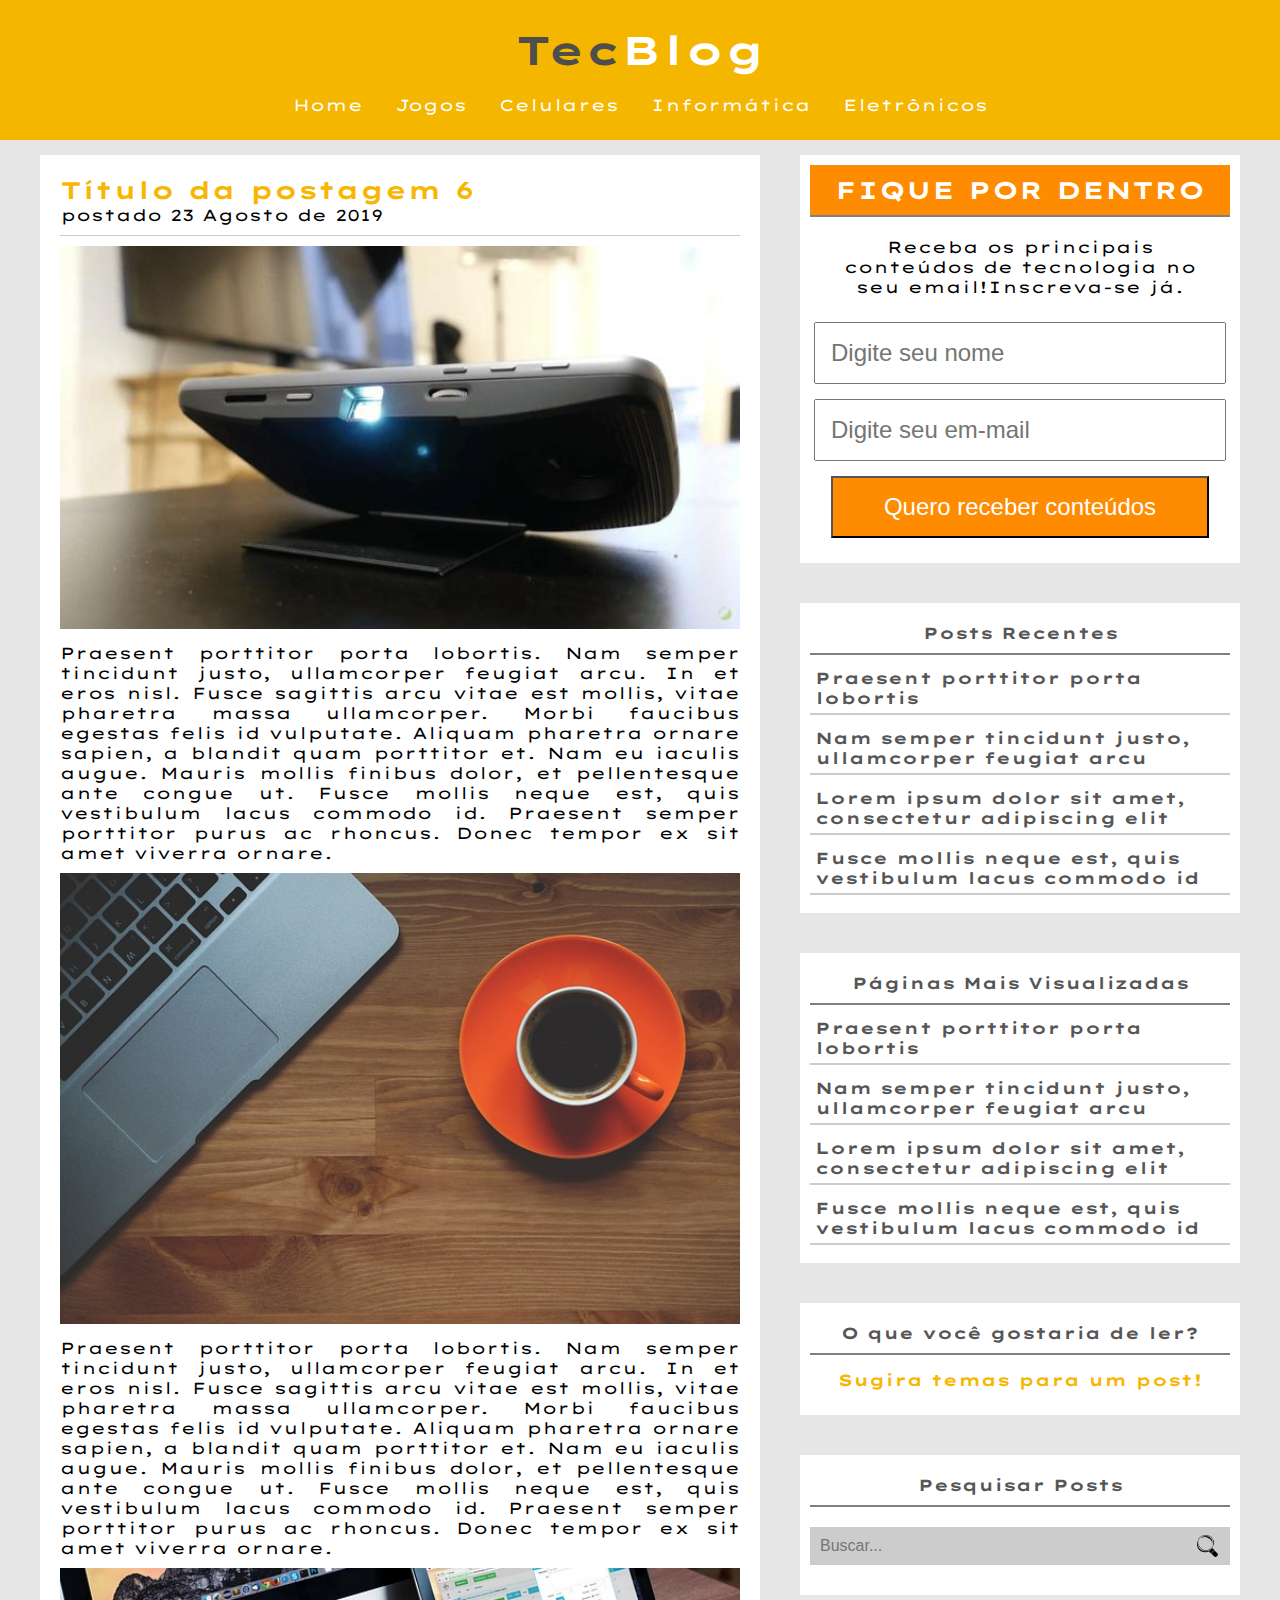
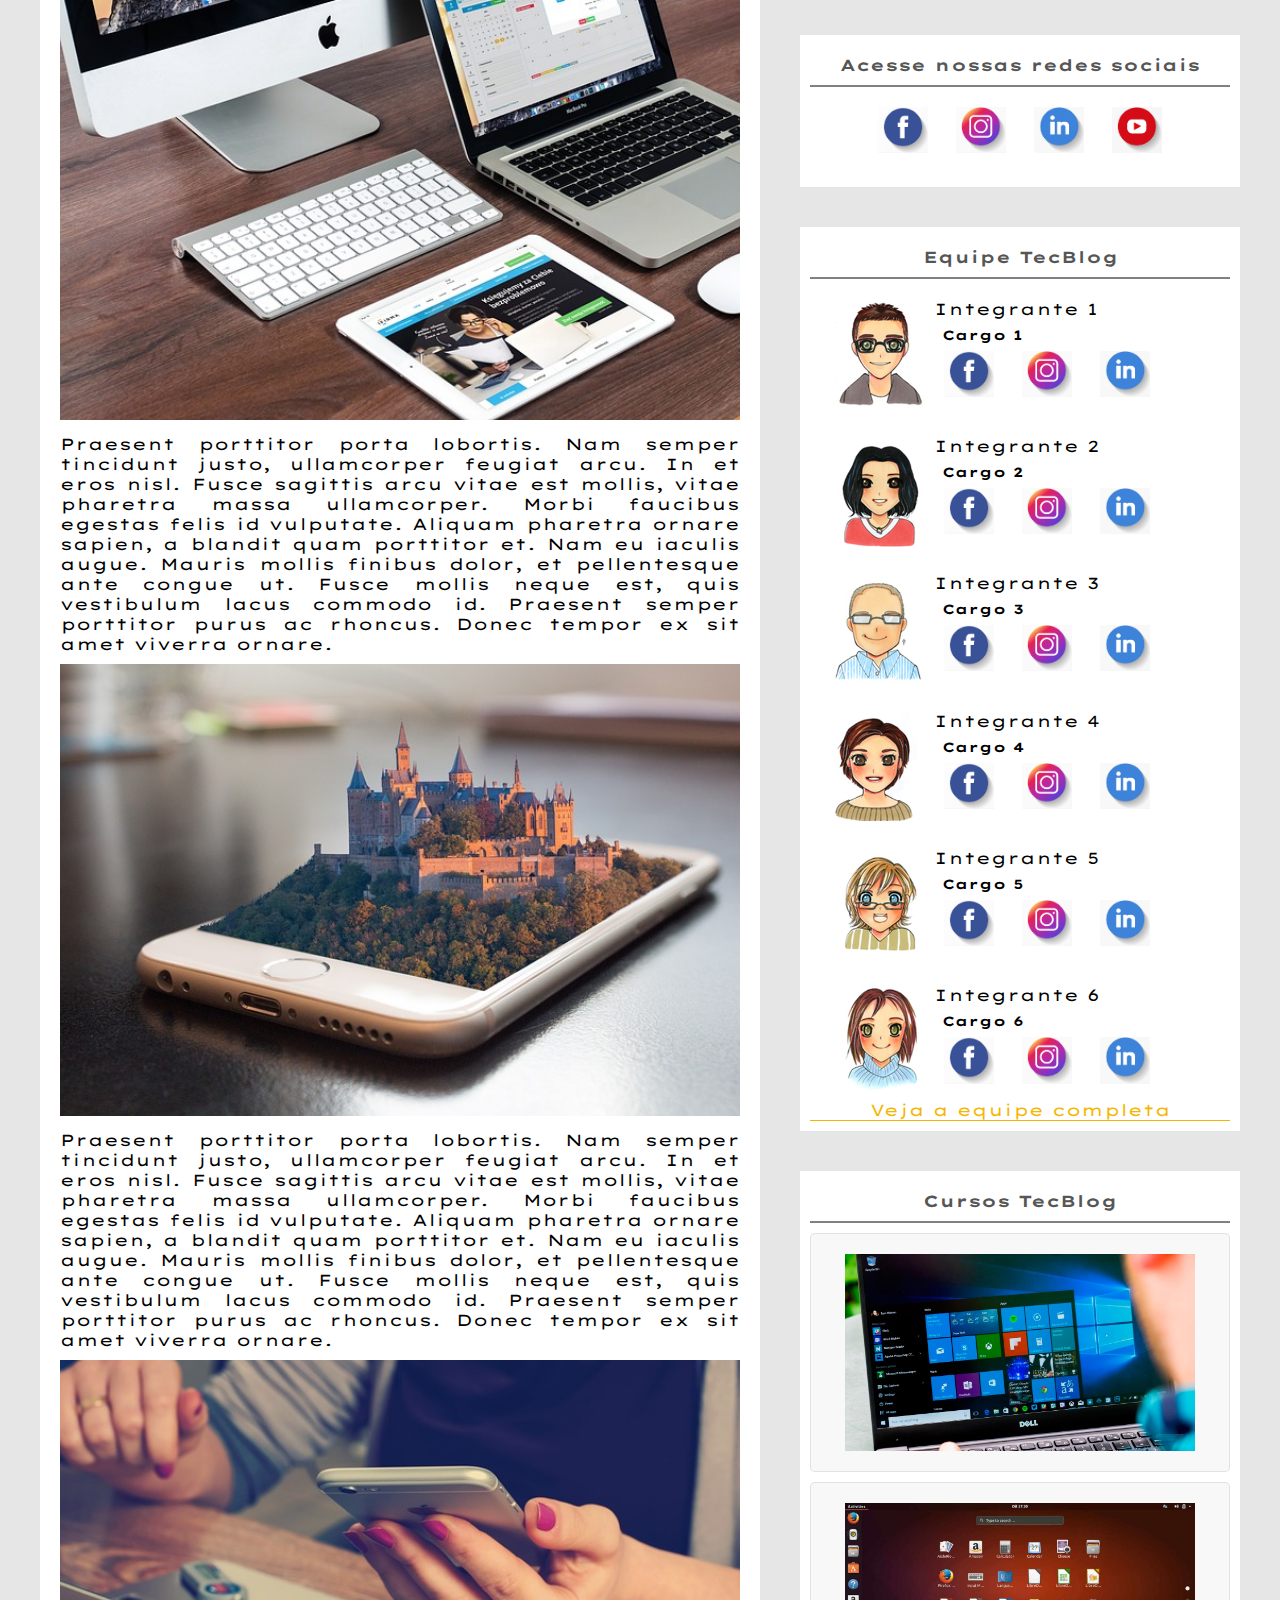
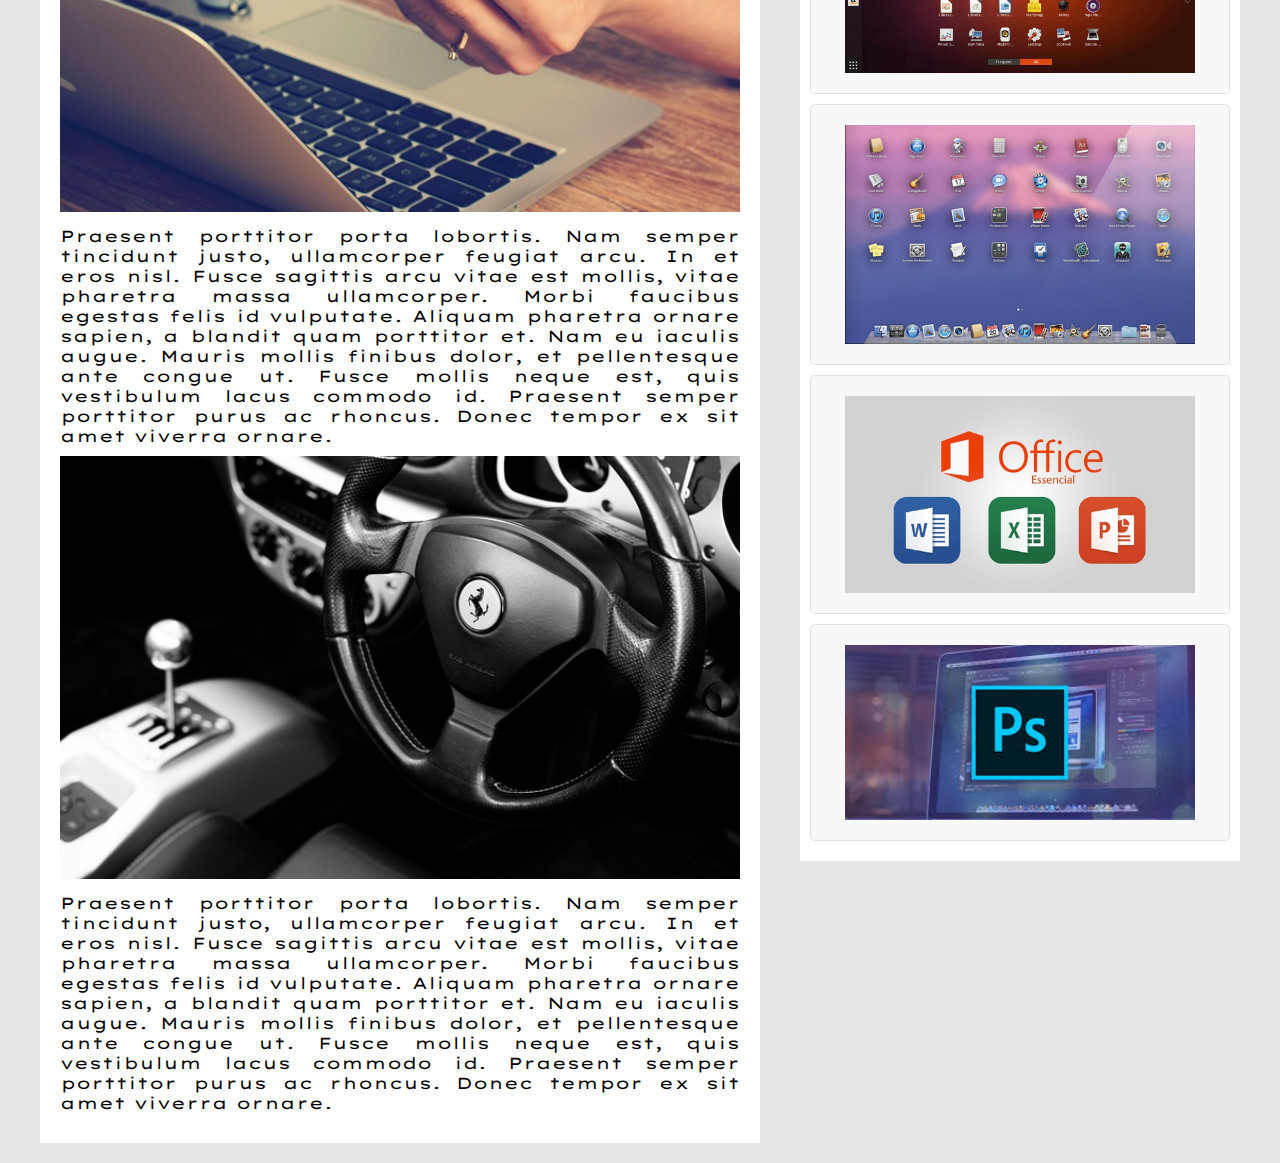
<file: Projeto 3 - Tech Blog/post6.html>
<!DOCTYPE html>
<html>
<head>
	<title>TecBlog - O seu Blog de tecnologia</title>
	<meta charset="utf-8">
	<link rel="stylesheet" type="text/css" href="_css/estilo.css">
	<style>	@import url('https://fonts.googleapis.com/css?family=Lexend+Zetta&display=swap'); </style>
</head>
<body>
	
	<div id="cabecalho">

		<div id="logo">
			<h1>Tec<span class="branco">Blog</span></h1>
		</div>

		<div id="menu">
			<a class="link-menu" href="index.html">Home</a>
			<a class="link-menu" href="jogos.html">Jogos</a>
			<a class="link-menu" href="celulares.html">Celulares</a>
			<a class="link-menu" href="informatica.html">Informática</a>
			<a class="link-menu" href="eletronicos.html">Eletrônicos</a>
		</div>
	</div>	


	<div id="conteudo">

		<div id="conteudo-principal">
			
			<div class="posts">

				<h2>Título da postagem 6</h2>
				<span class="data-postagem">postado 23 Agosto de 2019</span>
				<img src="_imagens/imagem6.jpg">

				<p>Praesent porttitor porta lobortis. Nam semper tincidunt justo, ullamcorper feugiat arcu. In et eros nisl. Fusce sagittis arcu vitae est mollis, vitae pharetra massa ullamcorper. Morbi faucibus egestas felis id vulputate. Aliquam pharetra ornare sapien, a blandit quam porttitor et. Nam eu iaculis augue. Mauris mollis finibus dolor, et pellentesque ante congue ut. Fusce mollis neque est, quis vestibulum lacus commodo id. Praesent semper porttitor purus ac rhoncus. Donec tempor ex sit amet viverra ornare.
				</p>

				<img src="_imagens/imagem1.jpg">

				<p>Praesent porttitor porta lobortis. Nam semper tincidunt justo, ullamcorper feugiat arcu. In et eros nisl. Fusce sagittis arcu vitae est mollis, vitae pharetra massa ullamcorper. Morbi faucibus egestas felis id vulputate. Aliquam pharetra ornare sapien, a blandit quam porttitor et. Nam eu iaculis augue. Mauris mollis finibus dolor, et pellentesque ante congue ut. Fusce mollis neque est, quis vestibulum lacus commodo id. Praesent semper porttitor purus ac rhoncus. Donec tempor ex sit amet viverra ornare.
				</p>

				<img src="_imagens/imagem2.jpg">

				<p>Praesent porttitor porta lobortis. Nam semper tincidunt justo, ullamcorper feugiat arcu. In et eros nisl. Fusce sagittis arcu vitae est mollis, vitae pharetra massa ullamcorper. Morbi faucibus egestas felis id vulputate. Aliquam pharetra ornare sapien, a blandit quam porttitor et. Nam eu iaculis augue. Mauris mollis finibus dolor, et pellentesque ante congue ut. Fusce mollis neque est, quis vestibulum lacus commodo id. Praesent semper porttitor purus ac rhoncus. Donec tempor ex sit amet viverra ornare.
				</p>

				<img src="_imagens/imagem3.jpg">

				<p>Praesent porttitor porta lobortis. Nam semper tincidunt justo, ullamcorper feugiat arcu. In et eros nisl. Fusce sagittis arcu vitae est mollis, vitae pharetra massa ullamcorper. Morbi faucibus egestas felis id vulputate. Aliquam pharetra ornare sapien, a blandit quam porttitor et. Nam eu iaculis augue. Mauris mollis finibus dolor, et pellentesque ante congue ut. Fusce mollis neque est, quis vestibulum lacus commodo id. Praesent semper porttitor purus ac rhoncus. Donec tempor ex sit amet viverra ornare.
				</p>

				<img src="_imagens/imagem4.jpg">

				<p>Praesent porttitor porta lobortis. Nam semper tincidunt justo, ullamcorper feugiat arcu. In et eros nisl. Fusce sagittis arcu vitae est mollis, vitae pharetra massa ullamcorper. Morbi faucibus egestas felis id vulputate. Aliquam pharetra ornare sapien, a blandit quam porttitor et. Nam eu iaculis augue. Mauris mollis finibus dolor, et pellentesque ante congue ut. Fusce mollis neque est, quis vestibulum lacus commodo id. Praesent semper porttitor purus ac rhoncus. Donec tempor ex sit amet viverra ornare.
				</p>

				<img src="_imagens/imagem5.jpg">

				<p>Praesent porttitor porta lobortis. Nam semper tincidunt justo, ullamcorper feugiat arcu. In et eros nisl. Fusce sagittis arcu vitae est mollis, vitae pharetra massa ullamcorper. Morbi faucibus egestas felis id vulputate. Aliquam pharetra ornare sapien, a blandit quam porttitor et. Nam eu iaculis augue. Mauris mollis finibus dolor, et pellentesque ante congue ut. Fusce mollis neque est, quis vestibulum lacus commodo id. Praesent semper porttitor purus ac rhoncus. Donec tempor ex sit amet viverra ornare.
				</p>

												
	
			</div>


		</div>

		<div id="conteudo-lateral">

			<div class="receba-posts">
					<h3>FIQUE POR DENTRO</h3>
					<p>Receba os principais conteúdos de tecnologia no seu email!Inscreva-se já.</p>
					<input type="text" name="cnome-receba-posts" id="tnome-receba-posts" maxlength="80" placeholder="Digite seu nome">
					<input type="Email" name="cemail-receba-posts" id="temail-receba-posts" placeholder="Digite seu em-mail">
					
					<input type="submit" name="cenviar-receba-posts" id="tenviar-receba-posts" value="Quero receber conteúdos">
				</div>
			
			<div class="posts-recentes">
					<h3>Posts Recentes</h3>
					<ul type="none" id="posts-recentes">
						<li><a href="" class="link-posts-recentes">Praesent porttitor porta lobortis</a></li>
						<li><a href="" class="link-posts-recentes">Nam semper tincidunt justo, ullamcorper feugiat arcu</a></li>
						<li><a href="" class="link-posts-recentes">Lorem ipsum dolor sit amet, consectetur adipiscing elit</a></li>
						<li><a href="" class="link-posts-recentes">Fusce mollis neque est, quis vestibulum lacus commodo id</a></li>
					</ul>


				</div>

				<div class="paginas-mais-visualizadas">
					<h3>Páginas Mais Visualizadas</h3>
					<ul type="none" id="paginas-mais-visualizadas">
						<li><a href="" class="link-paginas-mais-visualizadas">Praesent porttitor porta lobortis</a></li>
						<li><a href="" class="link-paginas-mais-visualizadas">Nam semper tincidunt justo, ullamcorper feugiat arcu</a></li>
						<li><a href="" class="link-paginas-mais-visualizadas">Lorem ipsum dolor sit amet, consectetur adipiscing elit</a></li>
						<li><a href="" class="link-paginas-mais-visualizadas">Fusce mollis neque est, quis vestibulum lacus commodo id</a></li>
					</ul>


				</div>

				<div class="sugira-posts">
					<h3>O que você gostaria de ler?</h3>
					
					<a href="" class="link-sugira-posts">Sugira temas para um post!</a>
					
				</div>

				<div class="pesquisar-posts">
					<h3>Pesquisar Posts</h3>
					
					<input type="text" name="cpesquisar-posts" id="tpesquisar-posts" maxlength="80" placeholder="Buscar...">
					
				</div>	


				<div class="redes-sociais">
					<h3>Acesse nossas redes sociais</h3>
					<ul type="none" id="redes-sociais">
						<li><a href="" class="link-redes-sociais-1"><img width="50" src="_imagens/1.png"></a></li>
						<li><a href="" class="link-redes-sociais-1"><img width="50" src="_imagens/2.png"></a></li>
						<li><a href="" class="link-redes-sociais-1"><img width="50" src="_imagens/3.png"></a></li>
						<li><a href="" class="link-redes-sociais-1"><img width="50" src="_imagens/4.png"></a></li>
					</ul>
				</div>

				<div class="equipe-tecblog">
					<h3>Equipe TecBlog</h3>

					<div class="equipe-tecblog-integrantes">
						<div class="foto-integrantes-equipe">
							<img width="95" src="_imagens/avatar1.png">
						</div>
						<div class="nome-funcao"
							<h4 class="nome-integrantes-equipe-tecblog">Integrante 1</h4>
							<h5 class="funcao-integrantes-equipe-tecblog">Cargo 1</h5>
							<ul type="none" class="redes-sociais-equipe-tecblog">
								<li><a href="http://facebook.com" class="link-equipe-tecblog-1"><img width="50" src="_imagens/1.png"></a></li>
								<li><a href="http://instagram.com" class="link-equipe-tecblog-1"><img width="50" src="_imagens/2.png"></a></li>
								<li><a href="http://linkedin.com" class="link-equipe-tecblog-1"><img width="50" src="_imagens/3.png"></a></li>
							</ul>
						</div>
					</div>

					<hr class="limpa-float">

					<div class="equipe-tecblog-integrantes">
						<div class="foto-integrantes-equipe">
							<img width="95" src="_imagens/avatar2.png">
						</div>
						<div class="nome-funcao"
							<h4 class="nome-integrantes-equipe-tecblog">Integrante 2</h4>
							<h5 class="funcao-integrantes-equipe-tecblog">Cargo 2</h5>
							<ul type="none" class="redes-sociais-equipe-tecblog">
								<li><a href="http://facebook.com" class="link-equipe-tecblog-1"><img width="50" src="_imagens/1.png"></a></li>
								<li><a href="http://instagram.com" class="link-equipe-tecblog-1"><img width="50" src="_imagens/2.png"></a></li>
								<li><a href="http://linkedin.com" class="link-equipe-tecblog-1"><img width="50" src="_imagens/3.png"></a></li>
							</ul>
						</div>
					</div>

					<hr class="limpa-float">

					<div class="equipe-tecblog-integrantes">
						<div class="foto-integrantes-equipe">
							<img width="95" src="_imagens/avatar3.png">
						</div>
						<div class="nome-funcao"
							<h4 class="nome-integrantes-equipe-tecblog">Integrante 3</h4>
							<h5 class="funcao-integrantes-equipe-tecblog">Cargo 3</h5>
							<ul type="none" class="redes-sociais-equipe-tecblog">
								<li><a href="http://facebook.com" class="link-equipe-tecblog-1"><img width="50" src="_imagens/1.png"></a></li>
								<li><a href="http://instagram.com" class="link-equipe-tecblog-1"><img width="50" src="_imagens/2.png"></a></li>
								<li><a href="http://linkedin.com" class="link-equipe-tecblog-1"><img width="50" src="_imagens/3.png"></a></li>
							</ul>
						</div>
					</div>

					<hr class="limpa-float">

					<div class="equipe-tecblog-integrantes">
						<div class="foto-integrantes-equipe">
							<img width="95" src="_imagens/avatar4.png">
						</div>
						<div class="nome-funcao"
							<h4 class="nome-integrantes-equipe-tecblog">Integrante 4</h4>
							<h5 class="funcao-integrantes-equipe-tecblog">Cargo 4</h5>
							<ul type="none" class="redes-sociais-equipe-tecblog">
								<li><a href="http://facebook.com" class="link-equipe-tecblog-1"><img width="50" src="_imagens/1.png"></a></li>
								<li><a href="http://instagram.com" class="link-equipe-tecblog-1"><img width="50" src="_imagens/2.png"></a></li>
								<li><a href="http://linkedin.com" class="link-equipe-tecblog-1"><img width="50" src="_imagens/3.png"></a></li>
							</ul>
						</div>
					</div>

					<hr class="limpa-float">

					<div class="equipe-tecblog-integrantes">
						<div class="foto-integrantes-equipe">
							<img width="95" src="_imagens/avatar5.png">
						</div>
						<div class="nome-funcao"
							<h4 class="nome-integrantes-equipe-tecblog">Integrante 5</h4>
							<h5 class="funcao-integrantes-equipe-tecblog">Cargo 5</h5>
							<ul type="none" class="redes-sociais-equipe-tecblog">
								<li><a href="http://facebook.com" class="link-equipe-tecblog-1"><img width="50" src="_imagens/1.png"></a></li>
								<li><a href="http://instagram.com" class="link-equipe-tecblog-1"><img width="50" src="_imagens/2.png"></a></li>
								<li><a href="http://linkedin.com" class="link-equipe-tecblog-1"><img width="50" src="_imagens/3.png"></a></li>
							</ul>
						</div>
					</div>
					
					<hr class="limpa-float">

					<div class="equipe-tecblog-integrantes">
						<div class="foto-integrantes-equipe">
							<img width="95" src="_imagens/avatar6.png">
						</div>
						<div class="nome-funcao"
							<h4 class="nome-integrantes-equipe-tecblog">Integrante 6</h4>
							<h5 class="funcao-integrantes-equipe-tecblog">Cargo 6</h5>
							<ul type="none" class="redes-sociais-equipe-tecblog">
								<li><a href="http://facebook.com" class="link-equipe-tecblog-1"><img width="50" src="_imagens/1.png"></a></li>
								<li><a href="http://instagram.com" class="link-equipe-tecblog-1"><img width="50" src="_imagens/2.png"></a></li>
								<li><a href="http://linkedin.com" class="link-equipe-tecblog-1"><img width="50" src="_imagens/3.png"></a></li>
							</ul>
						</div>
					</div>
					
					<hr class="limpa-float">

					<div id="veja-equipe-completa-tec-blog">
						
						<a href="">Veja a equipe completa</a>

					</div>
				</div>	<!--fim div equipe tecblog-->

				<div class="anucio-cursos-tecblog">
					<h3>Cursos TecBlog</h3>
						<div class="cursos-tecblog">
							<img src="_imagens/curso1.png">
							<figcaption><h3><a href="_index/curso1.html"> Windows Avançado</a></h3></figcaption>
						</div>
						
						<div class="cursos-tecblog">
							<img src="_imagens/curso2.png">
							<figcaption><h3><a href="_index/curso2.html"> Linux Avançado</a></h3></figcaption>
						</div>

						<div class="cursos-tecblog">
							<img src="_imagens/curso3.png">
							<figcaption><h3><a href="_index/curso3.html"> MAC Avançado</a></h3></figcaption>
						</div>

						<div class="cursos-tecblog">
							<img src="_imagens/curso4.png">
							<figcaption><h3><a href="_index/curso4.html"> Pacote Office Avançado</a></h3></figcaption>
						</div>

						<div class="cursos-tecblog">
							<img src="_imagens/curso5.png">
							<figcaption><h3><a href="_index/curso5.html"> Photoshop Avançado</a></h3></figcaption>
						</div>
				</div>

		</div> <!--fim div conteudo lateral-->

			
	</div>		
		
	</div>







</body>
</html>
</file>
<file: Projeto 3 - Tech Blog/_css/estilo.css>
/*Limpando formatação padrão*/
*{
	margin:0;
	padding: 0;
}

body{
	font:1em;
	font-family: 'Lexend Zetta', Helvética sans-serif;
	background:#e6e6e6;
	width:100%;
}

/*Menu*/

#cabecalho{
	background: #f5b600;
	padding:15px;
	text-align:center;
}

#logo, #menu {
	padding:10px;
}


/*Formatando links*/

a.link-menu:link, a.link-menu:visited{
	color:#FFF;
	padding:8px 12px; /*esse comando nao funciona com seletor "a"*/	

}
a.link-menu:hover{
	color:#f5b600;
	background:#FFF;
}

/*---------------------------*/

a.link-vejamais:link, a.link-vejamais:visited{
	color:#f5b600;
}
a.link-vejamais:hover{
	text-decoration:underline;
	
}

/*Layout do conteudo da página*/

#conteudo{
	width:1200px;
	margin:15px auto;
}

#conteudo-principal{
	width:720px;
	float: left;
}


#conteudo-lateral{
	width:440px;
	float:right;
}


/*Layout do conteudo principal*/

.posts{
	padding:20px;
	margin-bottom: 20px;
	background:white;
}


/*Layout do conteudo lateral*/

/*		Sets da div unidade do conteudo lateral*/



.paginas-mais-visualizadas, .posts-recentes, .pesquisar-posts, .sugira-posts, .redes-sociais, .equipe-tecblog, .receba-posts, .anucio-cursos-tecblog{
	margin-bottom: 40px;
	background:white;
	padding: 10px;
}

/*		Layout do post recentes e páginas mais visualizadas*/



ul#posts-recentes li, ul#paginas-mais-visualizadas li{
	margin:8px 0px;
	border-bottom:2px solid #CCC;
	padding: 5px;
	font-weight: bold;
}
a.link-posts-recentes:link, a.link-posts-recentes:visited, a.link-paginas-mais-visualizadas:link, a.link-paginas-mais-visualizadas:visited{
	text-decoration:none;
	color: #565656;
}

/*		Layout da pesquisa e sugestão de posts*/


#tpesquisar-posts{
	background: #CCC url("../_imagens/iten-busca.png") no-repeat 97% center;
	background-size: 5%;
	padding: 10px;
	display:block;
	width:400px;
	margin:20px auto;
	border:none;
	font-size: 1em;
}

.link-sugira-posts{
	display:block;
}

a.link-sugira-posts:link, a.link-sugira-posts:visited{
	color:#f7b600;
	font-weight: bold;
	text-align:center;
	padding:15px 12px;
}

/*		Layout de Contato Redes Sociais*/

#redes-sociais{
	padding:10px;
	text-align: center;
	
}
#redes-sociais li{
	padding: 10px 10px;
	display: inline-block;
	
	
}

	
/*		Layout Equipe TecBlog*/

.equipe-tecblog-integrantes{
	padding: 20px;
	
}

.foto-integrantes-equipe{
	float:left;
	
}

.nome-funcao{
	float:right;
	text-align: left;
	margin-right: 50px;
}

ul.redes-sociais-equipe-tecblog li{
	padding:10px; 
	display: inline;

}

#veja-equipe-completa-tec-blog{
	text-align: center;
	border-bottom: 1px solid #f5b600;
}

#veja-equipe-completa-tec-blog a:link, #veja-equipe-completa-tec-blog a:visited{
	color:#f5b600;
	font-size:1em;

}

/*		Layout Receba Posts*/

.receba-posts input{
	padding: 15px;
	display: block;
	font-size: 1.5em;
	margin:15px auto;
	width:90%;

}

.receba-posts p{
	text-indent: 0px;
	text-align: center;
	padding: 10px;
	font-size: 1em;
}

.receba-posts h3, input[type=submit]{
	background:#FF8C00;
	font-size:1.5em;
	color: white; 
}

/*Formatação Anuncios Cursos*/

.anucio-cursos-tecblog{

}

.anucio-cursos-tecblog img{
	
	display: block;
	margin:10px auto;
	width: 350px;
	}

.cursos-tecblog{
	position: relative;
	padding: 10px;
	margin:10px auto;
	background:rgba(220,220,220,.2);
	border:1px solid rgba(220,220,220,.8);
	border-radius: 5px;
}
.anucio-cursos-tecblog figcaption{
	width: 100%; height: 100%;
	text-transform: uppercase;
	font-size:1.5em; 
	display: block;
	position: absolute;
	top:0px; left:0px;
	background:rgba(220,220,220);
	opacity:0;
	transition: opacity 1.3s;
}

.cursos-tecblog:hover figcaption{
	opacity: 0.7;
}

.anucio-cursos-tecblog figcaption h3{
	text-align: center;
	width: 100%;
	box-sizing: border-box;
	top:30%;
	position:absolute;
	border-bottom: 0px;
}



/*Fornatações em gerais*/
p{
	margin:10px 0;
	text-align: justify;

}

.limpa-float{
	clear:both;
	opacity: 0;
}

a {
	text-decoration:none;

}

input:focus {
	outline: none;

}

h1{
	color:#4e4e4e;
	font-size:2.5em;
}

h2{
	color:#f7b600;
}

h3{
	font-size:1em;
	color: #565656;
	border-bottom:2px solid grey;
	padding:10px;
	text-align: center;
}

h4,h5{
	padding:8px;
}
div.posts img{
	width:680px;
}

.branco{
	color:white;
}

.laranja-negrito{
	color:orange;
	font-weight:bold;
}
.data-postagem{
	display:block;
	font:0.8em;
	border-bottom: 1px solid #CCC;
	padding-bottom: 10px;
	margin-bottom: 10px;
}

.texto-lateral{
	font-size: 0.8em;
	padding:5px;

}
</file>
